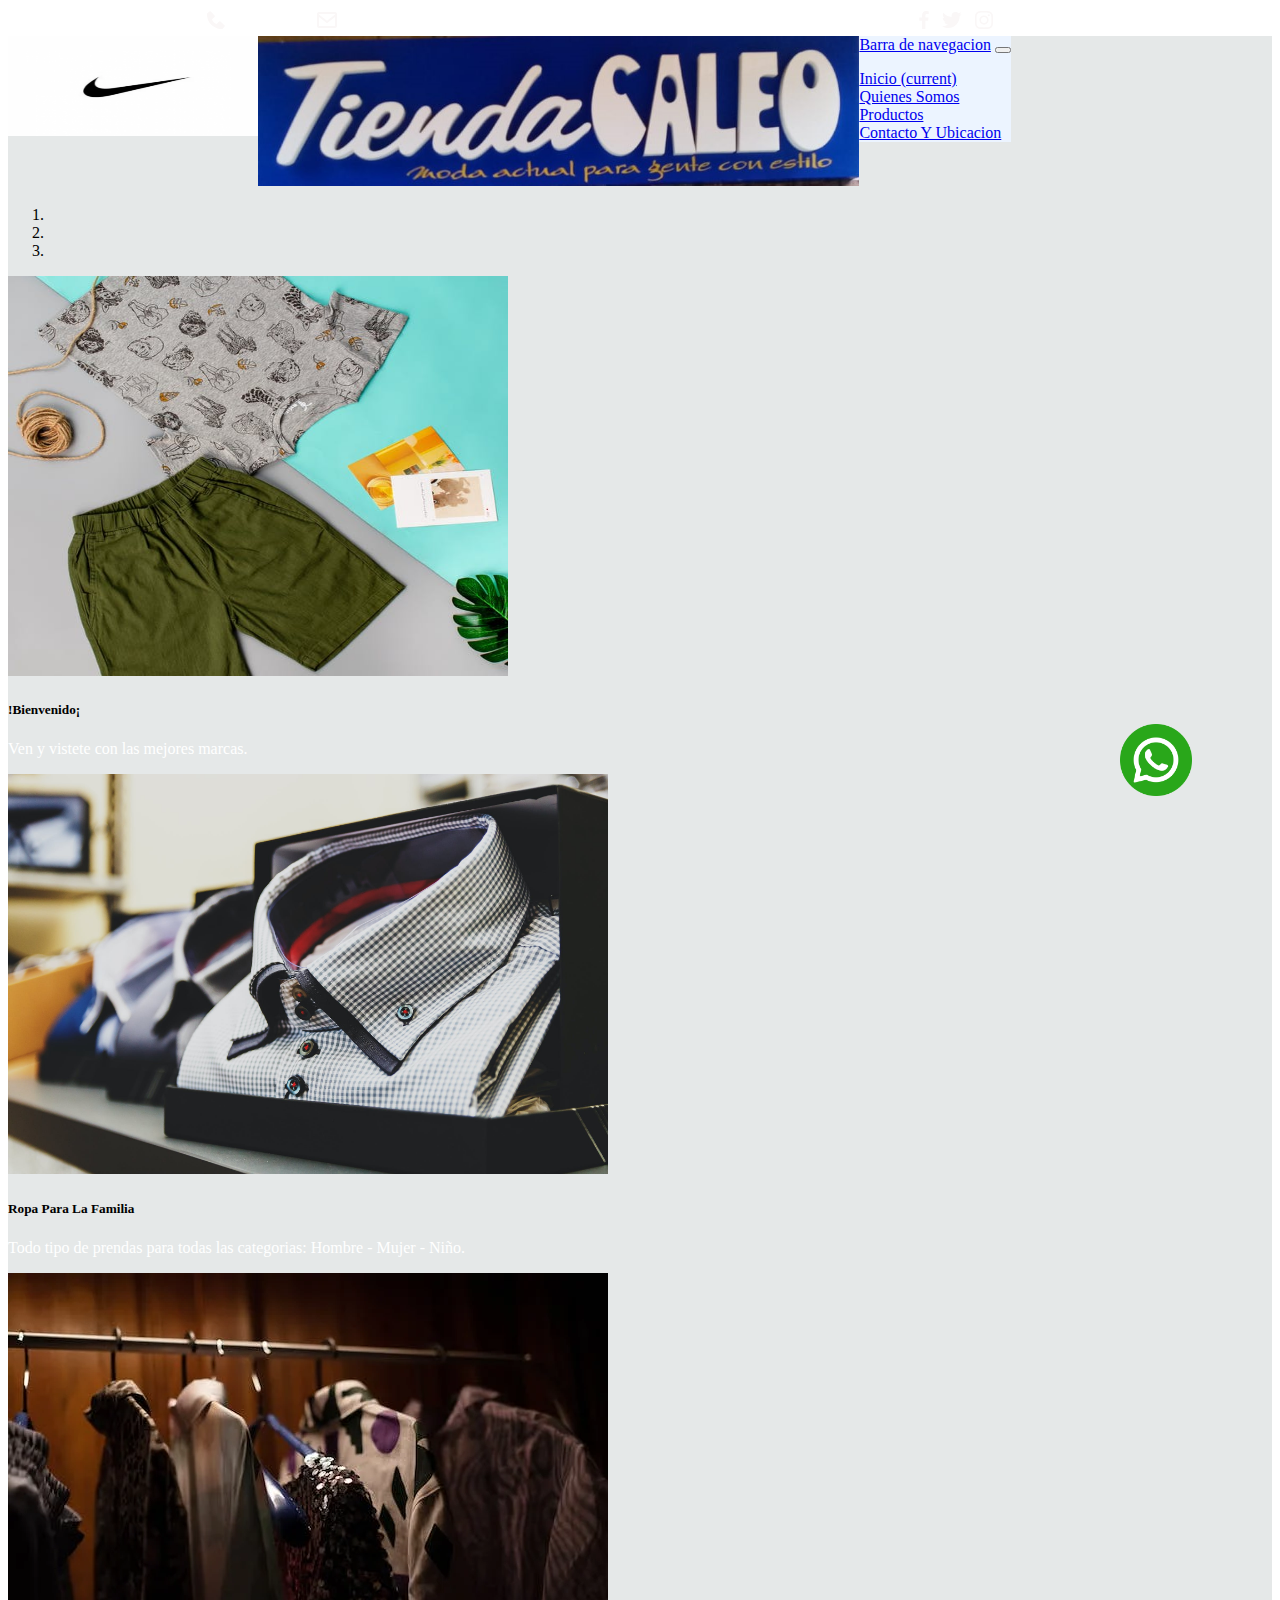
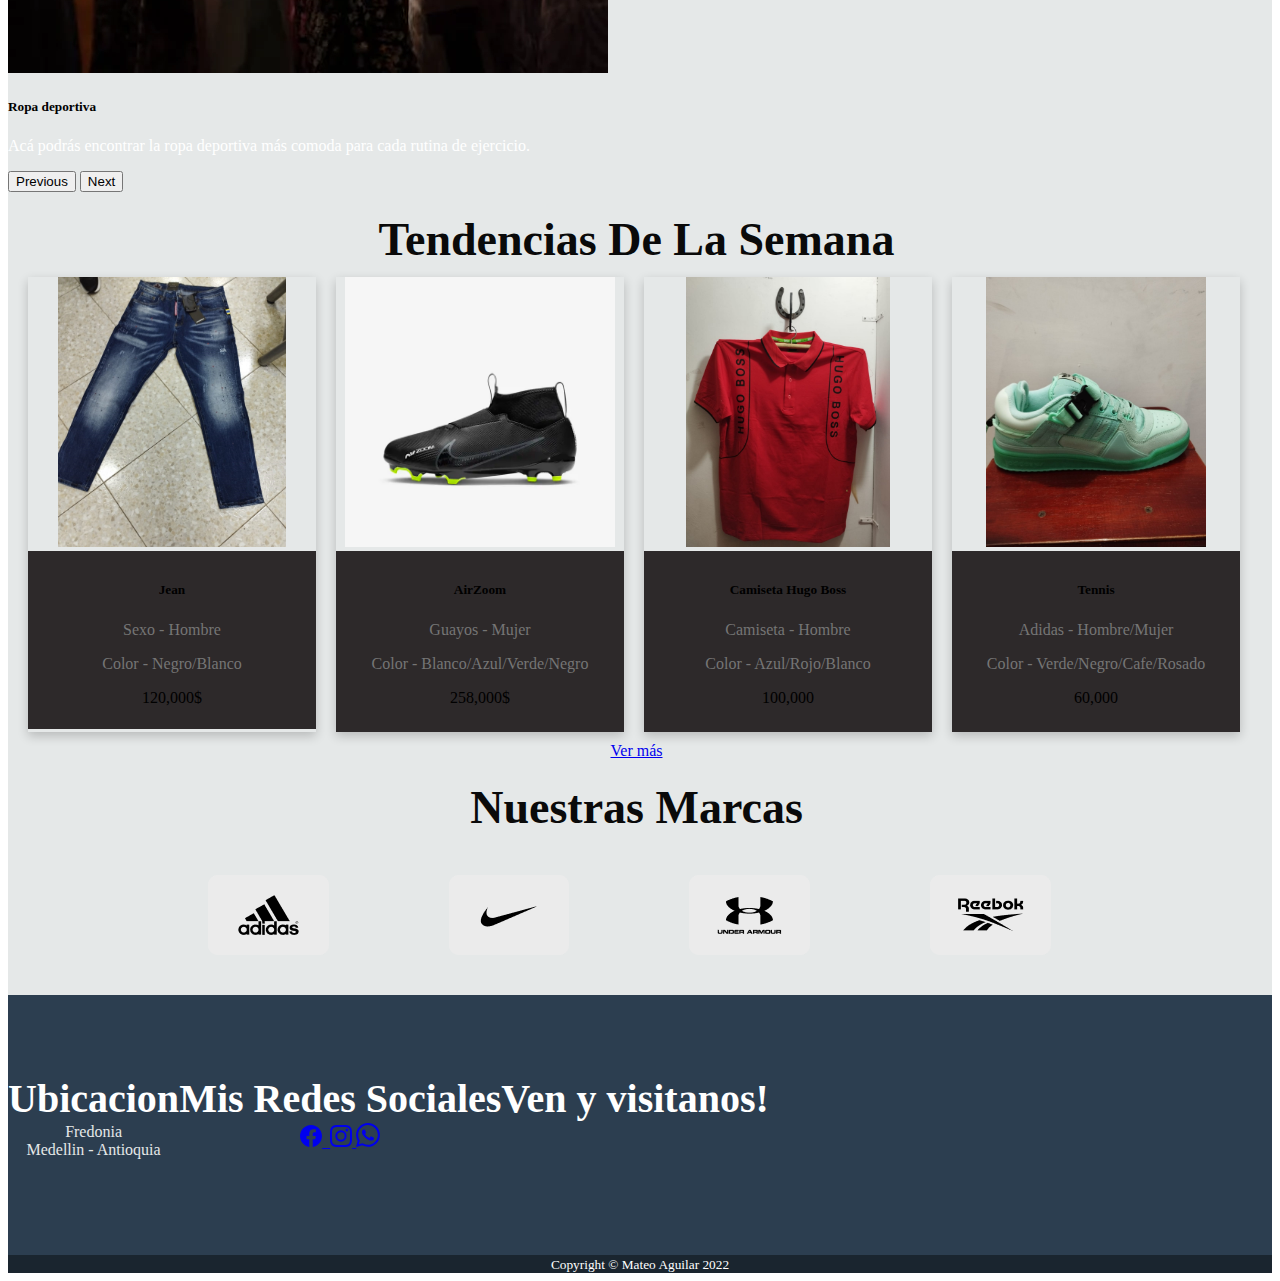
<file: index.html>
<!doctype html>
<html lang="es">
  <head>
    <!-- Required meta tags -->
    <meta charset="utf-8">
    <meta name="viewport" content="width=device-width, initial-scale=1, shrink-to-fit=no">

    <!-- Bootstrap CSS -->
    <link rel="stylesheet" href="https://cdn.jsdelivr.net/npm/bootstrap@4.6.2/dist/css/bootstrap.min.css" integrity="sha384-xOolHFLEh07PJGoPkLv1IbcEPTNtaed2xpHsD9ESMhqIYd0nLMwNLD69Npy4HI+N" crossorigin="anonymous">
    <link rel="stylesheet" type="text/css" href="css/estilo.css">
    <!-- <link rel="stylesheet" href="css/style.css"> -->

    <title>Almacen Caleo</title>
  </head>
  <body>
    <div class="container-fluid bg-dark">
      <div class="row py-2 px-lg-5">
          <div class="col-lg-6 text-center text-lg-left mb-2 mb-lg-0">
              <div class="d-inline-flex align-items-center text-white">
                  <small><i class="fa fa-phone-alt mr-2"><svg xmlns="http://www.w3.org/2000/svg" width="24" height="24" viewBox="0 0 24 24" style="fill: rgba(250, 247, 247, 1);transform: msFilter"><path d="m20.487 17.14-4.065-3.696a1.001 1.001 0 0 0-1.391.043l-2.393 2.461c-.576-.11-1.734-.471-2.926-1.66-1.192-1.193-1.553-2.354-1.66-2.926l2.459-2.394a1 1 0 0 0 .043-1.391L6.859 3.513a1 1 0 0 0-1.391-.087l-2.17 1.861a1 1 0 0 0-.29.649c-.015.25-.301 6.172 4.291 10.766C11.305 20.707 16.323 21 17.705 21c.202 0 .326-.006.359-.008a.992.992 0 0 0 .648-.291l1.86-2.171a.997.997 0 0 0-.085-1.39z"></path></svg></i>312 263 64 39</small>
                  <small class="px-3">|</small>
                  <small><i class="fa fa-envelope mr-2"><svg xmlns="http://www.w3.org/2000/svg" width="24" height="24" viewBox="0 0 24 24" style="fill: rgba(250, 247, 247, 1);transform: msFilter"><path d="M20 4H4c-1.103 0-2 .897-2 2v12c0 1.103.897 2 2 2h16c1.103 0 2-.897 2-2V6c0-1.103-.897-2-2-2zm0 2v.511l-8 6.223-8-6.222V6h16zM4 18V9.044l7.386 5.745a.994.994 0 0 0 1.228 0L20 9.044 20.002 18H4z"></path></svg></i>info@example.com</small>
              </div>
          </div>
          <div class="col-lg-6 text-center text-lg-right">
              <div class="d-inline-flex align-items-center">
                  <a class="text-white px-2" href="https://www.facebook.com/tiendas.caleo">
                      <i class="fab fa-facebook-f"><svg xmlns="http://www.w3.org/2000/svg" width="24" height="24" viewBox="0 0 24 24" style="fill: rgba(250, 247, 247, 1);transform: msFilter"><path d="M13.397 20.997v-8.196h2.765l.411-3.209h-3.176V7.548c0-.926.258-1.56 1.587-1.56h1.684V3.127A22.336 22.336 0 0 0 14.201 3c-2.444 0-4.122 1.492-4.122 4.231v2.355H7.332v3.209h2.753v8.202h3.312z"></path></svg></i>
                  </a>
                  <a class="text-white px-2" href="">
                      <i class="fab fa-twitter"><svg xmlns="http://www.w3.org/2000/svg" width="24" height="24" viewBox="0 0 24 24" style="fill: rgba(250, 247, 247, 1);transform: msFilter"><path d="M19.633 7.997c.013.175.013.349.013.523 0 5.325-4.053 11.461-11.46 11.461-2.282 0-4.402-.661-6.186-1.809.324.037.636.05.973.05a8.07 8.07 0 0 0 5.001-1.721 4.036 4.036 0 0 1-3.767-2.793c.249.037.499.062.761.062.361 0 .724-.05 1.061-.137a4.027 4.027 0 0 1-3.23-3.953v-.05c.537.299 1.16.486 1.82.511a4.022 4.022 0 0 1-1.796-3.354c0-.748.199-1.434.548-2.032a11.457 11.457 0 0 0 8.306 4.215c-.062-.3-.1-.611-.1-.923a4.026 4.026 0 0 1 4.028-4.028c1.16 0 2.207.486 2.943 1.272a7.957 7.957 0 0 0 2.556-.973 4.02 4.02 0 0 1-1.771 2.22 8.073 8.073 0 0 0 2.319-.624 8.645 8.645 0 0 1-2.019 2.083z"></path></svg></i>
                  </a>
                  <a class="text-white px-2" href="">
                      <i class="fab fa-linkedin-in"></i>
                  </a>
                  <a class="text-white px-2" href="">
                      <i class="fab fa-instagram"><svg xmlns="http://www.w3.org/2000/svg" width="24" height="24" viewBox="0 0 24 24" style="fill: rgba(250, 247, 247, 1);transform: msFilter"><path d="M11.999 7.377a4.623 4.623 0 1 0 0 9.248 4.623 4.623 0 0 0 0-9.248zm0 7.627a3.004 3.004 0 1 1 0-6.008 3.004 3.004 0 0 1 0 6.008z"></path><circle cx="16.806" cy="7.207" r="1.078"></circle><path d="M20.533 6.111A4.605 4.605 0 0 0 17.9 3.479a6.606 6.606 0 0 0-2.186-.42c-.963-.042-1.268-.054-3.71-.054s-2.755 0-3.71.054a6.554 6.554 0 0 0-2.184.42 4.6 4.6 0 0 0-2.633 2.632 6.585 6.585 0 0 0-.419 2.186c-.043.962-.056 1.267-.056 3.71 0 2.442 0 2.753.056 3.71.015.748.156 1.486.419 2.187a4.61 4.61 0 0 0 2.634 2.632 6.584 6.584 0 0 0 2.185.45c.963.042 1.268.055 3.71.055s2.755 0 3.71-.055a6.615 6.615 0 0 0 2.186-.419 4.613 4.613 0 0 0 2.633-2.633c.263-.7.404-1.438.419-2.186.043-.962.056-1.267.056-3.71s0-2.753-.056-3.71a6.581 6.581 0 0 0-.421-2.217zm-1.218 9.532a5.043 5.043 0 0 1-.311 1.688 2.987 2.987 0 0 1-1.712 1.711 4.985 4.985 0 0 1-1.67.311c-.95.044-1.218.055-3.654.055-2.438 0-2.687 0-3.655-.055a4.96 4.96 0 0 1-1.669-.311 2.985 2.985 0 0 1-1.719-1.711 5.08 5.08 0 0 1-.311-1.669c-.043-.95-.053-1.218-.053-3.654 0-2.437 0-2.686.053-3.655a5.038 5.038 0 0 1 .311-1.687c.305-.789.93-1.41 1.719-1.712a5.01 5.01 0 0 1 1.669-.311c.951-.043 1.218-.055 3.655-.055s2.687 0 3.654.055a4.96 4.96 0 0 1 1.67.311 2.991 2.991 0 0 1 1.712 1.712 5.08 5.08 0 0 1 .311 1.669c.043.951.054 1.218.054 3.655 0 2.436 0 2.698-.043 3.654h-.011z"></path></svg></i>
                  </a>
                  <a class="text-white pl-2" href="">
                      <i class="fab fa-youtube"></i>
                  </a>
              </div>
          </div>
      </div>
    </div>
    <header>
      <div>
        <img src="img/nike.png" alt="" width="250px" height="100px">
      </div>
      <div>
        <img src="img/CopiaTiendaCaleo.jpeg" alt="" height="150px">
      </div>
    <!-- barra de navegacion -->
    <nav class="container"> 
        <nav class="navbar navbar-expand-lg navbar-light bg-light">
          <a class="navbar-brand" href="index.html">Barra de navegacion</a>
          <button class="navbar-toggler" type="button" data-toggle="collapse" data-target="#navbarNavDropdown" aria-controls="    navbarNavDropdown" aria-expanded="false" aria-label="Toggle navigation">
          <span class="navbar-toggler-icon"></span>
          </button>
        </div>
      <div class="collapse navbar-collapse" id="navbarNavDropdown">
       <ul class="navbar-nav">
         <li class="nav-item active">
           <a class="nav-link" href="index.html">Inicio <span class="sr-only">(current)</span></a>
         </li>
        <li class="nav-item">
          <a class="nav-link" href="quienes_somos.html">Quienes Somos</a>
        </li>
        <li class="nav-item">
         <a class="nav-link" href="productos.html">Productos</a>
       </li>
       <!-- <li class="nav-item dropdown">
          <a class="nav-link dropdown-toggle" href="#" role="button" data-toggle="dropdown" aria-expanded="false">
            Categorias
          </a>
        <div class="dropdown-menu">
          <a class="dropdown-item" href="#">Mujer</a>
          <a class="dropdown-item" href="#">Hombre</a>
          <a class="dropdown-item" href="#">niños</a>
        </div>
        </li> -->
        <li class="nav-item">
          <a class="nav-link" href="Ubicacion.html">Contacto Y Ubicacion</a>
        </li>
       </ul>
      </div>
    </nav>
    </nav>

    <main>
      <section>
        <div id="carouselExampleCaptions" class="carousel slide" data-ride="carousel">
          <ol class="carousel-indicators">
           <li data-target="#carouselExampleCaptions" data-slide-to="0" class="active"></li>
           <li data-target="#carouselExampleCaptions" data-slide-to="1"></li>
           <li data-target="#carouselExampleCaptions" data-slide-to="2"></li>
          </ol>
        <div class="carousel-inner">
          <div class="carousel-item active">
           <img src="img/ropa3.jpeg" class="d-block w-100" alt="..." width="500px" height="400px">
          <div class="carousel-caption d-none d-md-block">
          <h5>!Bienvenido¡</h5>
          <p class="descripcion">Ven y vistete con las mejores marcas.</p>
         </div>
         </div>
        <div class="carousel-item">
          <img src="img/ropa2.jpeg" class="d-block w-100" alt="..."  height="400px">
      <div class="carousel-caption d-none d-md-block">
        <h5>Ropa Para La Familia</h5>
        <p class="descripcion">Todo tipo de prendas para todas las categorias: Hombre - Mujer - Niño.</p>
      </div>
      </div>
      <div class="carousel-item">
        <img src="img/ropa4.webp" class="d-block w-100" alt="..."  height="400px">
        <div class="carousel-caption d-none d-md-block">
        <h5>Ropa deportiva</h5>
        <p class="descripcion">Acá podrás encontrar la ropa deportiva más comoda para cada rutina de ejercicio.</p>
       </div>
      </div>
      </div>
  <button class="carousel-control-prev" type="button" data-target="#carouselExampleCaptions" data-slide="prev">
    <span class="carousel-control-prev-icon" aria-hidden="true"></span>
    <span class="sr-only">Previous</span>
  </button>
  <button class="carousel-control-next" type="button" data-target="#carouselExampleCaptions" data-slide="next">
    <span class="carousel-control-next-icon" aria-hidden="true"></span>
    <span class="sr-only">Next</span>
  </button>
  </div>
  </section>

    <section>
      <h2 class="subtitulo">Tendencias De La Semana</h2>
      <div class="tarjetas">
        <div class="card" style="width: 18rem;">
          <img src="img/jean2.jpeg" class="card-img-top" alt="..." height="270px">
          <div class="card-body" style="height: 10rem;">
            <h5 class="card-title">Jean</h5>
            <p class="card-text">Sexo - Hombre</p>
            <p class="card-text">Color - Negro/Blanco</p>
            <p class="precio">120,000$</p>
          </div>  
        </div>
          <div class="card" style="width: 18rem;">
            <img src="img/guayos.webp" class="card-img-top" alt="..." height="270px">
            <div class="card-body">
              <h5 class="card-title">AirZoom</h5>
              <p class="card-text">Guayos - Mujer</p>
              <p class="card-text">Color - Blanco/Azul/Verde/Negro</p>
              <p class="precio">258,000$</p>
            </div>
          </div>
          <div class="card" style="width: 18rem;">
            <img src="img/camisa-7.jpeg" class="card-img-top" alt="..." height="270px">
            <div class="card-body">
              <h5 class="card-title">Camiseta Hugo Boss</h5>
              <p class="card-text">Camiseta - Hombre</p>
              <p>Color - Azul/Rojo/Blanco</p>
              <p class="precio">100,000</p>
            </div>
          </div>
          <div class="card" style="width: 18rem;">
            <img src="img/zapatos-4.jpeg" class="card-img-top" alt="..." height="270px">
            <div class="card-body">
              <h5 class="card-title">Tennis</h5>
              <p class="card-text">Adidas - Hombre/Mujer</p>
              <p>Color - Verde/Negro/Cafe/Rosado</p>
              <p class="precio">60,000</p>
            </div>
          </div>
      </div>
      <center>
      <a href="productos.html">Ver más</a>
      </center>
    </section>

    <section>
      <h2 class="subtitulo">Nuestras Marcas</h2>
      <div class="marcas">
        <div class="row">
          <div class="marcas1">
            <img src="img/adidas.png" alt="">
          </div>
        </div>
        <div class="row">
          <div class="marcas2">
            <img src="img/brand-nike.png" alt="">
          </div>
        </div>

        <div class="row">
          <div class="marcas3">
            <img src="img/brand-UA.png" alt="">
          </div>
        </div>

        <div class="row">
          <div class="marcas4">
            <img src="img/brand-reebok.png" alt="">
          </div>
        </div>
      </div>
    </section>

 </main>
 <footer class="footer text-center">
    <div class="container">
        <div class="row">
            <!-- Footer Location-->
            <div class="col-lg-4 mb-5 mb-lg-0">
                <h4 class="text-uppercase mb-4">Ubicacion</h4>
                <p class="lead mb-0">
                    Fredonia
                    <br />
                    Medellin - Antioquia
                </p>
            </div>
            <!-- Footer Social Icons-->
            <div class="col-lg-4 mb-5 mb-lg-0">
                <h4 class="text-uppercase mb-4">Mis Redes Sociales</h4>
                <a class="btn btn-outline-light btn-social mx-1" href="https://www.facebook.com/tiendas.caleo"><svg xmlns="http://www.w3.org/2000/svg" width="22" height="22" fill="currentColor" class="bi bi-facebook" viewBox="0 0 16 16">
                    <path d="M16 8.049c0-4.446-3.582-8.05-8-8.05C3.58 0-.002 3.603-.002 8.05c0 4.017 2.926 7.347 6.75 7.951v-5.625h-2.03V8.05H6.75V6.275c0-2.017 1.195-3.131 3.022-3.131.876 0 1.791.157 1.791.157v1.98h-1.009c-.993 0-1.303.621-1.303 1.258v1.51h2.218l-.354 2.326H9.25V16c3.824-.604 6.75-3.934 6.75-7.951z"/>
                  </svg>
                  <i class="fab fa-fw fa-facebook-f"></i>
                </a>
                <!-- <a class="btn btn-outline-light btn-social mx-1" href="#!"><i class="fab fa-fw fa-twitter"></i></a> -->
                <a class="btn btn-outline-light btn-social mx-1" href="#!"><svg xmlns="http://www.w3.org/2000/svg" width="22" height="22" fill="currentColor" class="bi bi-instagram" viewBox="0 0 16 16">
                    <path d="M8 0C5.829 0 5.556.01 4.703.048 3.85.088 3.269.222 2.76.42a3.917 3.917 0 0 0-1.417.923A3.927 3.927 0 0 0 .42 2.76C.222 3.268.087 3.85.048 4.7.01 5.555 0 5.827 0 8.001c0 2.172.01 2.444.048 3.297.04.852.174 1.433.372 1.942.205.526.478.972.923 1.417.444.445.89.719 1.416.923.51.198 1.09.333 1.942.372C5.555 15.99 5.827 16 8 16s2.444-.01 3.298-.048c.851-.04 1.434-.174 1.943-.372a3.916 3.916 0 0 0 1.416-.923c.445-.445.718-.891.923-1.417.197-.509.332-1.09.372-1.942C15.99 10.445 16 10.173 16 8s-.01-2.445-.048-3.299c-.04-.851-.175-1.433-.372-1.941a3.926 3.926 0 0 0-.923-1.417A3.911 3.911 0 0 0 13.24.42c-.51-.198-1.092-.333-1.943-.372C10.443.01 10.172 0 7.998 0h.003zm-.717 1.442h.718c2.136 0 2.389.007 3.232.046.78.035 1.204.166 1.486.275.373.145.64.319.92.599.28.28.453.546.598.92.11.281.24.705.275 1.485.039.843.047 1.096.047 3.231s-.008 2.389-.047 3.232c-.035.78-.166 1.203-.275 1.485a2.47 2.47 0 0 1-.599.919c-.28.28-.546.453-.92.598-.28.11-.704.24-1.485.276-.843.038-1.096.047-3.232.047s-2.39-.009-3.233-.047c-.78-.036-1.203-.166-1.485-.276a2.478 2.478 0 0 1-.92-.598 2.48 2.48 0 0 1-.6-.92c-.109-.281-.24-.705-.275-1.485-.038-.843-.046-1.096-.046-3.233 0-2.136.008-2.388.046-3.231.036-.78.166-1.204.276-1.486.145-.373.319-.64.599-.92.28-.28.546-.453.92-.598.282-.11.705-.24 1.485-.276.738-.034 1.024-.044 2.515-.045v.002zm4.988 1.328a.96.96 0 1 0 0 1.92.96.96 0 0 0 0-1.92zm-4.27 1.122a4.109 4.109 0 1 0 0 8.217 4.109 4.109 0 0 0 0-8.217zm0 1.441a2.667 2.667 0 1 1 0 5.334 2.667 2.667 0 0 1 0-5.334z"/>
                  </svg>
                  <i class="bi bi-instagram"></i>
                </a>
                <a class="btn btn-outline-light btn-social mx-1" href="https://api.whatsapp.com/send?phone=573246717164&text=Hola"><svg xmlns="http://www.w3.org/2000/svg" width="24" height="24" fill="currentColor" class="bi bi-whatsapp" viewBox="0 0 16 16">
                    <path d="M13.601 2.326A7.854 7.854 0 0 0 7.994 0C3.627 0 .068 3.558.064 7.926c0 1.399.366 2.76 1.057 3.965L0 16l4.204-1.102a7.933 7.933 0 0 0 3.79.965h.004c4.368 0 7.926-3.558 7.93-7.93A7.898 7.898 0 0 0 13.6 2.326zM7.994 14.521a6.573 6.573 0 0 1-3.356-.92l-.24-.144-2.494.654.666-2.433-.156-.251a6.56 6.56 0 0 1-1.007-3.505c0-3.626 2.957-6.584 6.591-6.584a6.56 6.56 0 0 1 4.66 1.931 6.557 6.557 0 0 1 1.928 4.66c-.004 3.639-2.961 6.592-6.592 6.592zm3.615-4.934c-.197-.099-1.17-.578-1.353-.646-.182-.065-.315-.099-.445.099-.133.197-.513.646-.627.775-.114.133-.232.148-.43.05-.197-.1-.836-.308-1.592-.985-.59-.525-.985-1.175-1.103-1.372-.114-.198-.011-.304.088-.403.087-.088.197-.232.296-.346.1-.114.133-.198.198-.33.065-.134.034-.248-.015-.347-.05-.099-.445-1.076-.612-1.47-.16-.389-.323-.335-.445-.34-.114-.007-.247-.007-.38-.007a.729.729 0 0 0-.529.247c-.182.198-.691.677-.691 1.654 0 .977.71 1.916.81 2.049.098.133 1.394 2.132 3.383 2.992.47.205.84.326 1.129.418.475.152.904.129 1.246.08.38-.058 1.171-.48 1.338-.943.164-.464.164-.86.114-.943-.049-.084-.182-.133-.38-.232z"/>
                  </svg>
                  <i class="bi bi-whatsapp"></i>
                </a>  
            </div>
            <!-- Footer About Text-->
            <div class="col-lg-4">
                <h4 class="text-uppercase mb-4">Ven y visitanos!</h4>
                <p class="lead mb-0">
                </p>
            </div>
        </div>
    </div>
  </footer>
  <a class="whatsapp" target="_blank" href="https://api.whatsapp.com/send?phone=57324 6717164&text=hola">
    <img src="img/whatsapp.png" alt="">
  </a>
  <!-- Copyright Section-->
  <div class="copyright py-4 text-center text-white">
    <div class="container"><small>Copyright &copy; Mateo Aguilar 2022</small></div>
  </div>

      <!-- aca termina el mapa de navegacion -->
    

    <!-- Optional JavaScript; choose one of the two! -->

    <!-- Option 1: jQuery and Bootstrap Bundle (includes Popper) -->
    <script src="https://cdn.jsdelivr.net/npm/jquery@3.5.1/dist/jquery.slim.min.js" integrity="sha384-DfXdz2htPH0lsSSs5nCTpuj/zy4C+OGpamoFVy38MVBnE+IbbVYUew+OrCXaRkfj" crossorigin="anonymous"></script>
    <script src="https://cdn.jsdelivr.net/npm/bootstrap@4.6.2/dist/js/bootstrap.bundle.min.js" integrity="sha384-Fy6S3B9q64WdZWQUiU+q4/2Lc9npb8tCaSX9FK7E8HnRr0Jz8D6OP9dO5Vg3Q9ct" crossorigin="anonymous"></script>

    <!-- Option 2: Separate Popper and Bootstrap JS -->
    <!--
    <script src="https://cdn.jsdelivr.net/npm/jquery@3.5.1/dist/jquery.slim.min.js" integrity="sha384-DfXdz2htPH0lsSSs5nCTpuj/zy4C+OGpamoFVy38MVBnE+IbbVYUew+OrCXaRkfj" crossorigin="anonymous"></script>
    <script src="https://cdn.jsdelivr.net/npm/popper.js@1.16.1/dist/umd/popper.min.js" integrity="sha384-9/reFTGAW83EW2RDu2S0VKaIzap3H66lZH81PoYlFhbGU+6BZp6G7niu735Sk7lN" crossorigin="anonymous"></script>
    <script src="https://cdn.jsdelivr.net/npm/bootstrap@4.6.2/dist/js/bootstrap.min.js" integrity="sha384-+sLIOodYLS7CIrQpBjl+C7nPvqq+FbNUBDunl/OZv93DB7Ln/533i8e/mZXLi/P+" crossorigin="anonymous"></script>
    -->
  </body>
</html>
</file>
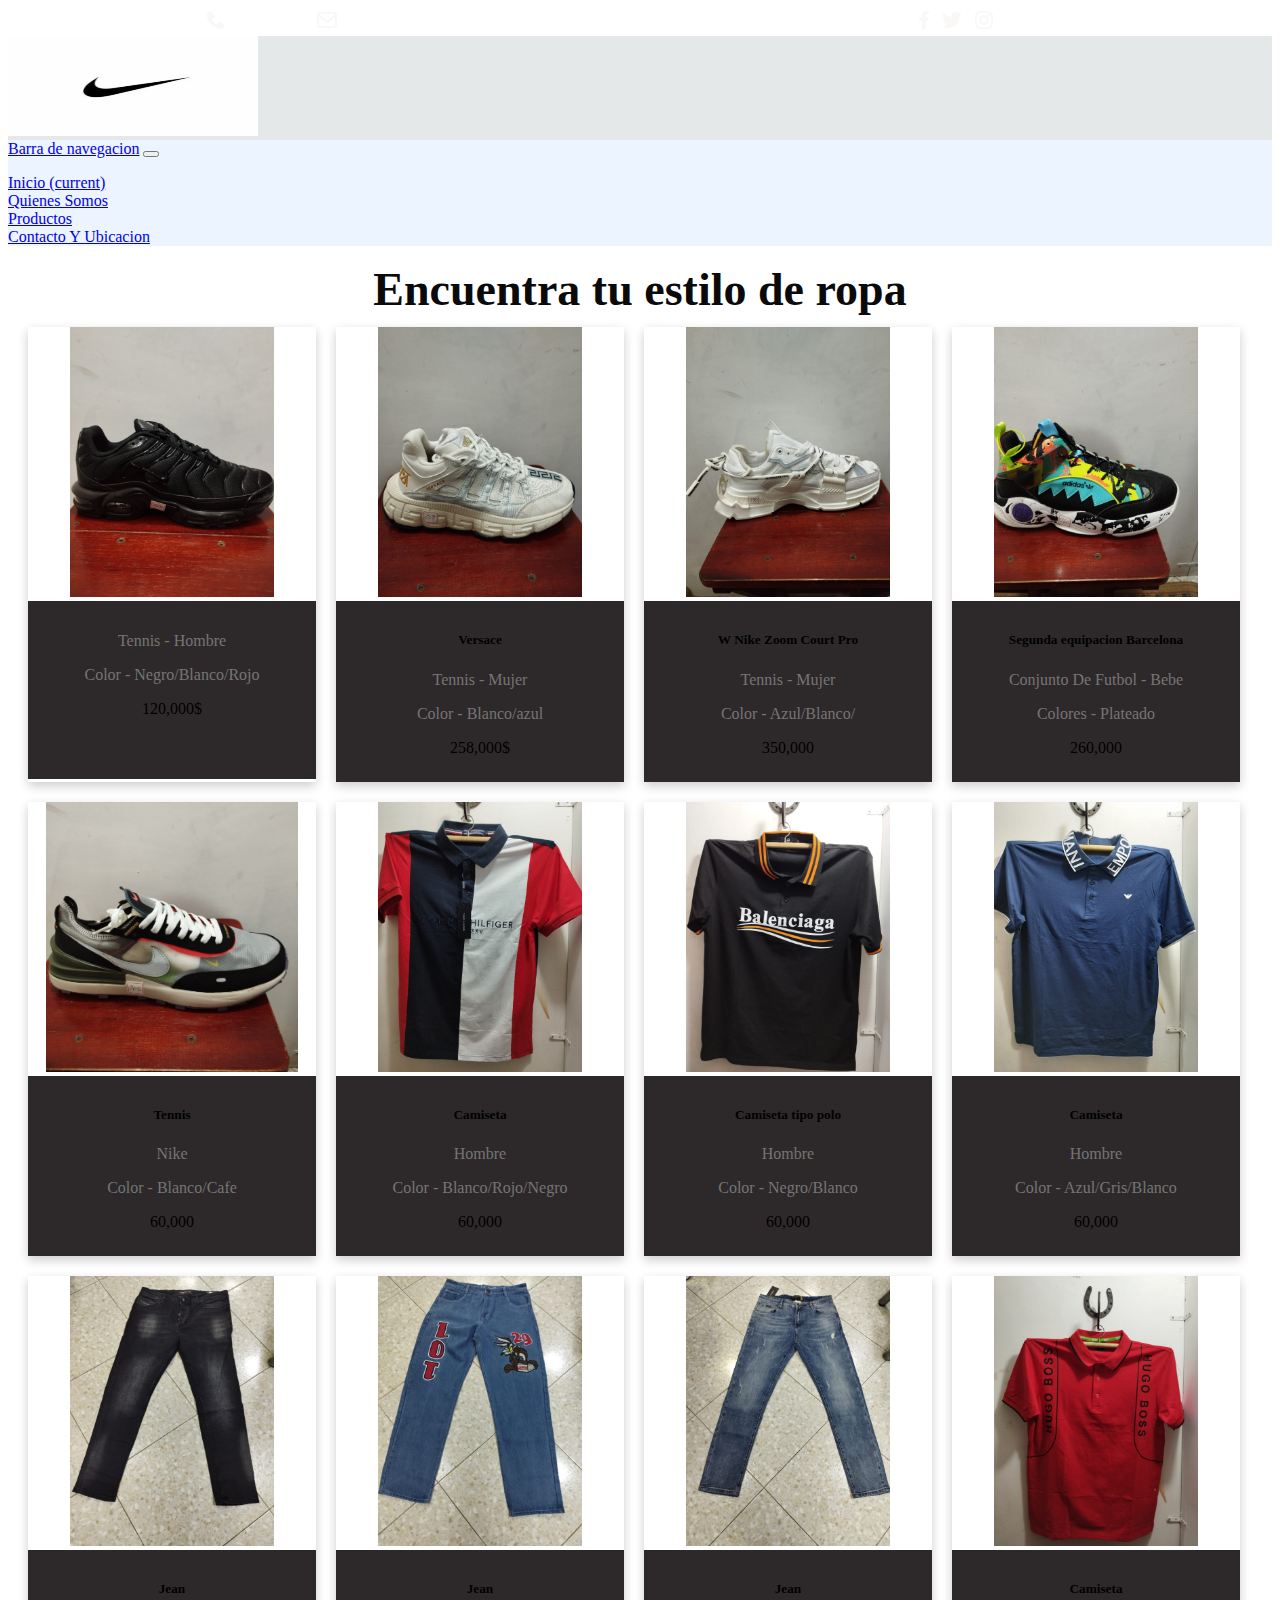
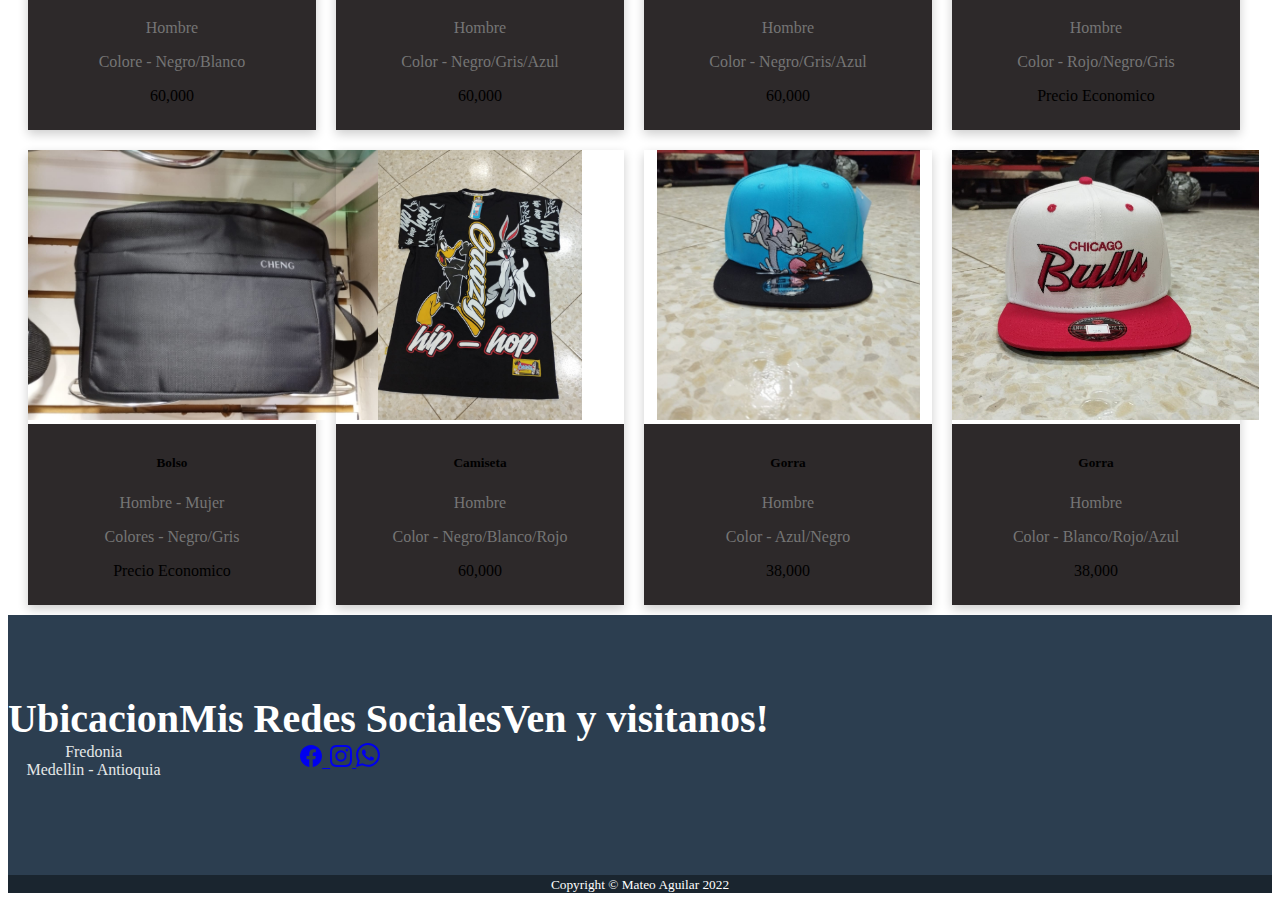
<file: productos.html>
<!DOCTYPE html>
<html lang="en">
<head>
    <meta charset="UTF-8">
    <meta http-equiv="X-UA-Compatible" content="IE=edge">
    <meta name="viewport" content="width=device-width, initial-scale=1.0">
    <title>Productos</title>
    <!-- Required meta tags -->
    <meta charset="utf-8">
    <meta name="viewport" content="width=device-width, initial-scale=1, shrink-to-fit=no">

    <!-- Bootstrap CSS -->
    <link rel="stylesheet" href="https://cdn.jsdelivr.net/npm/bootstrap@4.6.2/dist/css/bootstrap.min.css" integrity="sha384-xOolHFLEh07PJGoPkLv1IbcEPTNtaed2xpHsD9ESMhqIYd0nLMwNLD69Npy4HI+N" crossorigin="anonymous">
    <link rel="stylesheet" type="text/css" href="css/estilo.css">
  </head>
  <body>
    <div class="container-fluid bg-dark">
      <div class="row py-2 px-lg-5">
          <div class="col-lg-6 text-center text-lg-left mb-2 mb-lg-0">
              <div class="d-inline-flex align-items-center text-white">
                  <small><i class="fa fa-phone-alt mr-2"><svg xmlns="http://www.w3.org/2000/svg" width="24" height="24" viewBox="0 0 24 24" style="fill: rgba(250, 247, 247, 1);transform: msFilter"><path d="m20.487 17.14-4.065-3.696a1.001 1.001 0 0 0-1.391.043l-2.393 2.461c-.576-.11-1.734-.471-2.926-1.66-1.192-1.193-1.553-2.354-1.66-2.926l2.459-2.394a1 1 0 0 0 .043-1.391L6.859 3.513a1 1 0 0 0-1.391-.087l-2.17 1.861a1 1 0 0 0-.29.649c-.015.25-.301 6.172 4.291 10.766C11.305 20.707 16.323 21 17.705 21c.202 0 .326-.006.359-.008a.992.992 0 0 0 .648-.291l1.86-2.171a.997.997 0 0 0-.085-1.39z"></path></svg></i>312 263 64 39</small>
                  <small class="px-3">|</small>
                  <small><i class="fa fa-envelope mr-2"><svg xmlns="http://www.w3.org/2000/svg" width="24" height="24" viewBox="0 0 24 24" style="fill: rgba(250, 247, 247, 1);transform: msFilter"><path d="M20 4H4c-1.103 0-2 .897-2 2v12c0 1.103.897 2 2 2h16c1.103 0 2-.897 2-2V6c0-1.103-.897-2-2-2zm0 2v.511l-8 6.223-8-6.222V6h16zM4 18V9.044l7.386 5.745a.994.994 0 0 0 1.228 0L20 9.044 20.002 18H4z"></path></svg></i>info@example.com</small>
              </div>
          </div>
          <div class="col-lg-6 text-center text-lg-right">
              <div class="d-inline-flex align-items-center">
                  <a class="text-white px-2" href="https://www.facebook.com/tiendas.caleo">
                      <i class="fab fa-facebook-f"><svg xmlns="http://www.w3.org/2000/svg" width="24" height="24" viewBox="0 0 24 24" style="fill: rgba(250, 247, 247, 1);transform: msFilter"><path d="M13.397 20.997v-8.196h2.765l.411-3.209h-3.176V7.548c0-.926.258-1.56 1.587-1.56h1.684V3.127A22.336 22.336 0 0 0 14.201 3c-2.444 0-4.122 1.492-4.122 4.231v2.355H7.332v3.209h2.753v8.202h3.312z"></path></svg></i>
                  </a>
                  <a class="text-white px-2" href="">
                      <i class="fab fa-twitter"><svg xmlns="http://www.w3.org/2000/svg" width="24" height="24" viewBox="0 0 24 24" style="fill: rgba(250, 247, 247, 1);transform: msFilter"><path d="M19.633 7.997c.013.175.013.349.013.523 0 5.325-4.053 11.461-11.46 11.461-2.282 0-4.402-.661-6.186-1.809.324.037.636.05.973.05a8.07 8.07 0 0 0 5.001-1.721 4.036 4.036 0 0 1-3.767-2.793c.249.037.499.062.761.062.361 0 .724-.05 1.061-.137a4.027 4.027 0 0 1-3.23-3.953v-.05c.537.299 1.16.486 1.82.511a4.022 4.022 0 0 1-1.796-3.354c0-.748.199-1.434.548-2.032a11.457 11.457 0 0 0 8.306 4.215c-.062-.3-.1-.611-.1-.923a4.026 4.026 0 0 1 4.028-4.028c1.16 0 2.207.486 2.943 1.272a7.957 7.957 0 0 0 2.556-.973 4.02 4.02 0 0 1-1.771 2.22 8.073 8.073 0 0 0 2.319-.624 8.645 8.645 0 0 1-2.019 2.083z"></path></svg></i>
                  </a>
                  <a class="text-white px-2" href="">
                      <i class="fab fa-linkedin-in"></i>
                  </a>
                  <a class="text-white px-2" href="">
                      <i class="fab fa-instagram"><svg xmlns="http://www.w3.org/2000/svg" width="24" height="24" viewBox="0 0 24 24" style="fill: rgba(250, 247, 247, 1);transform: msFilter"><path d="M11.999 7.377a4.623 4.623 0 1 0 0 9.248 4.623 4.623 0 0 0 0-9.248zm0 7.627a3.004 3.004 0 1 1 0-6.008 3.004 3.004 0 0 1 0 6.008z"></path><circle cx="16.806" cy="7.207" r="1.078"></circle><path d="M20.533 6.111A4.605 4.605 0 0 0 17.9 3.479a6.606 6.606 0 0 0-2.186-.42c-.963-.042-1.268-.054-3.71-.054s-2.755 0-3.71.054a6.554 6.554 0 0 0-2.184.42 4.6 4.6 0 0 0-2.633 2.632 6.585 6.585 0 0 0-.419 2.186c-.043.962-.056 1.267-.056 3.71 0 2.442 0 2.753.056 3.71.015.748.156 1.486.419 2.187a4.61 4.61 0 0 0 2.634 2.632 6.584 6.584 0 0 0 2.185.45c.963.042 1.268.055 3.71.055s2.755 0 3.71-.055a6.615 6.615 0 0 0 2.186-.419 4.613 4.613 0 0 0 2.633-2.633c.263-.7.404-1.438.419-2.186.043-.962.056-1.267.056-3.71s0-2.753-.056-3.71a6.581 6.581 0 0 0-.421-2.217zm-1.218 9.532a5.043 5.043 0 0 1-.311 1.688 2.987 2.987 0 0 1-1.712 1.711 4.985 4.985 0 0 1-1.67.311c-.95.044-1.218.055-3.654.055-2.438 0-2.687 0-3.655-.055a4.96 4.96 0 0 1-1.669-.311 2.985 2.985 0 0 1-1.719-1.711 5.08 5.08 0 0 1-.311-1.669c-.043-.95-.053-1.218-.053-3.654 0-2.437 0-2.686.053-3.655a5.038 5.038 0 0 1 .311-1.687c.305-.789.93-1.41 1.719-1.712a5.01 5.01 0 0 1 1.669-.311c.951-.043 1.218-.055 3.655-.055s2.687 0 3.654.055a4.96 4.96 0 0 1 1.67.311 2.991 2.991 0 0 1 1.712 1.712 5.08 5.08 0 0 1 .311 1.669c.043.951.054 1.218.054 3.655 0 2.436 0 2.698-.043 3.654h-.011z"></path></svg></i>
                  </a>
                  <a class="text-white pl-2" href="">
                      <i class="fab fa-youtube"></i>
                  </a>
              </div>
          </div>
      </div>
    </div>
    <header>
        <div>
          <img src="img/nike.png" alt="" width="250px" height="100px">
        </div>
      </header>
      <!-- barra de navegacion -->
      <nav class="container"> 
          <nav class="navbar navbar-expand-lg navbar-light bg-light">
            <a class="navbar-brand" href="index.html">Barra de navegacion</a>
            <button class="navbar-toggler" type="button" data-toggle="collapse" data-target="#navbarNavDropdown" aria-controls="    navbarNavDropdown" aria-expanded="false" aria-label="Toggle navigation">
            <span class="navbar-toggler-icon"></span>
            </button>
          </div>
        <div class="collapse navbar-collapse" id="navbarNavDropdown">
         <ul class="navbar-nav">
           <li class="nav-item active">
             <a class="nav-link" href="index.html">Inicio <span class="sr-only">(current)</span></a>
           </li>
          <li class="nav-item">
            <a class="nav-link" href="quienes_somos.html">Quienes Somos</a>
          </li>
          <li class="nav-item">
           <a class="nav-link" href="#">Productos</a>
         </li>
          <li class="nav-item">
            <a class="nav-link" href="Ubicacion.html">Contacto Y Ubicacion</a>
          </li>
         </ul>
        </div>
      </nav>
     </nav>
     <main>
        <section>
            <h2>Encuentra tu estilo de ropa</h2>
        </section>

        <section>
          <div class="tarjetas">
            <div class="card" style="width: 18rem;">
              <img src="img/zapatos-1.jpeg" class="card-img-top" alt="..." height="270px">
              <div class="card-body" style="height: 10rem;">
                <h5 class="card-title"></h5>
                <p class="card-text">Tennis - Hombre</p>
                <p class="card-text">Color - Negro/Blanco/Rojo</p>
                <p class="precio">120,000$</p>
              </div>  
            </div>
              <div class="card" style="width: 18rem;">
                <img src="img/zapatos-2.jpeg" class="card-img-top" alt="..." height="270px">
                <div class="card-body">
                  <h5 class="card-title">Versace</h5>
                  <p class="card-text">Tennis - Mujer</p>
                  <p class="card-text">Color - Blanco/azul</p>
                  <p class="precio">258,000$</p>
                </div>
              </div>
              <div class="card" style="width: 18rem;">
                <img src="img/zapatos-3.jpeg" class="card-img-top" alt="..." height="270px">
                <div class="card-body">
                  <h5 class="card-title">W Nike Zoom Court Pro</h5>
                  <p class="card-text">Tennis - Mujer</p>
                  <p>Color - Azul/Blanco/</p>
                  <p class="precio">350,000</p>
                </div>
              </div>
              <div class="card" style="width: 18rem;">
                <img src="img/zapatos-5.jpeg" class="card-img-top" alt="..." height="270px">
                <div class="card-body">
                  <h5 class="card-title">Segunda equipacion Barcelona</h5>
                  <p class="card-text">Conjunto De Futbol - Bebe</p>
                  <p>Colores - Plateado</p>
                  <p class="precio">260,000</p>
                </div>
              </div>
              <div class="card" style="width: 18rem;">
                <img src="img/zapato-6.jpeg" class="card-img-top" alt="..." height="270px">
                <div class="card-body">
                  <h5 class="card-title">Tennis</h5>
                  <p class="card-text">Nike</p>
                  <p>Color - Blanco/Cafe</p>
                  <p class="precio">60,000</p>
                </div>
              </div>
              <div class="card" style="width: 18rem;">
                <img src="img/camisa-1.jpeg" class="card-img-top" alt="..." height="270px">
                <div class="card-body">
                  <h5 class="card-title">Camiseta</h5>
                  <p class="card-text">Hombre</p>
                  <p>Color - Blanco/Rojo/Negro</p>
                  <p class="precio">60,000</p>
                </div>
              </div>
              <div class="card" style="width: 18rem;">
                <img src="img/camisa-2.jpeg" class="card-img-top" alt="..." height="270px">
                <div class="card-body">
                  <h5 class="card-title">Camiseta tipo polo</h5>
                  <p class="card-text">Hombre</p>
                  <p>Color - Negro/Blanco</p>
                  <p class="precio">60,000</p>
                </div>
              </div>
              <div class="card" style="width: 18rem;">
                <img src="img/camisa-3.jpeg" class="card-img-top" alt="..." height="270px">
                <div class="card-body">
                  <h5 class="card-title">Camiseta</h5>
                  <p class="card-text">Hombre</p>
                  <p>Color - Azul/Gris/Blanco</p>
                  <p class="precio">60,000</p>
                </div>
              </div>
              <div class="card" style="width: 18rem;">
                <img src="img/jean1.jpeg" class="card-img-top" alt="..." height="270px">
                <div class="card-body">
                  <h5 class="card-title">Jean</h5>
                  <p class="card-text">Hombre</p>
                  <p>Colore - Negro/Blanco</p>
                  <p class="precio">60,000</p>
                </div>
              </div>
              <div class="card" style="width: 18rem;">
                <img src="img/jean3.jpeg" class="card-img-top" alt="..." height="270px">
                <div class="card-body">
                  <h5 class="card-title">Jean</h5>
                  <p class="card-text">Hombre</p>
                  <p>Color - Negro/Gris/Azul</p>
                  <p class="precio">60,000</p>
                </div>
              </div>
              <div class="card" style="width: 18rem;">
                <img src="img/jean4.jpeg" class="card-img-top" alt="..." height="270px">
                <div class="card-body">
                  <h5 class="card-title">Jean</h5>
                  <p class="card-text">Hombre</p>
                  <p>Color - Negro/Gris/Azul</p>
                  <p class="precio">60,000</p>
                </div>
              </div>
              <div class="card" style="width: 18rem;">
                <img src="img/camisa-7.jpeg" class="card-img-top" alt="..." height="270px">
                <div class="card-body">
                  <h5 class="card-title">Camiseta</h5>
                  <p class="card-text">Hombre</p>
                  <p>Color - Rojo/Negro/Gris</p>
                  <p class="precio">Precio Economico</p>
                </div>
              </div>
              <div class="card" style="width: 18rem;">
                <img src="img/bolso.jpeg" class="card-img-top" alt="..." height="270px">
                <div class="card-body">
                  <h5 class="card-title">Bolso</h5>
                  <p class="card-text">Hombre - Mujer</p>
                  <p>Colores - Negro/Gris</p>
                  <p class="precio">Precio Economico</p>
                </div>
              </div>
              <div class="card" style="width: 18rem;">
                <img src="img/camiseta5.jpeg" class="card-img-top" alt="..." height="270px">
                <div class="card-body">
                  <h5 class="card-title">Camiseta</h5>
                  <p class="card-text">Hombre</p>
                  <p>Color - Negro/Blanco/Rojo</p>
                  <p class="precio">60,000</p>
                </div>
              </div>
              <div class="card" style="width: 18rem;">
                <img src="img/gorra1.jpeg" class="card-img-top" alt="..." height="270px">
                <div class="card-body">
                  <h5 class="card-title">Gorra</h5>
                  <p class="card-text">Hombre</p>
                  <p>Color - Azul/Negro</p>
                  <p class="precio">38,000</p>
                </div>
              </div>
              <div class="card" style="width: 18rem;">
                <img src="img/gorra2.jpeg" class="card-img-top" alt="..." height="270px">
                <div class="card-body">
                  <h5 class="card-title">Gorra</h5>
                  <p class="card-text">Hombre</p>
                  <p>Color - Blanco/Rojo/Azul</p>
                  <p class="precio">38,000</p>
                </div>
              </div>
          </div>
        </section>
     </main>
     <footer class="footer text-center">
      <div class="container">
          <div class="row">
              <!-- Footer Location-->
              <div class="col-lg-4 mb-5 mb-lg-0">
                  <h4 class="text-uppercase mb-4">Ubicacion</h4>
                  <p class="lead mb-0">
                      Fredonia
                      <br />
                      Medellin - Antioquia
                  </p>
              </div>
              <!-- Footer Social Icons-->
              <div class="col-lg-4 mb-5 mb-lg-0">
                  <h4 class="text-uppercase mb-4">Mis Redes Sociales</h4>
                  <a class="btn btn-outline-light btn-social mx-1" href="https://www.facebook.com/tiendas.caleo"><svg xmlns="http://www.w3.org/2000/svg" width="22" height="22" fill="currentColor" class="bi bi-facebook" viewBox="0 0 16 16">
                      <path d="M16 8.049c0-4.446-3.582-8.05-8-8.05C3.58 0-.002 3.603-.002 8.05c0 4.017 2.926 7.347 6.75 7.951v-5.625h-2.03V8.05H6.75V6.275c0-2.017 1.195-3.131 3.022-3.131.876 0 1.791.157 1.791.157v1.98h-1.009c-.993 0-1.303.621-1.303 1.258v1.51h2.218l-.354 2.326H9.25V16c3.824-.604 6.75-3.934 6.75-7.951z"/>
                    </svg>
                    <i class="fab fa-fw fa-facebook-f"></i>
                  </a>
                  <!-- <a class="btn btn-outline-light btn-social mx-1" href="#!"><i class="fab fa-fw fa-twitter"></i></a> -->
                  <a class="btn btn-outline-light btn-social mx-1" href="#!"><svg xmlns="http://www.w3.org/2000/svg" width="22" height="22" fill="currentColor" class="bi bi-instagram" viewBox="0 0 16 16">
                      <path d="M8 0C5.829 0 5.556.01 4.703.048 3.85.088 3.269.222 2.76.42a3.917 3.917 0 0 0-1.417.923A3.927 3.927 0 0 0 .42 2.76C.222 3.268.087 3.85.048 4.7.01 5.555 0 5.827 0 8.001c0 2.172.01 2.444.048 3.297.04.852.174 1.433.372 1.942.205.526.478.972.923 1.417.444.445.89.719 1.416.923.51.198 1.09.333 1.942.372C5.555 15.99 5.827 16 8 16s2.444-.01 3.298-.048c.851-.04 1.434-.174 1.943-.372a3.916 3.916 0 0 0 1.416-.923c.445-.445.718-.891.923-1.417.197-.509.332-1.09.372-1.942C15.99 10.445 16 10.173 16 8s-.01-2.445-.048-3.299c-.04-.851-.175-1.433-.372-1.941a3.926 3.926 0 0 0-.923-1.417A3.911 3.911 0 0 0 13.24.42c-.51-.198-1.092-.333-1.943-.372C10.443.01 10.172 0 7.998 0h.003zm-.717 1.442h.718c2.136 0 2.389.007 3.232.046.78.035 1.204.166 1.486.275.373.145.64.319.92.599.28.28.453.546.598.92.11.281.24.705.275 1.485.039.843.047 1.096.047 3.231s-.008 2.389-.047 3.232c-.035.78-.166 1.203-.275 1.485a2.47 2.47 0 0 1-.599.919c-.28.28-.546.453-.92.598-.28.11-.704.24-1.485.276-.843.038-1.096.047-3.232.047s-2.39-.009-3.233-.047c-.78-.036-1.203-.166-1.485-.276a2.478 2.478 0 0 1-.92-.598 2.48 2.48 0 0 1-.6-.92c-.109-.281-.24-.705-.275-1.485-.038-.843-.046-1.096-.046-3.233 0-2.136.008-2.388.046-3.231.036-.78.166-1.204.276-1.486.145-.373.319-.64.599-.92.28-.28.546-.453.92-.598.282-.11.705-.24 1.485-.276.738-.034 1.024-.044 2.515-.045v.002zm4.988 1.328a.96.96 0 1 0 0 1.92.96.96 0 0 0 0-1.92zm-4.27 1.122a4.109 4.109 0 1 0 0 8.217 4.109 4.109 0 0 0 0-8.217zm0 1.441a2.667 2.667 0 1 1 0 5.334 2.667 2.667 0 0 1 0-5.334z"/>
                    </svg>
                    <i class="bi bi-instagram"></i>
                  </a>
                  <!-- <a class="btn btn-outline-light btn-social mx-1" href="#!"><i class="fab fa-fw fa-dribbble"></i></a> -->
                  <a class="btn btn-outline-light btn-social mx-1" href="https://api.whatsapp.com/send?phone=573246717164&text=Hola"><svg xmlns="http://www.w3.org/2000/svg" width="24" height="24" fill="currentColor" class="bi bi-whatsapp" viewBox="0 0 16 16">
                      <path d="M13.601 2.326A7.854 7.854 0 0 0 7.994 0C3.627 0 .068 3.558.064 7.926c0 1.399.366 2.76 1.057 3.965L0 16l4.204-1.102a7.933 7.933 0 0 0 3.79.965h.004c4.368 0 7.926-3.558 7.93-7.93A7.898 7.898 0 0 0 13.6 2.326zM7.994 14.521a6.573 6.573 0 0 1-3.356-.92l-.24-.144-2.494.654.666-2.433-.156-.251a6.56 6.56 0 0 1-1.007-3.505c0-3.626 2.957-6.584 6.591-6.584a6.56 6.56 0 0 1 4.66 1.931 6.557 6.557 0 0 1 1.928 4.66c-.004 3.639-2.961 6.592-6.592 6.592zm3.615-4.934c-.197-.099-1.17-.578-1.353-.646-.182-.065-.315-.099-.445.099-.133.197-.513.646-.627.775-.114.133-.232.148-.43.05-.197-.1-.836-.308-1.592-.985-.59-.525-.985-1.175-1.103-1.372-.114-.198-.011-.304.088-.403.087-.088.197-.232.296-.346.1-.114.133-.198.198-.33.065-.134.034-.248-.015-.347-.05-.099-.445-1.076-.612-1.47-.16-.389-.323-.335-.445-.34-.114-.007-.247-.007-.38-.007a.729.729 0 0 0-.529.247c-.182.198-.691.677-.691 1.654 0 .977.71 1.916.81 2.049.098.133 1.394 2.132 3.383 2.992.47.205.84.326 1.129.418.475.152.904.129 1.246.08.38-.058 1.171-.48 1.338-.943.164-.464.164-.86.114-.943-.049-.084-.182-.133-.38-.232z"/>
                    </svg>
                    <i class="bi bi-whatsapp"></i>
                  </a>  
              </div>
              <!-- Footer About Text-->
              <div class="col-lg-4">
                  <h4 class="text-uppercase mb-4">Ven y visitanos!</h4>
                  <p class="lead mb-0">
                  </p>
              </div>
          </div>
      </div>
      </footer>
      <!-- Copyright Section-->
      <div class="copyright py-4 text-center text-white">
        <div class="container"><small>Copyright &copy; Mateo Aguilar 2022</small></div>
      </div>



    <!-- Option 1: jQuery and Bootstrap Bundle (includes Popper) -->
    <script src="https://cdn.jsdelivr.net/npm/jquery@3.5.1/dist/jquery.slim.min.js" integrity="sha384-DfXdz2htPH0lsSSs5nCTpuj/zy4C+OGpamoFVy38MVBnE+IbbVYUew+OrCXaRkfj" crossorigin="anonymous"></script>
    <script src="https://cdn.jsdelivr.net/npm/bootstrap@4.6.2/dist/js/bootstrap.bundle.min.js" integrity="sha384-Fy6S3B9q64WdZWQUiU+q4/2Lc9npb8tCaSX9FK7E8HnRr0Jz8D6OP9dO5Vg3Q9ct" crossorigin="anonymous"></script>
</body>
</html>
</file>
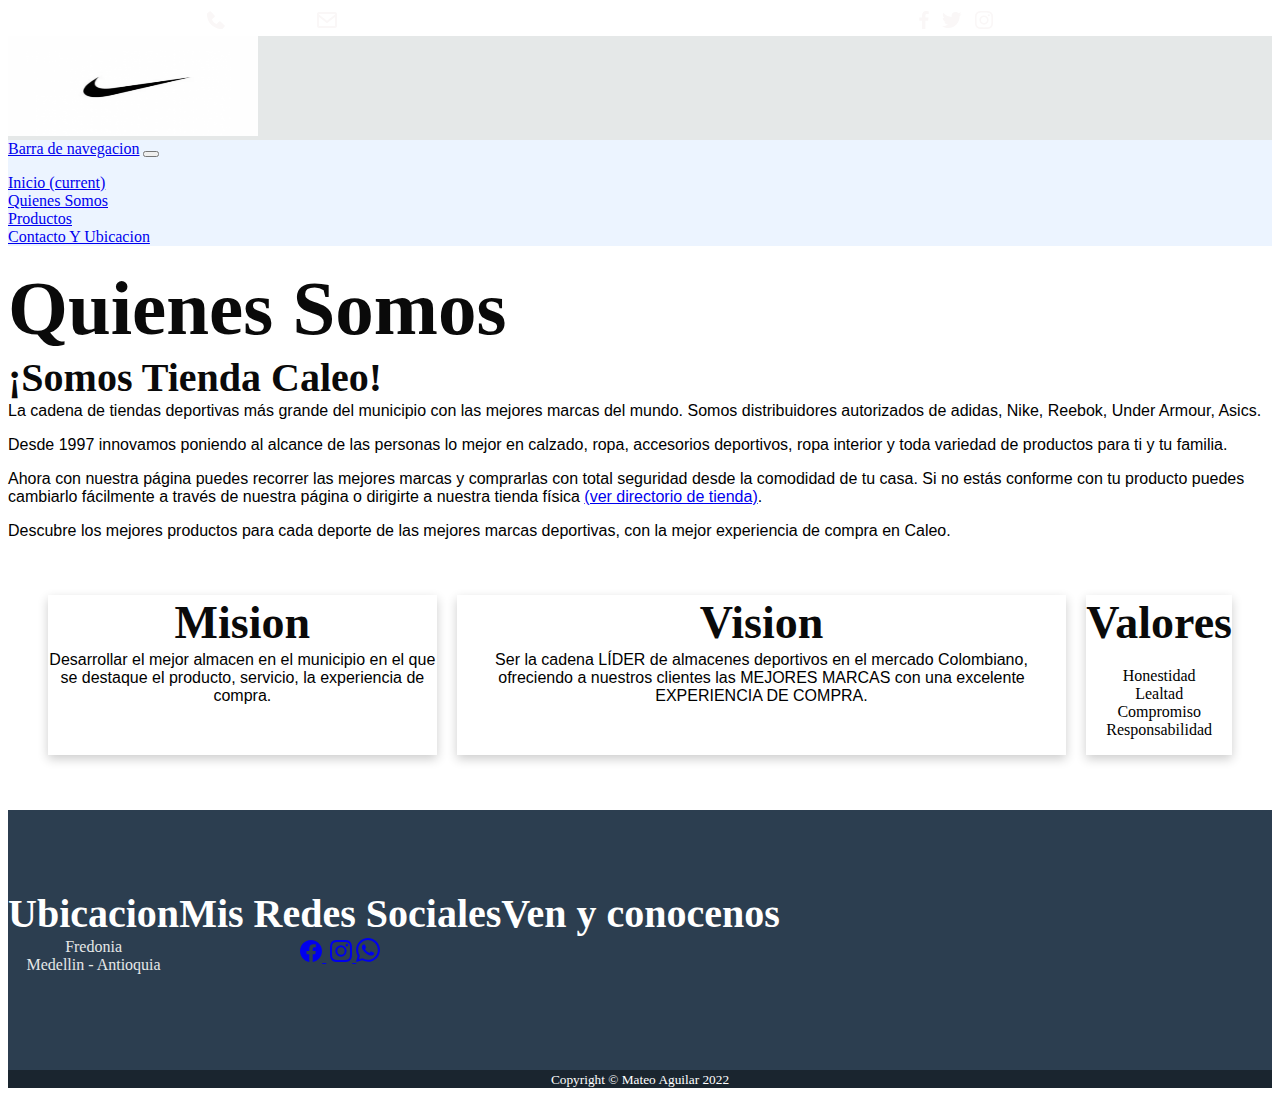
<file: quienes_somos.html>
<!doctype html>
<html lang="en">
  <head>
    <!-- Required meta tags -->
    <meta charset="utf-8">
    <meta name="viewport" content="width=device-width, initial-scale=1, shrink-to-fit=no">

    <!-- Bootstrap CSS -->
    <link rel="stylesheet" href="https://cdn.jsdelivr.net/npm/bootstrap@4.6.2/dist/css/bootstrap.min.css" integrity="sha384-xOolHFLEh07PJGoPkLv1IbcEPTNtaed2xpHsD9ESMhqIYd0nLMwNLD69Npy4HI+N" crossorigin="anonymous">
    <link rel="stylesheet" type="text/css" href="css/estilo.css">

    <title>Quienes Somos</title>
  </head>
  <body>
    <div class="container-fluid bg-dark">
      <div class="row py-2 px-lg-5">
          <div class="col-lg-6 text-center text-lg-left mb-2 mb-lg-0">
              <div class="d-inline-flex align-items-center text-white">
                  <small><i class="fa fa-phone-alt mr-2"><svg xmlns="http://www.w3.org/2000/svg" width="24" height="24" viewBox="0 0 24 24" style="fill: rgba(250, 247, 247, 1);transform: msFilter"><path d="m20.487 17.14-4.065-3.696a1.001 1.001 0 0 0-1.391.043l-2.393 2.461c-.576-.11-1.734-.471-2.926-1.66-1.192-1.193-1.553-2.354-1.66-2.926l2.459-2.394a1 1 0 0 0 .043-1.391L6.859 3.513a1 1 0 0 0-1.391-.087l-2.17 1.861a1 1 0 0 0-.29.649c-.015.25-.301 6.172 4.291 10.766C11.305 20.707 16.323 21 17.705 21c.202 0 .326-.006.359-.008a.992.992 0 0 0 .648-.291l1.86-2.171a.997.997 0 0 0-.085-1.39z"></path></svg></i>312 263 64 39</small>
                  <small class="px-3">|</small>
                  <small><i class="fa fa-envelope mr-2"><svg xmlns="http://www.w3.org/2000/svg" width="24" height="24" viewBox="0 0 24 24" style="fill: rgba(250, 247, 247, 1);transform: msFilter"><path d="M20 4H4c-1.103 0-2 .897-2 2v12c0 1.103.897 2 2 2h16c1.103 0 2-.897 2-2V6c0-1.103-.897-2-2-2zm0 2v.511l-8 6.223-8-6.222V6h16zM4 18V9.044l7.386 5.745a.994.994 0 0 0 1.228 0L20 9.044 20.002 18H4z"></path></svg></i>info@example.com</small>
              </div>
          </div>
          <div class="col-lg-6 text-center text-lg-right">
              <div class="d-inline-flex align-items-center">
                  <a class="text-white px-2" href="https://www.facebook.com/tiendas.caleo">
                      <i class="fab fa-facebook-f"><svg xmlns="http://www.w3.org/2000/svg" width="24" height="24" viewBox="0 0 24 24" style="fill: rgba(250, 247, 247, 1);transform: msFilter"><path d="M13.397 20.997v-8.196h2.765l.411-3.209h-3.176V7.548c0-.926.258-1.56 1.587-1.56h1.684V3.127A22.336 22.336 0 0 0 14.201 3c-2.444 0-4.122 1.492-4.122 4.231v2.355H7.332v3.209h2.753v8.202h3.312z"></path></svg></i>
                  </a>
                  <a class="text-white px-2" href="">
                      <i class="fab fa-twitter"><svg xmlns="http://www.w3.org/2000/svg" width="24" height="24" viewBox="0 0 24 24" style="fill: rgba(250, 247, 247, 1);transform: msFilter"><path d="M19.633 7.997c.013.175.013.349.013.523 0 5.325-4.053 11.461-11.46 11.461-2.282 0-4.402-.661-6.186-1.809.324.037.636.05.973.05a8.07 8.07 0 0 0 5.001-1.721 4.036 4.036 0 0 1-3.767-2.793c.249.037.499.062.761.062.361 0 .724-.05 1.061-.137a4.027 4.027 0 0 1-3.23-3.953v-.05c.537.299 1.16.486 1.82.511a4.022 4.022 0 0 1-1.796-3.354c0-.748.199-1.434.548-2.032a11.457 11.457 0 0 0 8.306 4.215c-.062-.3-.1-.611-.1-.923a4.026 4.026 0 0 1 4.028-4.028c1.16 0 2.207.486 2.943 1.272a7.957 7.957 0 0 0 2.556-.973 4.02 4.02 0 0 1-1.771 2.22 8.073 8.073 0 0 0 2.319-.624 8.645 8.645 0 0 1-2.019 2.083z"></path></svg></i>
                  </a>
                  <a class="text-white px-2" href="">
                      <i class="fab fa-linkedin-in"></i>
                  </a>
                  <a class="text-white px-2" href="">
                      <i class="fab fa-instagram"><svg xmlns="http://www.w3.org/2000/svg" width="24" height="24" viewBox="0 0 24 24" style="fill: rgba(250, 247, 247, 1);transform: msFilter"><path d="M11.999 7.377a4.623 4.623 0 1 0 0 9.248 4.623 4.623 0 0 0 0-9.248zm0 7.627a3.004 3.004 0 1 1 0-6.008 3.004 3.004 0 0 1 0 6.008z"></path><circle cx="16.806" cy="7.207" r="1.078"></circle><path d="M20.533 6.111A4.605 4.605 0 0 0 17.9 3.479a6.606 6.606 0 0 0-2.186-.42c-.963-.042-1.268-.054-3.71-.054s-2.755 0-3.71.054a6.554 6.554 0 0 0-2.184.42 4.6 4.6 0 0 0-2.633 2.632 6.585 6.585 0 0 0-.419 2.186c-.043.962-.056 1.267-.056 3.71 0 2.442 0 2.753.056 3.71.015.748.156 1.486.419 2.187a4.61 4.61 0 0 0 2.634 2.632 6.584 6.584 0 0 0 2.185.45c.963.042 1.268.055 3.71.055s2.755 0 3.71-.055a6.615 6.615 0 0 0 2.186-.419 4.613 4.613 0 0 0 2.633-2.633c.263-.7.404-1.438.419-2.186.043-.962.056-1.267.056-3.71s0-2.753-.056-3.71a6.581 6.581 0 0 0-.421-2.217zm-1.218 9.532a5.043 5.043 0 0 1-.311 1.688 2.987 2.987 0 0 1-1.712 1.711 4.985 4.985 0 0 1-1.67.311c-.95.044-1.218.055-3.654.055-2.438 0-2.687 0-3.655-.055a4.96 4.96 0 0 1-1.669-.311 2.985 2.985 0 0 1-1.719-1.711 5.08 5.08 0 0 1-.311-1.669c-.043-.95-.053-1.218-.053-3.654 0-2.437 0-2.686.053-3.655a5.038 5.038 0 0 1 .311-1.687c.305-.789.93-1.41 1.719-1.712a5.01 5.01 0 0 1 1.669-.311c.951-.043 1.218-.055 3.655-.055s2.687 0 3.654.055a4.96 4.96 0 0 1 1.67.311 2.991 2.991 0 0 1 1.712 1.712 5.08 5.08 0 0 1 .311 1.669c.043.951.054 1.218.054 3.655 0 2.436 0 2.698-.043 3.654h-.011z"></path></svg></i>
                  </a>
                  <a class="text-white pl-2" href="">
                      <i class="fab fa-youtube"></i>
                  </a>
              </div>
          </div>
      </div>
    </div>
    <header>
      <div>
        <img src="img/nike.png" alt="" width="250px" height="100px">
      </div>
    </header>
      <!-- barra de navegacion -->
      <nav class="container"> 
        <nav class="navbar navbar-expand-lg navbar-light bg-light">
          <a class="navbar-brand" href="index.html">Barra de navegacion</a>
            <button class="navbar-toggler" type="button" data-toggle="collapse" data-target="#navbarNavDropdown" aria-controls="    navbarNavDropdown" aria-expanded="false" aria-label="Toggle navigation">
              <span class="navbar-toggler-icon"></span>
            </button>
     <div class="collapse navbar-collapse" id="navbarNavDropdown">
       <ul class="navbar-nav">
        <li class="nav-item active">
        <a class="nav-link" href="index.html">Inicio <span class="sr-only">(current)</span></a>
      </li>
      <li class="nav-item">
        <a class="nav-link" href="quienes_somos.html">Quienes Somos</a>
      </li>
      <li class="nav-item">
        <a class="nav-link" href="productos.html">Productos</a>
      </li>
        <li class="nav-item">
          <a class="nav-link" href="Ubicacion.html">Contacto Y Ubicacion</a>
        </li>
    </div>
  </nav>

  <main>
    <section class="somos">
      <h1>Quienes Somos</h1>
      <h4>¡Somos Tienda Caleo!</h4>
      <div class="quienesS">
        <p class="parrafo">La cadena de tiendas deportivas más grande del municipio con las mejores marcas del mundo. Somos distribuidores autorizados de adidas, Nike, Reebok, Under Armour, Asics.</p>
        <p class="parrafo">Desde 1997 innovamos poniendo al alcance de las personas lo mejor en calzado, ropa, accesorios deportivos, ropa interior y toda variedad de productos para ti y tu familia.</p>
        <p class="parrafo">Ahora con nuestra página puedes recorrer las mejores marcas y comprarlas con total seguridad desde la comodidad de tu casa. Si no estás conforme con tu producto puedes cambiarlo fácilmente a través de nuestra página o dirigirte a nuestra tienda física <a href="https://goo.gl/maps/1g66NFWxrTVLrVdJ6">(ver directorio de tienda)</a>.</p>
        <p class="parrafo">Descubre los mejores productos para cada deporte de las mejores marcas deportivas, con la mejor experiencia de compra en Caleo.</p>
      </div>
    </section>
    <section>
      <div class="grid">
        <div class="card col-sm-12 col-md-3">
          <h2>Mision</h2>
          <p class="parrafo">Desarrollar el mejor almacen en el municipio en el que se destaque el producto, servicio, la experiencia de compra.
          </p>
        </div>
        <div class="card col-sm-12 col-md-3">
          <h2>Vision</h2>
          <p class="parrafo">Ser la cadena LÍDER de almacenes deportivos en el mercado Colombiano, ofreciendo a nuestros clientes las MEJORES MARCAS con una excelente EXPERIENCIA DE COMPRA.</p>
        </div>
        <div class="card col-sm-12 col-md-3">
          <h2>Valores</h2>
          <ul>
            <li>Honestidad</li>
            <li>Lealtad</li>
            <li>Compromiso</li>
            <li>Responsabilidad</li>
          </ul>
        </div>
      </div>
    </section>
  </main>
<footer class="footer text-center">
    <div class="container">
        <div class="row">
            <!-- Footer Location-->
            <div class="col-lg-4 mb-5 mb-lg-0">
                <h4 class="text-uppercase mb-4">Ubicacion</h4>
                <p class="lead mb-0">
                    Fredonia
                    <br />
                    Medellin - Antioquia
                </p>
            </div>
            <!-- Footer Social Icons-->
            <div class="col-lg-4 mb-5 mb-lg-0">
                <h4 class="text-uppercase mb-4">Mis Redes Sociales</h4>
                <a class="btn btn-outline-light btn-social mx-1" href="https://www.facebook.com/tiendas.caleo"><svg xmlns="http://www.w3.org/2000/svg" width="22" height="22" fill="currentColor" class="bi bi-facebook" viewBox="0 0 16 16">
                  <path d="M16 8.049c0-4.446-3.582-8.05-8-8.05C3.58 0-.002 3.603-.002 8.05c0 4.017 2.926 7.347 6.75 7.951v-5.625h-2.03V8.05H6.75V6.275c0-2.017 1.195-3.131 3.022-3.131.876 0 1.791.157 1.791.157v1.98h-1.009c-.993 0-1.303.621-1.303 1.258v1.51h2.218l-.354 2.326H9.25V16c3.824-.604 6.75-3.934 6.75-7.951z"/>
                  </svg>
                  <i class="fab fa-fw fa-facebook-f"></i></a>
                <!-- <a class="btn btn-outline-light btn-social mx-1" href="#!"><i class="fab fa-fw fa-twitter"></i></a> -->
                <a class="btn btn-outline-light btn-social mx-1" href="#!"><svg xmlns="http://www.w3.org/2000/svg" width="22" height="22" fill="currentColor" class="bi bi-instagram" viewBox="0 0 16 16">
                    <path d="M8 0C5.829 0 5.556.01 4.703.048 3.85.088 3.269.222 2.76.42a3.917 3.917 0 0 0-1.417.923A3.927 3.927 0 0 0 .42 2.76C.222 3.268.087 3.85.048 4.7.01 5.555 0 5.827 0 8.001c0 2.172.01 2.444.048 3.297.04.852.174 1.433.372 1.942.205.526.478.972.923 1.417.444.445.89.719 1.416.923.51.198 1.09.333 1.942.372C5.555 15.99 5.827 16 8 16s2.444-.01 3.298-.048c.851-.04 1.434-.174 1.943-.372a3.916 3.916 0 0 0 1.416-.923c.445-.445.718-.891.923-1.417.197-.509.332-1.09.372-1.942C15.99 10.445 16 10.173 16 8s-.01-2.445-.048-3.299c-.04-.851-.175-1.433-.372-1.941a3.926 3.926 0 0 0-.923-1.417A3.911 3.911 0 0 0 13.24.42c-.51-.198-1.092-.333-1.943-.372C10.443.01 10.172 0 7.998 0h.003zm-.717 1.442h.718c2.136 0 2.389.007 3.232.046.78.035 1.204.166 1.486.275.373.145.64.319.92.599.28.28.453.546.598.92.11.281.24.705.275 1.485.039.843.047 1.096.047 3.231s-.008 2.389-.047 3.232c-.035.78-.166 1.203-.275 1.485a2.47 2.47 0 0 1-.599.919c-.28.28-.546.453-.92.598-.28.11-.704.24-1.485.276-.843.038-1.096.047-3.232.047s-2.39-.009-3.233-.047c-.78-.036-1.203-.166-1.485-.276a2.478 2.478 0 0 1-.92-.598 2.48 2.48 0 0 1-.6-.92c-.109-.281-.24-.705-.275-1.485-.038-.843-.046-1.096-.046-3.233 0-2.136.008-2.388.046-3.231.036-.78.166-1.204.276-1.486.145-.373.319-.64.599-.92.28-.28.546-.453.92-.598.282-.11.705-.24 1.485-.276.738-.034 1.024-.044 2.515-.045v.002zm4.988 1.328a.96.96 0 1 0 0 1.92.96.96 0 0 0 0-1.92zm-4.27 1.122a4.109 4.109 0 1 0 0 8.217 4.109 4.109 0 0 0 0-8.217zm0 1.441a2.667 2.667 0 1 1 0 5.334 2.667 2.667 0 0 1 0-5.334z"/>
                  </svg>
                  <i class="bi bi-instagram"></i>
                </a>
                <!-- <a class="btn btn-outline-light btn-social mx-1" href="#!"><i class="fab fa-fw fa-dribbble"></i></a> -->
                <a class="btn btn-outline-light btn-social mx-1" href="https://api.whatsapp.com/send?phone=573246717164&text=Hola"><svg xmlns="http://www.w3.org/2000/svg" width="24" height="24" fill="currentColor" class="bi bi-whatsapp" viewBox="0 0 16 16">
                    <path d="M13.601 2.326A7.854 7.854 0 0 0 7.994 0C3.627 0 .068 3.558.064 7.926c0 1.399.366 2.76 1.057 3.965L0 16l4.204-1.102a7.933 7.933 0 0 0 3.79.965h.004c4.368 0 7.926-3.558 7.93-7.93A7.898 7.898 0 0 0 13.6 2.326zM7.994 14.521a6.573 6.573 0 0 1-3.356-.92l-.24-.144-2.494.654.666-2.433-.156-.251a6.56 6.56 0 0 1-1.007-3.505c0-3.626 2.957-6.584 6.591-6.584a6.56 6.56 0 0 1 4.66 1.931 6.557 6.557 0 0 1 1.928 4.66c-.004 3.639-2.961 6.592-6.592 6.592zm3.615-4.934c-.197-.099-1.17-.578-1.353-.646-.182-.065-.315-.099-.445.099-.133.197-.513.646-.627.775-.114.133-.232.148-.43.05-.197-.1-.836-.308-1.592-.985-.59-.525-.985-1.175-1.103-1.372-.114-.198-.011-.304.088-.403.087-.088.197-.232.296-.346.1-.114.133-.198.198-.33.065-.134.034-.248-.015-.347-.05-.099-.445-1.076-.612-1.47-.16-.389-.323-.335-.445-.34-.114-.007-.247-.007-.38-.007a.729.729 0 0 0-.529.247c-.182.198-.691.677-.691 1.654 0 .977.71 1.916.81 2.049.098.133 1.394 2.132 3.383 2.992.47.205.84.326 1.129.418.475.152.904.129 1.246.08.38-.058 1.171-.48 1.338-.943.164-.464.164-.86.114-.943-.049-.084-.182-.133-.38-.232z"/>
                  </svg>
                  <i class="bi bi-whatsapp"></i>
                </a>  
            </div>
            <!-- Footer About Text-->
            <div class="col-lg-4">
                <h4 class="text-uppercase mb-4">Ven y conocenos</h4>
                <p class="lead mb-0">
                    <a href="http://startbootstrap.com"></a>
                </p>
            </div>
        </div>
    </div>
</footer>
<div class="copyright py-4 text-center text-white">
    <div class="container"><small>Copyright &copy; Mateo Aguilar 2022</small></div>
</div>
    

      <!-- Optional JavaScript; choose one of the two! -->

    <!-- Option 1: jQuery and Bootstrap Bundle (includes Popper) -->
    <script src="https://cdn.jsdelivr.net/npm/jquery@3.5.1/dist/jquery.slim.min.js" integrity="sha384-DfXdz2htPH0lsSSs5nCTpuj/zy4C+OGpamoFVy38MVBnE+IbbVYUew+OrCXaRkfj" crossorigin="anonymous"></script>
    <script src="https://cdn.jsdelivr.net/npm/bootstrap@4.6.2/dist/js/bootstrap.bundle.min.js" integrity="sha384-Fy6S3B9q64WdZWQUiU+q4/2Lc9npb8tCaSX9FK7E8HnRr0Jz8D6OP9dO5Vg3Q9ct" crossorigin="anonymous"></script>

    <!-- Option 2: Separate Popper and Bootstrap JS -->
    <!--
    <script src="https://cdn.jsdelivr.net/npm/jquery@3.5.1/dist/jquery.slim.min.js" integrity="sha384-DfXdz2htPH0lsSSs5nCTpuj/zy4C+OGpamoFVy38MVBnE+IbbVYUew+OrCXaRkfj" crossorigin="anonymous"></script>
    <script src="https://cdn.jsdelivr.net/npm/popper.js@1.16.1/dist/umd/popper.min.js" integrity="sha384-9/reFTGAW83EW2RDu2S0VKaIzap3H66lZH81PoYlFhbGU+6BZp6G7niu735Sk7lN" crossorigin="anonymous"></script>
    <script src="https://cdn.jsdelivr.net/npm/bootstrap@4.6.2/dist/js/bootstrap.min.js" integrity="sha384-+sLIOodYLS7CIrQpBjl+C7nPvqq+FbNUBDunl/OZv93DB7Ln/533i8e/mZXLi/P+" crossorigin="anonymous"></script>
    -->
  </body>
</html>
</file>
<file: css/estilo.css>
/*index.html*/
@media (min-width: 1200px) {
	h1, .h1 {
	  font-size: 2.5rem;
	}
}
a{
	text-align: center;
}
body{
	flex-wrap: wrap;
}
.btn-busqueda{
	padding-top: 50px;
	margin-left: 180px;
}
p{
	color: #757575;
	margin-top: 0px;
}
header{
	display: flex;
	flex-wrap: wrap;
	background-color: #E5E8E8 ;
}
@media (min-width: 1200px) {
	header .iconos{
	  font-size: 2.5rem;
	}
  }

.iconos{
	display: flex;
	margin-left: 250px;
	margin-top: 30px;
}
#face{
	padding: 0px;
	margin: 0px;
	margin-left: 7px;
}
#whatsapp{
	margin-left: 58px;
}
.tarjetas{
	display: flex;
	margin-left: 10px;
	margin-right: 15px;
	flex-wrap: wrap;
	text-align: center;
}
.card{
	margin: 10px;
	justify-content: space-around;
}
.card-body{
	background-color: #2D292A;
	padding: 9px;
}
.subtitulo{
	text-align: center;
	margin-top: 20px;
	font-family: Futura Std Bold Condensed;
}
.card-title{
	color: black;
}
.precio{
	color: black;
}

.marcas, .marcas1, .marcas2, .marcas3, .marcas4 { 
	display: inline-flex;
	margin: 20px;
	padding-left: 80px;
	text-align: center;
	flex-wrap: wrap;	
}
.row{
	display: flex;
}


/*index.html*/

/*Quienes Somos*/
h1{
	font-family: Futura Std Extra Bold Condensed;
	display: block;
	font-size: 4.8125rem;
	margin-block-start: 0.67em;
    margin-block-end: 0.67em;
    margin-inline-start: 0px;
    margin-inline-end: 0px;
    font-weight: bold;
}
h4{
	font-size: 2.5rem;
	font-weight: bold;
}
h1,h2,h4{
	font-family: Futura Std Extra Bold Condesend;
	line-height: 1.2em;
	margin: 0;
	color: #0a0a0a;
}
h2{
	font-size: 2.875rem;;
}
.grid{
	display: flex;
	border-radius: 10px;
	margin: 30px 15px;
	padding: 15px;
	text-align: center;
}
.card{
	box-shadow: 0 4px 10px 0 rgb(0 0 0 / 20%);
}
ul{
	list-style: none;
	padding: 0;
}
.somos{
	align-items: center!important;
}
.parrafo{
	font-size: 1rem;
	font-family: Futura Std Book,sans-serif;
	color: black;
}
/* estilo de productos */
h2{
	text-align: center;
}
.img-fluid{
 	max-width: 100%;
	height: auto;
	padding-left: 5px;
}
.imag{
	padding: 10px;
}
/* estilo de contacto y ubicacion*/
#nuestraubicacion{
	font-size: larger;
	font-family: "Jost", sans-serif;
	line-height: 1.2;
}
.text-secondary {
    color: #F14D5D !important;
}
.bg-light{
	background-color: #ECF4FF !important;
}
h6{
	font-size: 1rem;
}
.display-4{
	font-family: "Jost", sans-serif;
}
.was-validated .form-control:valid, .form-control.is-valid {
	border-color: #28a745;
	padding-right: calc(1.5em + 0.75rem);
	background-image: url("data:image/svg+xml,%3csvg xmlns='http://www.w3.org/2000/svg' width='8' height='8' viewBox='0 0 8 8'%3e%3cpath fill='%2328a745' d='M2.3 6.73L.6 4.53c-.4-1.04.46-1.4 1.1-.8l1.1 1.4 3.4-3.8c.6-.63 1.6-.27 1.2.7l-4 4.6c-.43.5-.8.4-1.1.1z'/%3e%3c/svg%3e");
	background-repeat: no-repeat;
	background-position: right calc(0.375em + 0.1875rem) center;
	background-size: calc(0.75em + 0.375rem) calc(0.75em + 0.375rem);
}
.btn-icon{
	width: 77px;
    height: 77px;
    display: flex;
    align-items: center;
    justify-content: center;
    flex-shrink: 0;
}
.text-white{
	color: #fff !important;
}
.fa, .fas {
    font-weight: 900;
}
.fa, .far, .fas{
    font-family: "Font Awesome 5 Free";
}
.fa-2x {
    font-size: 2em;
}
.a-2x {
    font-size: 2em;
}
.fa, .fab, .fad, .fal, .far, .fas {
    -moz-osx-font-smoothing: grayscale;
    -webkit-font-smoothing: antialiased;
    display: inline-block;
    font-style: normal;
    font-variant: normal;
    text-rendering: auto;
    line-height: 1;
}
.footer{
	padding-top: 5rem;
	padding-bottom: 5rem;
	background-color: #2c3e50;
	color: #fff;
	width: 100%;
}
.text-center {
    text-align: center !important;
}
.copyright {
    background-color: #1a252f;
}
.lead{
	color: #E5E8E8;
}
.text-uppercase{
	color: white;
}
.fab{
	color: white;
	font-family: "Font Awesome 5 Brands";
}
.fa-facebook-f{
	color: white;
}
.text-white{
	color: white;
}
footer{
	width: 100%;
}
.text-center{
	width: 100%;
}
.descripcion{
	color: white;
}
.whatsapp{
	position: fixed;
	right: 100px;
	bottom: 100px;
	width: 60px;
	z-index: 1000;
}
  
.whatsapp img{
	width: 120%;
	height: auto;
}
</file>
<file: css/style.css>
/******* Bootstrap Theming ********/
/*!
 * Bootstrap v4.5.3 (https://getbootstrap.com/)
 * Copyright 2011-2020 The Bootstrap Authors
 * Copyright 2011-2020 Twitter, Inc.
 * Licensed under MIT (https://github.com/twbs/bootstrap/blob/main/LICENSE)
 */
:root {
  --blue: #007bff;
  --indigo: #6610f2;
  --purple: #6f42c1;
  --pink: #e83e8c;
  --red: #dc3545;
  --orange: #fd7e14;
  --yellow: #ffc107;
  --green: #28a745;
  --teal: #20c997;
  --cyan: #17a2b8;
  --white: #fff;
  --gray: #6c757d;
  --gray-dark: #343a40;
  --primary: #2878EB;
  --secondary: #F14D5D;
  --success: #28a745;
  --info: #17a2b8;
  --warning: #ffc107;
  --danger: #dc3545;
  --light: #ECF4FF;
  --dark: #120F2D;
  --breakpoint-xs: 0;
  --breakpoint-sm: 576px;
  --breakpoint-md: 768px;
  --breakpoint-lg: 992px;
  --breakpoint-xl: 1200px;
  --font-family-sans-serif: -apple-system, BlinkMacSystemFont, "Segoe UI", Roboto, "Helvetica Neue", Arial, "Noto Sans", sans-serif, "Apple Color Emoji", "Segoe UI Emoji", "Segoe UI Symbol", "Noto Color Emoji";
  --font-family-monospace: SFMono-Regular, Menlo, Monaco, Consolas, "Liberation Mono", "Courier New", monospace;
}

*,
*::before,
*::after {
  box-sizing: border-box;
}

html {
  font-family: sans-serif;
  line-height: 1.15;
  -webkit-text-size-adjust: 100%;
  -webkit-tap-highlight-color: rgba(0, 0, 0, 0);
}

article, aside, figcaption, figure, footer, header, hgroup, main, nav, section {
  display: block;
}

body {
  margin: 0;
  font-family: "Open Sans", sans-serif;
  font-size: 1rem;
  font-weight: 400;
  line-height: 1.5;
  color: #6B6A75;
  text-align: left;
  background-color: #FFFFFF;
}

[tabindex="-1"]:focus:not(:focus-visible) {
  outline: 0 !important;
}

hr {
  box-sizing: content-box;
  height: 0;
  overflow: visible;
}

h1, h2, h3, h4, h5, h6 {
  margin-top: 0;
  margin-bottom: 0.5rem;
}

p {
  margin-top: 0;
  margin-bottom: 1rem;
}

abbr[title],
abbr[data-original-title] {
  text-decoration: underline;
  text-decoration: underline dotted;
  cursor: help;
  border-bottom: 0;
  text-decoration-skip-ink: none;
}

address {
  margin-bottom: 1rem;
  font-style: normal;
  line-height: inherit;
}

ol,
ul,
dl {
  margin-top: 0;
  margin-bottom: 1rem;
}

ol ol,
ul ul,
ol ul,
ul ol {
  margin-bottom: 0;
}

dt {
  font-weight: 700;
}

dd {
  margin-bottom: .5rem;
  margin-left: 0;
}

blockquote {
  margin: 0 0 1rem;
}

b,
strong {
  font-weight: bolder;
}

small {
  font-size: 80%;
}

sub,
sup {
  position: relative;
  font-size: 75%;
  line-height: 0;
  vertical-align: baseline;
}

sub {
  bottom: -.25em;
}

sup {
  top: -.5em;
}

a {
  color: #2878EB;
  text-decoration: none;
  background-color: transparent;
}

a:hover {
  color: #1154b6;
  text-decoration: underline;
}

a:not([href]):not([class]) {
  color: inherit;
  text-decoration: none;
}

a:not([href]):not([class]):hover {
  color: inherit;
  text-decoration: none;
}

pre,
code,
kbd,
samp {
  font-family: SFMono-Regular, Menlo, Monaco, Consolas, "Liberation Mono", "Courier New", monospace;
  font-size: 1em;
}

pre {
  margin-top: 0;
  margin-bottom: 1rem;
  overflow: auto;
  -ms-overflow-style: scrollbar;
}

figure {
  margin: 0 0 1rem;
}

img {
  vertical-align: middle;
  border-style: none;
}

svg {
  overflow: hidden;
  vertical-align: middle;
}

table {
  border-collapse: collapse;
}

caption {
  padding-top: 0.75rem;
  padding-bottom: 0.75rem;
  color: #6c757d;
  text-align: left;
  caption-side: bottom;
}

th {
  text-align: inherit;
  text-align: -webkit-match-parent;
}

label {
  display: inline-block;
  margin-bottom: 0.5rem;
}

button {
  border-radius: 0;
}

button:focus {
  outline: 1px dotted;
  outline: 5px auto -webkit-focus-ring-color;
}

input,
button,
select,
optgroup,
textarea {
  margin: 0;
  font-family: inherit;
  font-size: inherit;
  line-height: inherit;
}

button,
input {
  overflow: visible;
}

button,
select {
  text-transform: none;
}

[role="button"] {
  cursor: pointer;
}

select {
  word-wrap: normal;
}

button,
[type="button"],
[type="reset"],
[type="submit"] {
  -webkit-appearance: button;
}

button:not(:disabled),
[type="button"]:not(:disabled),
[type="reset"]:not(:disabled),
[type="submit"]:not(:disabled) {
  cursor: pointer;
}

button::-moz-focus-inner,
[type="button"]::-moz-focus-inner,
[type="reset"]::-moz-focus-inner,
[type="submit"]::-moz-focus-inner {
  padding: 0;
  border-style: none;
}

input[type="radio"],
input[type="checkbox"] {
  box-sizing: border-box;
  padding: 0;
}

textarea {
  overflow: auto;
  resize: vertical;
}

fieldset {
  min-width: 0;
  padding: 0;
  margin: 0;
  border: 0;
}

legend {
  display: block;
  width: 100%;
  max-width: 100%;
  padding: 0;
  margin-bottom: .5rem;
  font-size: 1.5rem;
  line-height: inherit;
  color: inherit;
  white-space: normal;
}

@media (max-width: 1200px) {
  legend {
    font-size: calc(1.275rem + 0.3vw) ;
  }
}

progress {
  vertical-align: baseline;
}

[type="number"]::-webkit-inner-spin-button,
[type="number"]::-webkit-outer-spin-button {
  height: auto;
}

[type="search"] {
  outline-offset: -2px;
  -webkit-appearance: none;
}

[type="search"]::-webkit-search-decoration {
  -webkit-appearance: none;
}

::-webkit-file-upload-button {
  font: inherit;
  -webkit-appearance: button;
}

output {
  display: inline-block;
}

summary {
  display: list-item;
  cursor: pointer;
}

template {
  display: none;
}

[hidden] {
  display: none !important;
}

h1, h2, h3, h4, h5, h6,
.h1, .h2, .h3, .h4, .h5, .h6 {
  margin-bottom: 0.5rem;
  font-family: "Jost", sans-serif;
  font-weight: 500;
  line-height: 1.2;
  color: #120F2D;
}

h1, .h1 {
  font-size: 2.5rem;
}

@media (max-width: 1200px) {
  h1, .h1 {
    font-size: calc(1.375rem + 1.5vw) ;
  }
}

h2, .h2 {
  font-size: 2rem;
}

@media (max-width: 1200px) {
  h2, .h2 {
    font-size: calc(1.325rem + 0.9vw) ;
  }
}

h3, .h3 {
  font-size: 1.75rem;
}

@media (max-width: 1200px) {
  h3, .h3 {
    font-size: calc(1.3rem + 0.6vw) ;
  }
}

h4, .h4 {
  font-size: 1.5rem;
}

@media (max-width: 1200px) {
  h4, .h4 {
    font-size: calc(1.275rem + 0.3vw) ;
  }
}

h5, .h5 {
  font-size: 1.25rem;
}

h6, .h6 {
  font-size: 1rem;
}

.lead {
  font-size: 1.25rem;
  font-weight: 300;
}

.display-1 {
  font-size: 6rem;
  font-weight: 300;
  line-height: 1.2;
}

@media (max-width: 1200px) {
  .display-1 {
    font-size: calc(1.725rem + 5.7vw) ;
  }
}

.display-2 {
  font-size: 5.5rem;
  font-weight: 300;
  line-height: 1.2;
}

@media (max-width: 1200px) {
  .display-2 {
    font-size: calc(1.675rem + 5.1vw) ;
  }
}

.display-3 {
  font-size: 4.5rem;
  font-weight: 300;
  line-height: 1.2;
}

@media (max-width: 1200px) {
  .display-3 {
    font-size: calc(1.575rem + 3.9vw) ;
  }
}

.display-4 {
  font-size: 3.5rem;
  font-weight: 300;
  line-height: 1.2;
}

@media (max-width: 1200px) {
  .display-4 {
    font-size: calc(1.475rem + 2.7vw) ;
  }
}

hr {
  margin-top: 1rem;
  margin-bottom: 1rem;
  border: 0;
  border-top: 1px solid rgba(0, 0, 0, 0.1);
}

small,
.small {
  font-size: 80%;
  font-weight: 400;
}

mark,
.mark {
  padding: 0.2em;
  background-color: #fcf8e3;
}

.list-unstyled {
  padding-left: 0;
  list-style: none;
}

.list-inline {
  padding-left: 0;
  list-style: none;
}

.list-inline-item {
  display: inline-block;
}

.list-inline-item:not(:last-child) {
  margin-right: 0.5rem;
}

.initialism {
  font-size: 90%;
  text-transform: uppercase;
}

.blockquote {
  margin-bottom: 1rem;
  font-size: 1.25rem;
}

.blockquote-footer {
  display: block;
  font-size: 80%;
  color: #6c757d;
}

.blockquote-footer::before {
  content: "\2014\00A0";
}

.img-fluid {
  max-width: 100%;
  height: auto;
}

.img-thumbnail {
  padding: 0.25rem;
  background-color: #FFFFFF;
  border: 1px solid #dee2e6;
  border-radius: false;
  max-width: 100%;
  height: auto;
}

.figure {
  display: inline-block;
}

.figure-img {
  margin-bottom: 0.5rem;
  line-height: 1;
}

.figure-caption {
  font-size: 90%;
  color: #6c757d;
}

code {
  font-size: 87.5%;
  color: #e83e8c;
  word-wrap: break-word;
}

a > code {
  color: inherit;
}

kbd {
  padding: 0.2rem 0.4rem;
  font-size: 87.5%;
  color: #fff;
  background-color: #212529;
  border-radius: 0.2rem;
}

kbd kbd {
  padding: 0;
  font-size: 100%;
  font-weight: 700;
}

pre {
  display: block;
  font-size: 87.5%;
  color: #212529;
}

pre code {
  font-size: inherit;
  color: inherit;
  word-break: normal;
}

.pre-scrollable {
  max-height: 340px;
  overflow-y: scroll;
}

.container,
.container-fluid,
.container-sm,
.container-md,
.container-lg,
.container-xl {
  width: 100%;
  padding-right: 15px;
  padding-left: 15px;
  margin-right: auto;
  margin-left: auto;
}

@media (min-width: 576px) {
  .container, .container-sm {
    max-width: 540px;
  }
}

@media (min-width: 768px) {
  .container, .container-sm, .container-md {
    max-width: 720px;
  }
}

@media (min-width: 992px) {
  .container, .container-sm, .container-md, .container-lg {
    max-width: 960px;
  }
}

@media (min-width: 1200px) {
  .container, .container-sm, .container-md, .container-lg, .container-xl {
    max-width: 1140px;
  }
}

.row {
  display: flex;
  flex-wrap: wrap;
  margin-right: -15px;
  margin-left: -15px;
}

.no-gutters {
  margin-right: 0;
  margin-left: 0;
}

.no-gutters > .col,
.no-gutters > [class*="col-"] {
  padding-right: 0;
  padding-left: 0;
}

.col-1, .col-2, .col-3, .col-4, .col-5, .col-6, .col-7, .col-8, .col-9, .col-10, .col-11, .col-12, .col,
.col-auto, .col-sm-1, .col-sm-2, .col-sm-3, .col-sm-4, .col-sm-5, .col-sm-6, .col-sm-7, .col-sm-8, .col-sm-9, .col-sm-10, .col-sm-11, .col-sm-12, .col-sm,
.col-sm-auto, .col-md-1, .col-md-2, .col-md-3, .col-md-4, .col-md-5, .col-md-6, .col-md-7, .col-md-8, .col-md-9, .col-md-10, .col-md-11, .col-md-12, .col-md,
.col-md-auto, .col-lg-1, .col-lg-2, .col-lg-3, .col-lg-4, .col-lg-5, .col-lg-6, .col-lg-7, .col-lg-8, .col-lg-9, .col-lg-10, .col-lg-11, .col-lg-12, .col-lg,
.col-lg-auto, .col-xl-1, .col-xl-2, .col-xl-3, .col-xl-4, .col-xl-5, .col-xl-6, .col-xl-7, .col-xl-8, .col-xl-9, .col-xl-10, .col-xl-11, .col-xl-12, .col-xl,
.col-xl-auto {
  position: relative;
  width: 100%;
  padding-right: 15px;
  padding-left: 15px;
}

.col {
  flex-basis: 0;
  flex-grow: 1;
  max-width: 100%;
}

.row-cols-1 > * {
  flex: 0 0 100%;
  max-width: 100%;
}

.row-cols-2 > * {
  flex: 0 0 50%;
  max-width: 50%;
}

.row-cols-3 > * {
  flex: 0 0 33.33333%;
  max-width: 33.33333%;
}

.row-cols-4 > * {
  flex: 0 0 25%;
  max-width: 25%;
}

.row-cols-5 > * {
  flex: 0 0 20%;
  max-width: 20%;
}

.row-cols-6 > * {
  flex: 0 0 16.66667%;
  max-width: 16.66667%;
}

.col-auto {
  flex: 0 0 auto;
  width: auto;
  max-width: 100%;
}

.col-1 {
  flex: 0 0 8.33333%;
  max-width: 8.33333%;
}

.col-2 {
  flex: 0 0 16.66667%;
  max-width: 16.66667%;
}

.col-3 {
  flex: 0 0 25%;
  max-width: 25%;
}

.col-4 {
  flex: 0 0 33.33333%;
  max-width: 33.33333%;
}

.col-5 {
  flex: 0 0 41.66667%;
  max-width: 41.66667%;
}

.col-6 {
  flex: 0 0 50%;
  max-width: 50%;
}

.col-7 {
  flex: 0 0 58.33333%;
  max-width: 58.33333%;
}

.col-8 {
  flex: 0 0 66.66667%;
  max-width: 66.66667%;
}

.col-9 {
  flex: 0 0 75%;
  max-width: 75%;
}

.col-10 {
  flex: 0 0 83.33333%;
  max-width: 83.33333%;
}

.col-11 {
  flex: 0 0 91.66667%;
  max-width: 91.66667%;
}

.col-12 {
  flex: 0 0 100%;
  max-width: 100%;
}

.order-first {
  order: -1;
}

.order-last {
  order: 13;
}

.order-0 {
  order: 0;
}

.order-1 {
  order: 1;
}

.order-2 {
  order: 2;
}

.order-3 {
  order: 3;
}

.order-4 {
  order: 4;
}

.order-5 {
  order: 5;
}

.order-6 {
  order: 6;
}

.order-7 {
  order: 7;
}

.order-8 {
  order: 8;
}

.order-9 {
  order: 9;
}

.order-10 {
  order: 10;
}

.order-11 {
  order: 11;
}

.order-12 {
  order: 12;
}

.offset-1 {
  margin-left: 8.33333%;
}

.offset-2 {
  margin-left: 16.66667%;
}

.offset-3 {
  margin-left: 25%;
}

.offset-4 {
  margin-left: 33.33333%;
}

.offset-5 {
  margin-left: 41.66667%;
}

.offset-6 {
  margin-left: 50%;
}

.offset-7 {
  margin-left: 58.33333%;
}

.offset-8 {
  margin-left: 66.66667%;
}

.offset-9 {
  margin-left: 75%;
}

.offset-10 {
  margin-left: 83.33333%;
}

.offset-11 {
  margin-left: 91.66667%;
}

@media (min-width: 576px) {
  .col-sm {
    flex-basis: 0;
    flex-grow: 1;
    max-width: 100%;
  }
  .row-cols-sm-1 > * {
    flex: 0 0 100%;
    max-width: 100%;
  }
  .row-cols-sm-2 > * {
    flex: 0 0 50%;
    max-width: 50%;
  }
  .row-cols-sm-3 > * {
    flex: 0 0 33.33333%;
    max-width: 33.33333%;
  }
  .row-cols-sm-4 > * {
    flex: 0 0 25%;
    max-width: 25%;
  }
  .row-cols-sm-5 > * {
    flex: 0 0 20%;
    max-width: 20%;
  }
  .row-cols-sm-6 > * {
    flex: 0 0 16.66667%;
    max-width: 16.66667%;
  }
  .col-sm-auto {
    flex: 0 0 auto;
    width: auto;
    max-width: 100%;
  }
  .col-sm-1 {
    flex: 0 0 8.33333%;
    max-width: 8.33333%;
  }
  .col-sm-2 {
    flex: 0 0 16.66667%;
    max-width: 16.66667%;
  }
  .col-sm-3 {
    flex: 0 0 25%;
    max-width: 25%;
  }
  .col-sm-4 {
    flex: 0 0 33.33333%;
    max-width: 33.33333%;
  }
  .col-sm-5 {
    flex: 0 0 41.66667%;
    max-width: 41.66667%;
  }
  .col-sm-6 {
    flex: 0 0 50%;
    max-width: 50%;
  }
  .col-sm-7 {
    flex: 0 0 58.33333%;
    max-width: 58.33333%;
  }
  .col-sm-8 {
    flex: 0 0 66.66667%;
    max-width: 66.66667%;
  }
  .col-sm-9 {
    flex: 0 0 75%;
    max-width: 75%;
  }
  .col-sm-10 {
    flex: 0 0 83.33333%;
    max-width: 83.33333%;
  }
  .col-sm-11 {
    flex: 0 0 91.66667%;
    max-width: 91.66667%;
  }
  .col-sm-12 {
    flex: 0 0 100%;
    max-width: 100%;
  }
  .order-sm-first {
    order: -1;
  }
  .order-sm-last {
    order: 13;
  }
  .order-sm-0 {
    order: 0;
  }
  .order-sm-1 {
    order: 1;
  }
  .order-sm-2 {
    order: 2;
  }
  .order-sm-3 {
    order: 3;
  }
  .order-sm-4 {
    order: 4;
  }
  .order-sm-5 {
    order: 5;
  }
  .order-sm-6 {
    order: 6;
  }
  .order-sm-7 {
    order: 7;
  }
  .order-sm-8 {
    order: 8;
  }
  .order-sm-9 {
    order: 9;
  }
  .order-sm-10 {
    order: 10;
  }
  .order-sm-11 {
    order: 11;
  }
  .order-sm-12 {
    order: 12;
  }
  .offset-sm-0 {
    margin-left: 0;
  }
  .offset-sm-1 {
    margin-left: 8.33333%;
  }
  .offset-sm-2 {
    margin-left: 16.66667%;
  }
  .offset-sm-3 {
    margin-left: 25%;
  }
  .offset-sm-4 {
    margin-left: 33.33333%;
  }
  .offset-sm-5 {
    margin-left: 41.66667%;
  }
  .offset-sm-6 {
    margin-left: 50%;
  }
  .offset-sm-7 {
    margin-left: 58.33333%;
  }
  .offset-sm-8 {
    margin-left: 66.66667%;
  }
  .offset-sm-9 {
    margin-left: 75%;
  }
  .offset-sm-10 {
    margin-left: 83.33333%;
  }
  .offset-sm-11 {
    margin-left: 91.66667%;
  }
}

@media (min-width: 768px) {
  .col-md {
    flex-basis: 0;
    flex-grow: 1;
    max-width: 100%;
  }
  .row-cols-md-1 > * {
    flex: 0 0 100%;
    max-width: 100%;
  }
  .row-cols-md-2 > * {
    flex: 0 0 50%;
    max-width: 50%;
  }
  .row-cols-md-3 > * {
    flex: 0 0 33.33333%;
    max-width: 33.33333%;
  }
  .row-cols-md-4 > * {
    flex: 0 0 25%;
    max-width: 25%;
  }
  .row-cols-md-5 > * {
    flex: 0 0 20%;
    max-width: 20%;
  }
  .row-cols-md-6 > * {
    flex: 0 0 16.66667%;
    max-width: 16.66667%;
  }
  .col-md-auto {
    flex: 0 0 auto;
    width: auto;
    max-width: 100%;
  }
  .col-md-1 {
    flex: 0 0 8.33333%;
    max-width: 8.33333%;
  }
  .col-md-2 {
    flex: 0 0 16.66667%;
    max-width: 16.66667%;
  }
  .col-md-3 {
    flex: 0 0 25%;
    max-width: 25%;
  }
  .col-md-4 {
    flex: 0 0 33.33333%;
    max-width: 33.33333%;
  }
  .col-md-5 {
    flex: 0 0 41.66667%;
    max-width: 41.66667%;
  }
  .col-md-6 {
    flex: 0 0 50%;
    max-width: 50%;
  }
  .col-md-7 {
    flex: 0 0 58.33333%;
    max-width: 58.33333%;
  }
  .col-md-8 {
    flex: 0 0 66.66667%;
    max-width: 66.66667%;
  }
  .col-md-9 {
    flex: 0 0 75%;
    max-width: 75%;
  }
  .col-md-10 {
    flex: 0 0 83.33333%;
    max-width: 83.33333%;
  }
  .col-md-11 {
    flex: 0 0 91.66667%;
    max-width: 91.66667%;
  }
  .col-md-12 {
    flex: 0 0 100%;
    max-width: 100%;
  }
  .order-md-first {
    order: -1;
  }
  .order-md-last {
    order: 13;
  }
  .order-md-0 {
    order: 0;
  }
  .order-md-1 {
    order: 1;
  }
  .order-md-2 {
    order: 2;
  }
  .order-md-3 {
    order: 3;
  }
  .order-md-4 {
    order: 4;
  }
  .order-md-5 {
    order: 5;
  }
  .order-md-6 {
    order: 6;
  }
  .order-md-7 {
    order: 7;
  }
  .order-md-8 {
    order: 8;
  }
  .order-md-9 {
    order: 9;
  }
  .order-md-10 {
    order: 10;
  }
  .order-md-11 {
    order: 11;
  }
  .order-md-12 {
    order: 12;
  }
  .offset-md-0 {
    margin-left: 0;
  }
  .offset-md-1 {
    margin-left: 8.33333%;
  }
  .offset-md-2 {
    margin-left: 16.66667%;
  }
  .offset-md-3 {
    margin-left: 25%;
  }
  .offset-md-4 {
    margin-left: 33.33333%;
  }
  .offset-md-5 {
    margin-left: 41.66667%;
  }
  .offset-md-6 {
    margin-left: 50%;
  }
  .offset-md-7 {
    margin-left: 58.33333%;
  }
  .offset-md-8 {
    margin-left: 66.66667%;
  }
  .offset-md-9 {
    margin-left: 75%;
  }
  .offset-md-10 {
    margin-left: 83.33333%;
  }
  .offset-md-11 {
    margin-left: 91.66667%;
  }
}

@media (min-width: 992px) {
  .col-lg {
    flex-basis: 0;
    flex-grow: 1;
    max-width: 100%;
  }
  .row-cols-lg-1 > * {
    flex: 0 0 100%;
    max-width: 100%;
  }
  .row-cols-lg-2 > * {
    flex: 0 0 50%;
    max-width: 50%;
  }
  .row-cols-lg-3 > * {
    flex: 0 0 33.33333%;
    max-width: 33.33333%;
  }
  .row-cols-lg-4 > * {
    flex: 0 0 25%;
    max-width: 25%;
  }
  .row-cols-lg-5 > * {
    flex: 0 0 20%;
    max-width: 20%;
  }
  .row-cols-lg-6 > * {
    flex: 0 0 16.66667%;
    max-width: 16.66667%;
  }
  .col-lg-auto {
    flex: 0 0 auto;
    width: auto;
    max-width: 100%;
  }
  .col-lg-1 {
    flex: 0 0 8.33333%;
    max-width: 8.33333%;
  }
  .col-lg-2 {
    flex: 0 0 16.66667%;
    max-width: 16.66667%;
  }
  .col-lg-3 {
    flex: 0 0 25%;
    max-width: 25%;
  }
  .col-lg-4 {
    flex: 0 0 33.33333%;
    max-width: 33.33333%;
  }
  .col-lg-5 {
    flex: 0 0 41.66667%;
    max-width: 41.66667%;
  }
  .col-lg-6 {
    flex: 0 0 50%;
    max-width: 50%;
  }
  .col-lg-7 {
    flex: 0 0 58.33333%;
    max-width: 58.33333%;
  }
  .col-lg-8 {
    flex: 0 0 66.66667%;
    max-width: 66.66667%;
  }
  .col-lg-9 {
    flex: 0 0 75%;
    max-width: 75%;
  }
  .col-lg-10 {
    flex: 0 0 83.33333%;
    max-width: 83.33333%;
  }
  .col-lg-11 {
    flex: 0 0 91.66667%;
    max-width: 91.66667%;
  }
  .col-lg-12 {
    flex: 0 0 100%;
    max-width: 100%;
  }
  .order-lg-first {
    order: -1;
  }
  .order-lg-last {
    order: 13;
  }
  .order-lg-0 {
    order: 0;
  }
  .order-lg-1 {
    order: 1;
  }
  .order-lg-2 {
    order: 2;
  }
  .order-lg-3 {
    order: 3;
  }
  .order-lg-4 {
    order: 4;
  }
  .order-lg-5 {
    order: 5;
  }
  .order-lg-6 {
    order: 6;
  }
  .order-lg-7 {
    order: 7;
  }
  .order-lg-8 {
    order: 8;
  }
  .order-lg-9 {
    order: 9;
  }
  .order-lg-10 {
    order: 10;
  }
  .order-lg-11 {
    order: 11;
  }
  .order-lg-12 {
    order: 12;
  }
  .offset-lg-0 {
    margin-left: 0;
  }
  .offset-lg-1 {
    margin-left: 8.33333%;
  }
  .offset-lg-2 {
    margin-left: 16.66667%;
  }
  .offset-lg-3 {
    margin-left: 25%;
  }
  .offset-lg-4 {
    margin-left: 33.33333%;
  }
  .offset-lg-5 {
    margin-left: 41.66667%;
  }
  .offset-lg-6 {
    margin-left: 50%;
  }
  .offset-lg-7 {
    margin-left: 58.33333%;
  }
  .offset-lg-8 {
    margin-left: 66.66667%;
  }
  .offset-lg-9 {
    margin-left: 75%;
  }
  .offset-lg-10 {
    margin-left: 83.33333%;
  }
  .offset-lg-11 {
    margin-left: 91.66667%;
  }
}

@media (min-width: 1200px) {
  .col-xl {
    flex-basis: 0;
    flex-grow: 1;
    max-width: 100%;
  }
  .row-cols-xl-1 > * {
    flex: 0 0 100%;
    max-width: 100%;
  }
  .row-cols-xl-2 > * {
    flex: 0 0 50%;
    max-width: 50%;
  }
  .row-cols-xl-3 > * {
    flex: 0 0 33.33333%;
    max-width: 33.33333%;
  }
  .row-cols-xl-4 > * {
    flex: 0 0 25%;
    max-width: 25%;
  }
  .row-cols-xl-5 > * {
    flex: 0 0 20%;
    max-width: 20%;
  }
  .row-cols-xl-6 > * {
    flex: 0 0 16.66667%;
    max-width: 16.66667%;
  }
  .col-xl-auto {
    flex: 0 0 auto;
    width: auto;
    max-width: 100%;
  }
  .col-xl-1 {
    flex: 0 0 8.33333%;
    max-width: 8.33333%;
  }
  .col-xl-2 {
    flex: 0 0 16.66667%;
    max-width: 16.66667%;
  }
  .col-xl-3 {
    flex: 0 0 25%;
    max-width: 25%;
  }
  .col-xl-4 {
    flex: 0 0 33.33333%;
    max-width: 33.33333%;
  }
  .col-xl-5 {
    flex: 0 0 41.66667%;
    max-width: 41.66667%;
  }
  .col-xl-6 {
    flex: 0 0 50%;
    max-width: 50%;
  }
  .col-xl-7 {
    flex: 0 0 58.33333%;
    max-width: 58.33333%;
  }
  .col-xl-8 {
    flex: 0 0 66.66667%;
    max-width: 66.66667%;
  }
  .col-xl-9 {
    flex: 0 0 75%;
    max-width: 75%;
  }
  .col-xl-10 {
    flex: 0 0 83.33333%;
    max-width: 83.33333%;
  }
  .col-xl-11 {
    flex: 0 0 91.66667%;
    max-width: 91.66667%;
  }
  .col-xl-12 {
    flex: 0 0 100%;
    max-width: 100%;
  }
  .order-xl-first {
    order: -1;
  }
  .order-xl-last {
    order: 13;
  }
  .order-xl-0 {
    order: 0;
  }
  .order-xl-1 {
    order: 1;
  }
  .order-xl-2 {
    order: 2;
  }
  .order-xl-3 {
    order: 3;
  }
  .order-xl-4 {
    order: 4;
  }
  .order-xl-5 {
    order: 5;
  }
  .order-xl-6 {
    order: 6;
  }
  .order-xl-7 {
    order: 7;
  }
  .order-xl-8 {
    order: 8;
  }
  .order-xl-9 {
    order: 9;
  }
  .order-xl-10 {
    order: 10;
  }
  .order-xl-11 {
    order: 11;
  }
  .order-xl-12 {
    order: 12;
  }
  .offset-xl-0 {
    margin-left: 0;
  }
  .offset-xl-1 {
    margin-left: 8.33333%;
  }
  .offset-xl-2 {
    margin-left: 16.66667%;
  }
  .offset-xl-3 {
    margin-left: 25%;
  }
  .offset-xl-4 {
    margin-left: 33.33333%;
  }
  .offset-xl-5 {
    margin-left: 41.66667%;
  }
  .offset-xl-6 {
    margin-left: 50%;
  }
  .offset-xl-7 {
    margin-left: 58.33333%;
  }
  .offset-xl-8 {
    margin-left: 66.66667%;
  }
  .offset-xl-9 {
    margin-left: 75%;
  }
  .offset-xl-10 {
    margin-left: 83.33333%;
  }
  .offset-xl-11 {
    margin-left: 91.66667%;
  }
}

.table {
  width: 100%;
  margin-bottom: 1rem;
  color: #6B6A75;
}

.table th,
.table td {
  padding: 0.75rem;
  vertical-align: top;
  border-top: 1px solid #dee2e6;
}

.table thead th {
  vertical-align: bottom;
  border-bottom: 2px solid #dee2e6;
}

.table tbody + tbody {
  border-top: 2px solid #dee2e6;
}

.table-sm th,
.table-sm td {
  padding: 0.3rem;
}

.table-bordered {
  border: 1px solid #dee2e6;
}

.table-bordered th,
.table-bordered td {
  border: 1px solid #dee2e6;
}

.table-bordered thead th,
.table-bordered thead td {
  border-bottom-width: 2px;
}

.table-borderless th,
.table-borderless td,
.table-borderless thead th,
.table-borderless tbody + tbody {
  border: 0;
}

.table-striped tbody tr:nth-of-type(odd) {
  background-color: rgba(0, 0, 0, 0.05);
}

.table-hover tbody tr:hover {
  color: #6B6A75;
  background-color: rgba(0, 0, 0, 0.075);
}

.table-primary,
.table-primary > th,
.table-primary > td {
  background-color: #c3d9f9;
}

.table-primary th,
.table-primary td,
.table-primary thead th,
.table-primary tbody + tbody {
  border-color: #8fb9f5;
}

.table-hover .table-primary:hover {
  background-color: #accaf7;
}

.table-hover .table-primary:hover > td,
.table-hover .table-primary:hover > th {
  background-color: #accaf7;
}

.table-secondary,
.table-secondary > th,
.table-secondary > td {
  background-color: #fbcdd2;
}

.table-secondary th,
.table-secondary td,
.table-secondary thead th,
.table-secondary tbody + tbody {
  border-color: #f8a2ab;
}

.table-hover .table-secondary:hover {
  background-color: #f9b5bd;
}

.table-hover .table-secondary:hover > td,
.table-hover .table-secondary:hover > th {
  background-color: #f9b5bd;
}

.table-success,
.table-success > th,
.table-success > td {
  background-color: #c3e6cb;
}

.table-success th,
.table-success td,
.table-success thead th,
.table-success tbody + tbody {
  border-color: #8fd19e;
}

.table-hover .table-success:hover {
  background-color: #b1dfbb;
}

.table-hover .table-success:hover > td,
.table-hover .table-success:hover > th {
  background-color: #b1dfbb;
}

.table-info,
.table-info > th,
.table-info > td {
  background-color: #bee5eb;
}

.table-info th,
.table-info td,
.table-info thead th,
.table-info tbody + tbody {
  border-color: #86cfda;
}

.table-hover .table-info:hover {
  background-color: #abdde5;
}

.table-hover .table-info:hover > td,
.table-hover .table-info:hover > th {
  background-color: #abdde5;
}

.table-warning,
.table-warning > th,
.table-warning > td {
  background-color: #ffeeba;
}

.table-warning th,
.table-warning td,
.table-warning thead th,
.table-warning tbody + tbody {
  border-color: #ffdf7e;
}

.table-hover .table-warning:hover {
  background-color: #ffe8a1;
}

.table-hover .table-warning:hover > td,
.table-hover .table-warning:hover > th {
  background-color: #ffe8a1;
}

.table-danger,
.table-danger > th,
.table-danger > td {
  background-color: #f5c6cb;
}

.table-danger th,
.table-danger td,
.table-danger thead th,
.table-danger tbody + tbody {
  border-color: #ed969e;
}

.table-hover .table-danger:hover {
  background-color: #f1b0b7;
}

.table-hover .table-danger:hover > td,
.table-hover .table-danger:hover > th {
  background-color: #f1b0b7;
}

.table-light,
.table-light > th,
.table-light > td {
  background-color: #fafcff;
}

.table-light th,
.table-light td,
.table-light thead th,
.table-light tbody + tbody {
  border-color: #f5f9ff;
}

.table-hover .table-light:hover {
  background-color: #e1edff;
}

.table-hover .table-light:hover > td,
.table-hover .table-light:hover > th {
  background-color: #e1edff;
}

.table-dark,
.table-dark > th,
.table-dark > td {
  background-color: #bdbcc4;
}

.table-dark th,
.table-dark td,
.table-dark thead th,
.table-dark tbody + tbody {
  border-color: #848292;
}

.table-hover .table-dark:hover {
  background-color: #b0aeb8;
}

.table-hover .table-dark:hover > td,
.table-hover .table-dark:hover > th {
  background-color: #b0aeb8;
}

.table-active,
.table-active > th,
.table-active > td {
  background-color: rgba(0, 0, 0, 0.075);
}

.table-hover .table-active:hover {
  background-color: rgba(0, 0, 0, 0.075);
}

.table-hover .table-active:hover > td,
.table-hover .table-active:hover > th {
  background-color: rgba(0, 0, 0, 0.075);
}

.table .thead-dark th {
  color: #fff;
  background-color: #343a40;
  border-color: #454d55;
}

.table .thead-light th {
  color: #495057;
  background-color: #e9ecef;
  border-color: #dee2e6;
}

.table-dark {
  color: #fff;
  background-color: #343a40;
}

.table-dark th,
.table-dark td,
.table-dark thead th {
  border-color: #454d55;
}

.table-dark.table-bordered {
  border: 0;
}

.table-dark.table-striped tbody tr:nth-of-type(odd) {
  background-color: rgba(255, 255, 255, 0.05);
}

.table-dark.table-hover tbody tr:hover {
  color: #fff;
  background-color: rgba(255, 255, 255, 0.075);
}

@media (max-width: 575.98px) {
  .table-responsive-sm {
    display: block;
    width: 100%;
    overflow-x: auto;
    -webkit-overflow-scrolling: touch;
  }
  .table-responsive-sm > .table-bordered {
    border: 0;
  }
}

@media (max-width: 767.98px) {
  .table-responsive-md {
    display: block;
    width: 100%;
    overflow-x: auto;
    -webkit-overflow-scrolling: touch;
  }
  .table-responsive-md > .table-bordered {
    border: 0;
  }
}

@media (max-width: 991.98px) {
  .table-responsive-lg {
    display: block;
    width: 100%;
    overflow-x: auto;
    -webkit-overflow-scrolling: touch;
  }
  .table-responsive-lg > .table-bordered {
    border: 0;
  }
}

@media (max-width: 1199.98px) {
  .table-responsive-xl {
    display: block;
    width: 100%;
    overflow-x: auto;
    -webkit-overflow-scrolling: touch;
  }
  .table-responsive-xl > .table-bordered {
    border: 0;
  }
}

.table-responsive {
  display: block;
  width: 100%;
  overflow-x: auto;
  -webkit-overflow-scrolling: touch;
}

.table-responsive > .table-bordered {
  border: 0;
}

.form-control {
  display: block;
  width: 100%;
  height: calc(1.5em + 0.75rem + 2px);
  padding: 0.375rem 0.75rem;
  font-size: 1rem;
  font-weight: 400;
  line-height: 1.5;
  color: #495057;
  background-color: #fff;
  background-clip: padding-box;
  border: 1px solid #ced4da;
  border-radius: false;
  transition: border-color 0.15s ease-in-out, box-shadow 0.15s ease-in-out;
}

@media (prefers-reduced-motion: reduce) {
  .form-control {
    transition: none;
  }
}

.form-control::-ms-expand {
  background-color: transparent;
  border: 0;
}

.form-control:-moz-focusring {
  color: transparent;
  text-shadow: 0 0 0 #495057;
}

.form-control:focus {
  color: #495057;
  background-color: #fff;
  border-color: #9dc1f6;
  outline: 0;
  box-shadow: 0 0 0 0.2rem rgba(40, 120, 235, 0.25);
}

.form-control::placeholder {
  color: #6c757d;
  opacity: 1;
}

.form-control:disabled, .form-control[readonly] {
  background-color: #e9ecef;
  opacity: 1;
}

input[type="date"].form-control,
input[type="time"].form-control,
input[type="datetime-local"].form-control,
input[type="month"].form-control {
  appearance: none;
}

select.form-control:focus::-ms-value {
  color: #495057;
  background-color: #fff;
}

.form-control-file,
.form-control-range {
  display: block;
  width: 100%;
}

.col-form-label {
  padding-top: calc(0.375rem + 1px);
  padding-bottom: calc(0.375rem + 1px);
  margin-bottom: 0;
  font-size: inherit;
  line-height: 1.5;
}

.col-form-label-lg {
  padding-top: calc(0.5rem + 1px);
  padding-bottom: calc(0.5rem + 1px);
  font-size: 1.25rem;
  line-height: 1.5;
}

.col-form-label-sm {
  padding-top: calc(0.25rem + 1px);
  padding-bottom: calc(0.25rem + 1px);
  font-size: 0.875rem;
  line-height: 1.5;
}

.form-control-plaintext {
  display: block;
  width: 100%;
  padding: 0.375rem 0;
  margin-bottom: 0;
  font-size: 1rem;
  line-height: 1.5;
  color: #6B6A75;
  background-color: transparent;
  border: solid transparent;
  border-width: 1px 0;
}

.form-control-plaintext.form-control-sm, .form-control-plaintext.form-control-lg {
  padding-right: 0;
  padding-left: 0;
}

.form-control-sm {
  height: calc(1.5em + 0.5rem + 2px);
  padding: 0.25rem 0.5rem;
  font-size: 0.875rem;
  line-height: 1.5;
  border-radius: 0.2rem;
}

.form-control-lg {
  height: calc(1.5em + 1rem + 2px);
  padding: 0.5rem 1rem;
  font-size: 1.25rem;
  line-height: 1.5;
  border-radius: 0.3rem;
}

select.form-control[size], select.form-control[multiple] {
  height: auto;
}

textarea.form-control {
  height: auto;
}

.form-group {
  margin-bottom: 1rem;
}

.form-text {
  display: block;
  margin-top: 0.25rem;
}

.form-row {
  display: flex;
  flex-wrap: wrap;
  margin-right: -5px;
  margin-left: -5px;
}

.form-row > .col,
.form-row > [class*="col-"] {
  padding-right: 5px;
  padding-left: 5px;
}

.form-check {
  position: relative;
  display: block;
  padding-left: 1.25rem;
}

.form-check-input {
  position: absolute;
  margin-top: 0.3rem;
  margin-left: -1.25rem;
}

.form-check-input[disabled] ~ .form-check-label,
.form-check-input:disabled ~ .form-check-label {
  color: #6c757d;
}

.form-check-label {
  margin-bottom: 0;
}

.form-check-inline {
  display: inline-flex;
  align-items: center;
  padding-left: 0;
  margin-right: 0.75rem;
}

.form-check-inline .form-check-input {
  position: static;
  margin-top: 0;
  margin-right: 0.3125rem;
  margin-left: 0;
}

.valid-feedback {
  display: none;
  width: 100%;
  margin-top: 0.25rem;
  font-size: 80%;
  color: #28a745;
}

.valid-tooltip {
  position: absolute;
  top: 100%;
  left: 0;
  z-index: 5;
  display: none;
  max-width: 100%;
  padding: 0.25rem 0.5rem;
  margin-top: .1rem;
  font-size: 0.875rem;
  line-height: 1.5;
  color: #fff;
  background-color: rgba(40, 167, 69, 0.9);
  border-radius: false;
}

.was-validated :valid ~ .valid-feedback,
.was-validated :valid ~ .valid-tooltip,
.is-valid ~ .valid-feedback,
.is-valid ~ .valid-tooltip {
  display: block;
}

.was-validated .form-control:valid, .form-control.is-valid {
  border-color: #28a745;
  padding-right: calc(1.5em + 0.75rem);
  background-image: url("data:image/svg+xml,%3csvg xmlns='http://www.w3.org/2000/svg' width='8' height='8' viewBox='0 0 8 8'%3e%3cpath fill='%2328a745' d='M2.3 6.73L.6 4.53c-.4-1.04.46-1.4 1.1-.8l1.1 1.4 3.4-3.8c.6-.63 1.6-.27 1.2.7l-4 4.6c-.43.5-.8.4-1.1.1z'/%3e%3c/svg%3e");
  background-repeat: no-repeat;
  background-position: right calc(0.375em + 0.1875rem) center;
  background-size: calc(0.75em + 0.375rem) calc(0.75em + 0.375rem);
}

.was-validated .form-control:valid:focus, .form-control.is-valid:focus {
  border-color: #28a745;
  box-shadow: 0 0 0 0.2rem rgba(40, 167, 69, 0.25);
}

.was-validated textarea.form-control:valid, textarea.form-control.is-valid {
  padding-right: calc(1.5em + 0.75rem);
  background-position: top calc(0.375em + 0.1875rem) right calc(0.375em + 0.1875rem);
}

.was-validated .custom-select:valid, .custom-select.is-valid {
  border-color: #28a745;
  padding-right: calc(0.75em + 2.3125rem);
  background: url("data:image/svg+xml,%3csvg xmlns='http://www.w3.org/2000/svg' width='4' height='5' viewBox='0 0 4 5'%3e%3cpath fill='%23343a40' d='M2 0L0 2h4zm0 5L0 3h4z'/%3e%3c/svg%3e") no-repeat right 0.75rem center/8px 10px, url("data:image/svg+xml,%3csvg xmlns='http://www.w3.org/2000/svg' width='8' height='8' viewBox='0 0 8 8'%3e%3cpath fill='%2328a745' d='M2.3 6.73L.6 4.53c-.4-1.04.46-1.4 1.1-.8l1.1 1.4 3.4-3.8c.6-.63 1.6-.27 1.2.7l-4 4.6c-.43.5-.8.4-1.1.1z'/%3e%3c/svg%3e") #fff no-repeat center right 1.75rem/calc(0.75em + 0.375rem) calc(0.75em + 0.375rem);
}

.was-validated .custom-select:valid:focus, .custom-select.is-valid:focus {
  border-color: #28a745;
  box-shadow: 0 0 0 0.2rem rgba(40, 167, 69, 0.25);
}

.was-validated .form-check-input:valid ~ .form-check-label, .form-check-input.is-valid ~ .form-check-label {
  color: #28a745;
}

.was-validated .form-check-input:valid ~ .valid-feedback,
.was-validated .form-check-input:valid ~ .valid-tooltip, .form-check-input.is-valid ~ .valid-feedback,
.form-check-input.is-valid ~ .valid-tooltip {
  display: block;
}

.was-validated .custom-control-input:valid ~ .custom-control-label, .custom-control-input.is-valid ~ .custom-control-label {
  color: #28a745;
}

.was-validated .custom-control-input:valid ~ .custom-control-label::before, .custom-control-input.is-valid ~ .custom-control-label::before {
  border-color: #28a745;
}

.was-validated .custom-control-input:valid:checked ~ .custom-control-label::before, .custom-control-input.is-valid:checked ~ .custom-control-label::before {
  border-color: #34ce57;
  background-color: #34ce57;
}

.was-validated .custom-control-input:valid:focus ~ .custom-control-label::before, .custom-control-input.is-valid:focus ~ .custom-control-label::before {
  box-shadow: 0 0 0 0.2rem rgba(40, 167, 69, 0.25);
}

.was-validated .custom-control-input:valid:focus:not(:checked) ~ .custom-control-label::before, .custom-control-input.is-valid:focus:not(:checked) ~ .custom-control-label::before {
  border-color: #28a745;
}

.was-validated .custom-file-input:valid ~ .custom-file-label, .custom-file-input.is-valid ~ .custom-file-label {
  border-color: #28a745;
}

.was-validated .custom-file-input:valid:focus ~ .custom-file-label, .custom-file-input.is-valid:focus ~ .custom-file-label {
  border-color: #28a745;
  box-shadow: 0 0 0 0.2rem rgba(40, 167, 69, 0.25);
}

.invalid-feedback {
  display: none;
  width: 100%;
  margin-top: 0.25rem;
  font-size: 80%;
  color: #dc3545;
}

.invalid-tooltip {
  position: absolute;
  top: 100%;
  left: 0;
  z-index: 5;
  display: none;
  max-width: 100%;
  padding: 0.25rem 0.5rem;
  margin-top: .1rem;
  font-size: 0.875rem;
  line-height: 1.5;
  color: #fff;
  background-color: rgba(220, 53, 69, 0.9);
  border-radius: false;
}

.was-validated :invalid ~ .invalid-feedback,
.was-validated :invalid ~ .invalid-tooltip,
.is-invalid ~ .invalid-feedback,
.is-invalid ~ .invalid-tooltip {
  display: block;
}

.was-validated .form-control:invalid, .form-control.is-invalid {
  border-color: #dc3545;
  padding-right: calc(1.5em + 0.75rem);
  background-image: url("data:image/svg+xml,%3csvg xmlns='http://www.w3.org/2000/svg' width='12' height='12' fill='none' stroke='%23dc3545' viewBox='0 0 12 12'%3e%3ccircle cx='6' cy='6' r='4.5'/%3e%3cpath stroke-linejoin='round' d='M5.8 3.6h.4L6 6.5z'/%3e%3ccircle cx='6' cy='8.2' r='.6' fill='%23dc3545' stroke='none'/%3e%3c/svg%3e");
  background-repeat: no-repeat;
  background-position: right calc(0.375em + 0.1875rem) center;
  background-size: calc(0.75em + 0.375rem) calc(0.75em + 0.375rem);
}

.was-validated .form-control:invalid:focus, .form-control.is-invalid:focus {
  border-color: #dc3545;
  box-shadow: 0 0 0 0.2rem rgba(220, 53, 69, 0.25);
}

.was-validated textarea.form-control:invalid, textarea.form-control.is-invalid {
  padding-right: calc(1.5em + 0.75rem);
  background-position: top calc(0.375em + 0.1875rem) right calc(0.375em + 0.1875rem);
}

.was-validated .custom-select:invalid, .custom-select.is-invalid {
  border-color: #dc3545;
  padding-right: calc(0.75em + 2.3125rem);
  background: url("data:image/svg+xml,%3csvg xmlns='http://www.w3.org/2000/svg' width='4' height='5' viewBox='0 0 4 5'%3e%3cpath fill='%23343a40' d='M2 0L0 2h4zm0 5L0 3h4z'/%3e%3c/svg%3e") no-repeat right 0.75rem center/8px 10px, url("data:image/svg+xml,%3csvg xmlns='http://www.w3.org/2000/svg' width='12' height='12' fill='none' stroke='%23dc3545' viewBox='0 0 12 12'%3e%3ccircle cx='6' cy='6' r='4.5'/%3e%3cpath stroke-linejoin='round' d='M5.8 3.6h.4L6 6.5z'/%3e%3ccircle cx='6' cy='8.2' r='.6' fill='%23dc3545' stroke='none'/%3e%3c/svg%3e") #fff no-repeat center right 1.75rem/calc(0.75em + 0.375rem) calc(0.75em + 0.375rem);
}

.was-validated .custom-select:invalid:focus, .custom-select.is-invalid:focus {
  border-color: #dc3545;
  box-shadow: 0 0 0 0.2rem rgba(220, 53, 69, 0.25);
}

.was-validated .form-check-input:invalid ~ .form-check-label, .form-check-input.is-invalid ~ .form-check-label {
  color: #dc3545;
}

.was-validated .form-check-input:invalid ~ .invalid-feedback,
.was-validated .form-check-input:invalid ~ .invalid-tooltip, .form-check-input.is-invalid ~ .invalid-feedback,
.form-check-input.is-invalid ~ .invalid-tooltip {
  display: block;
}

.was-validated .custom-control-input:invalid ~ .custom-control-label, .custom-control-input.is-invalid ~ .custom-control-label {
  color: #dc3545;
}

.was-validated .custom-control-input:invalid ~ .custom-control-label::before, .custom-control-input.is-invalid ~ .custom-control-label::before {
  border-color: #dc3545;
}

.was-validated .custom-control-input:invalid:checked ~ .custom-control-label::before, .custom-control-input.is-invalid:checked ~ .custom-control-label::before {
  border-color: #e4606d;
  background-color: #e4606d;
}

.was-validated .custom-control-input:invalid:focus ~ .custom-control-label::before, .custom-control-input.is-invalid:focus ~ .custom-control-label::before {
  box-shadow: 0 0 0 0.2rem rgba(220, 53, 69, 0.25);
}

.was-validated .custom-control-input:invalid:focus:not(:checked) ~ .custom-control-label::before, .custom-control-input.is-invalid:focus:not(:checked) ~ .custom-control-label::before {
  border-color: #dc3545;
}

.was-validated .custom-file-input:invalid ~ .custom-file-label, .custom-file-input.is-invalid ~ .custom-file-label {
  border-color: #dc3545;
}

.was-validated .custom-file-input:invalid:focus ~ .custom-file-label, .custom-file-input.is-invalid:focus ~ .custom-file-label {
  border-color: #dc3545;
  box-shadow: 0 0 0 0.2rem rgba(220, 53, 69, 0.25);
}

.form-inline {
  display: flex;
  flex-flow: row wrap;
  align-items: center;
}

.form-inline .form-check {
  width: 100%;
}

@media (min-width: 576px) {
  .form-inline label {
    display: flex;
    align-items: center;
    justify-content: center;
    margin-bottom: 0;
  }
  .form-inline .form-group {
    display: flex;
    flex: 0 0 auto;
    flex-flow: row wrap;
    align-items: center;
    margin-bottom: 0;
  }
  .form-inline .form-control {
    display: inline-block;
    width: auto;
    vertical-align: middle;
  }
  .form-inline .form-control-plaintext {
    display: inline-block;
  }
  .form-inline .input-group,
  .form-inline .custom-select {
    width: auto;
  }
  .form-inline .form-check {
    display: flex;
    align-items: center;
    justify-content: center;
    width: auto;
    padding-left: 0;
  }
  .form-inline .form-check-input {
    position: relative;
    flex-shrink: 0;
    margin-top: 0;
    margin-right: 0.25rem;
    margin-left: 0;
  }
  .form-inline .custom-control {
    align-items: center;
    justify-content: center;
  }
  .form-inline .custom-control-label {
    margin-bottom: 0;
  }
}

.btn {
  display: inline-block;
  font-weight: 400;
  color: #6B6A75;
  text-align: center;
  vertical-align: middle;
  user-select: none;
  background-color: transparent;
  border: 1px solid transparent;
  padding: 0.375rem 0.75rem;
  font-size: 1rem;
  line-height: 1.5;
  border-radius: false;
  transition: color 0.15s ease-in-out, background-color 0.15s ease-in-out, border-color 0.15s ease-in-out, box-shadow 0.15s ease-in-out;
}

@media (prefers-reduced-motion: reduce) {
  .btn {
    transition: none;
  }
}

.btn:hover {
  color: #6B6A75;
  text-decoration: none;
}

.btn:focus, .btn.focus {
  outline: 0;
  box-shadow: 0 0 0 0.2rem rgba(40, 120, 235, 0.25);
}

.btn.disabled, .btn:disabled {
  opacity: 0.65;
}

.btn:not(:disabled):not(.disabled) {
  cursor: pointer;
}

a.btn.disabled,
fieldset:disabled a.btn {
  pointer-events: none;
}

.btn-primary {
  color: #fff;
  background-color: #2878EB;
  border-color: #2878EB;
}

.btn-primary:hover {
  color: #fff;
  background-color: #1465d9;
  border-color: #135fcd;
}

.btn-primary:focus, .btn-primary.focus {
  color: #fff;
  background-color: #1465d9;
  border-color: #135fcd;
  box-shadow: 0 0 0 0.2rem rgba(72, 140, 238, 0.5);
}

.btn-primary.disabled, .btn-primary:disabled {
  color: #fff;
  background-color: #2878EB;
  border-color: #2878EB;
}

.btn-primary:not(:disabled):not(.disabled):active, .btn-primary:not(:disabled):not(.disabled).active,
.show > .btn-primary.dropdown-toggle {
  color: #fff;
  background-color: #135fcd;
  border-color: #125ac1;
}

.btn-primary:not(:disabled):not(.disabled):active:focus, .btn-primary:not(:disabled):not(.disabled).active:focus,
.show > .btn-primary.dropdown-toggle:focus {
  box-shadow: 0 0 0 0.2rem rgba(72, 140, 238, 0.5);
}

.btn-secondary {
  color: #fff;
  background-color: #F14D5D;
  border-color: #F14D5D;
}

.btn-secondary:hover {
  color: #fff;
  background-color: #ee2a3d;
  border-color: #ed1e32;
}

.btn-secondary:focus, .btn-secondary.focus {
  color: #fff;
  background-color: #ee2a3d;
  border-color: #ed1e32;
  box-shadow: 0 0 0 0.2rem rgba(243, 104, 117, 0.5);
}

.btn-secondary.disabled, .btn-secondary:disabled {
  color: #fff;
  background-color: #F14D5D;
  border-color: #F14D5D;
}

.btn-secondary:not(:disabled):not(.disabled):active, .btn-secondary:not(:disabled):not(.disabled).active,
.show > .btn-secondary.dropdown-toggle {
  color: #fff;
  background-color: #ed1e32;
  border-color: #ec1328;
}

.btn-secondary:not(:disabled):not(.disabled):active:focus, .btn-secondary:not(:disabled):not(.disabled).active:focus,
.show > .btn-secondary.dropdown-toggle:focus {
  box-shadow: 0 0 0 0.2rem rgba(243, 104, 117, 0.5);
}

.btn-success {
  color: #fff;
  background-color: #28a745;
  border-color: #28a745;
}

.btn-success:hover {
  color: #fff;
  background-color: #218838;
  border-color: #1e7e34;
}

.btn-success:focus, .btn-success.focus {
  color: #fff;
  background-color: #218838;
  border-color: #1e7e34;
  box-shadow: 0 0 0 0.2rem rgba(72, 180, 97, 0.5);
}

.btn-success.disabled, .btn-success:disabled {
  color: #fff;
  background-color: #28a745;
  border-color: #28a745;
}

.btn-success:not(:disabled):not(.disabled):active, .btn-success:not(:disabled):not(.disabled).active,
.show > .btn-success.dropdown-toggle {
  color: #fff;
  background-color: #1e7e34;
  border-color: #1c7430;
}

.btn-success:not(:disabled):not(.disabled):active:focus, .btn-success:not(:disabled):not(.disabled).active:focus,
.show > .btn-success.dropdown-toggle:focus {
  box-shadow: 0 0 0 0.2rem rgba(72, 180, 97, 0.5);
}

.btn-info {
  color: #fff;
  background-color: #17a2b8;
  border-color: #17a2b8;
}

.btn-info:hover {
  color: #fff;
  background-color: #138496;
  border-color: #117a8b;
}

.btn-info:focus, .btn-info.focus {
  color: #fff;
  background-color: #138496;
  border-color: #117a8b;
  box-shadow: 0 0 0 0.2rem rgba(58, 176, 195, 0.5);
}

.btn-info.disabled, .btn-info:disabled {
  color: #fff;
  background-color: #17a2b8;
  border-color: #17a2b8;
}

.btn-info:not(:disabled):not(.disabled):active, .btn-info:not(:disabled):not(.disabled).active,
.show > .btn-info.dropdown-toggle {
  color: #fff;
  background-color: #117a8b;
  border-color: #10707f;
}

.btn-info:not(:disabled):not(.disabled):active:focus, .btn-info:not(:disabled):not(.disabled).active:focus,
.show > .btn-info.dropdown-toggle:focus {
  box-shadow: 0 0 0 0.2rem rgba(58, 176, 195, 0.5);
}

.btn-warning {
  color: #212529;
  background-color: #ffc107;
  border-color: #ffc107;
}

.btn-warning:hover {
  color: #212529;
  background-color: #e0a800;
  border-color: #d39e00;
}

.btn-warning:focus, .btn-warning.focus {
  color: #212529;
  background-color: #e0a800;
  border-color: #d39e00;
  box-shadow: 0 0 0 0.2rem rgba(222, 170, 12, 0.5);
}

.btn-warning.disabled, .btn-warning:disabled {
  color: #212529;
  background-color: #ffc107;
  border-color: #ffc107;
}

.btn-warning:not(:disabled):not(.disabled):active, .btn-warning:not(:disabled):not(.disabled).active,
.show > .btn-warning.dropdown-toggle {
  color: #212529;
  background-color: #d39e00;
  border-color: #c69500;
}

.btn-warning:not(:disabled):not(.disabled):active:focus, .btn-warning:not(:disabled):not(.disabled).active:focus,
.show > .btn-warning.dropdown-toggle:focus {
  box-shadow: 0 0 0 0.2rem rgba(222, 170, 12, 0.5);
}

.btn-danger {
  color: #fff;
  background-color: #dc3545;
  border-color: #dc3545;
}

.btn-danger:hover {
  color: #fff;
  background-color: #c82333;
  border-color: #bd2130;
}

.btn-danger:focus, .btn-danger.focus {
  color: #fff;
  background-color: #c82333;
  border-color: #bd2130;
  box-shadow: 0 0 0 0.2rem rgba(225, 83, 97, 0.5);
}

.btn-danger.disabled, .btn-danger:disabled {
  color: #fff;
  background-color: #dc3545;
  border-color: #dc3545;
}

.btn-danger:not(:disabled):not(.disabled):active, .btn-danger:not(:disabled):not(.disabled).active,
.show > .btn-danger.dropdown-toggle {
  color: #fff;
  background-color: #bd2130;
  border-color: #b21f2d;
}

.btn-danger:not(:disabled):not(.disabled):active:focus, .btn-danger:not(:disabled):not(.disabled).active:focus,
.show > .btn-danger.dropdown-toggle:focus {
  box-shadow: 0 0 0 0.2rem rgba(225, 83, 97, 0.5);
}

.btn-light {
  color: #212529;
  background-color: #ECF4FF;
  border-color: #ECF4FF;
}

.btn-light:hover {
  color: #212529;
  background-color: #c6deff;
  border-color: #b9d6ff;
}

.btn-light:focus, .btn-light.focus {
  color: #212529;
  background-color: #c6deff;
  border-color: #b9d6ff;
  box-shadow: 0 0 0 0.2rem rgba(206, 213, 223, 0.5);
}

.btn-light.disabled, .btn-light:disabled {
  color: #212529;
  background-color: #ECF4FF;
  border-color: #ECF4FF;
}

.btn-light:not(:disabled):not(.disabled):active, .btn-light:not(:disabled):not(.disabled).active,
.show > .btn-light.dropdown-toggle {
  color: #212529;
  background-color: #b9d6ff;
  border-color: #accfff;
}

.btn-light:not(:disabled):not(.disabled):active:focus, .btn-light:not(:disabled):not(.disabled).active:focus,
.show > .btn-light.dropdown-toggle:focus {
  box-shadow: 0 0 0 0.2rem rgba(206, 213, 223, 0.5);
}

.btn-dark {
  color: #fff;
  background-color: #120F2D;
  border-color: #120F2D;
}

.btn-dark:hover {
  color: #fff;
  background-color: #070510;
  border-color: #030207;
}

.btn-dark:focus, .btn-dark.focus {
  color: #fff;
  background-color: #070510;
  border-color: #030207;
  box-shadow: 0 0 0 0.2rem rgba(54, 51, 77, 0.5);
}

.btn-dark.disabled, .btn-dark:disabled {
  color: #fff;
  background-color: #120F2D;
  border-color: #120F2D;
}

.btn-dark:not(:disabled):not(.disabled):active, .btn-dark:not(:disabled):not(.disabled).active,
.show > .btn-dark.dropdown-toggle {
  color: #fff;
  background-color: #030207;
  border-color: black;
}

.btn-dark:not(:disabled):not(.disabled):active:focus, .btn-dark:not(:disabled):not(.disabled).active:focus,
.show > .btn-dark.dropdown-toggle:focus {
  box-shadow: 0 0 0 0.2rem rgba(54, 51, 77, 0.5);
}

.btn-outline-primary {
  color: #2878EB;
  border-color: #2878EB;
}

.btn-outline-primary:hover {
  color: #fff;
  background-color: #2878EB;
  border-color: #2878EB;
}

.btn-outline-primary:focus, .btn-outline-primary.focus {
  box-shadow: 0 0 0 0.2rem rgba(40, 120, 235, 0.5);
}

.btn-outline-primary.disabled, .btn-outline-primary:disabled {
  color: #2878EB;
  background-color: transparent;
}

.btn-outline-primary:not(:disabled):not(.disabled):active, .btn-outline-primary:not(:disabled):not(.disabled).active,
.show > .btn-outline-primary.dropdown-toggle {
  color: #fff;
  background-color: #2878EB;
  border-color: #2878EB;
}

.btn-outline-primary:not(:disabled):not(.disabled):active:focus, .btn-outline-primary:not(:disabled):not(.disabled).active:focus,
.show > .btn-outline-primary.dropdown-toggle:focus {
  box-shadow: 0 0 0 0.2rem rgba(40, 120, 235, 0.5);
}

.btn-outline-secondary {
  color: #F14D5D;
  border-color: #F14D5D;
}

.btn-outline-secondary:hover {
  color: #fff;
  background-color: #F14D5D;
  border-color: #F14D5D;
}

.btn-outline-secondary:focus, .btn-outline-secondary.focus {
  box-shadow: 0 0 0 0.2rem rgba(241, 77, 93, 0.5);
}

.btn-outline-secondary.disabled, .btn-outline-secondary:disabled {
  color: #F14D5D;
  background-color: transparent;
}

.btn-outline-secondary:not(:disabled):not(.disabled):active, .btn-outline-secondary:not(:disabled):not(.disabled).active,
.show > .btn-outline-secondary.dropdown-toggle {
  color: #fff;
  background-color: #F14D5D;
  border-color: #F14D5D;
}

.btn-outline-secondary:not(:disabled):not(.disabled):active:focus, .btn-outline-secondary:not(:disabled):not(.disabled).active:focus,
.show > .btn-outline-secondary.dropdown-toggle:focus {
  box-shadow: 0 0 0 0.2rem rgba(241, 77, 93, 0.5);
}

.btn-outline-success {
  color: #28a745;
  border-color: #28a745;
}

.btn-outline-success:hover {
  color: #fff;
  background-color: #28a745;
  border-color: #28a745;
}

.btn-outline-success:focus, .btn-outline-success.focus {
  box-shadow: 0 0 0 0.2rem rgba(40, 167, 69, 0.5);
}

.btn-outline-success.disabled, .btn-outline-success:disabled {
  color: #28a745;
  background-color: transparent;
}

.btn-outline-success:not(:disabled):not(.disabled):active, .btn-outline-success:not(:disabled):not(.disabled).active,
.show > .btn-outline-success.dropdown-toggle {
  color: #fff;
  background-color: #28a745;
  border-color: #28a745;
}

.btn-outline-success:not(:disabled):not(.disabled):active:focus, .btn-outline-success:not(:disabled):not(.disabled).active:focus,
.show > .btn-outline-success.dropdown-toggle:focus {
  box-shadow: 0 0 0 0.2rem rgba(40, 167, 69, 0.5);
}

.btn-outline-info {
  color: #17a2b8;
  border-color: #17a2b8;
}

.btn-outline-info:hover {
  color: #fff;
  background-color: #17a2b8;
  border-color: #17a2b8;
}

.btn-outline-info:focus, .btn-outline-info.focus {
  box-shadow: 0 0 0 0.2rem rgba(23, 162, 184, 0.5);
}

.btn-outline-info.disabled, .btn-outline-info:disabled {
  color: #17a2b8;
  background-color: transparent;
}

.btn-outline-info:not(:disabled):not(.disabled):active, .btn-outline-info:not(:disabled):not(.disabled).active,
.show > .btn-outline-info.dropdown-toggle {
  color: #fff;
  background-color: #17a2b8;
  border-color: #17a2b8;
}

.btn-outline-info:not(:disabled):not(.disabled):active:focus, .btn-outline-info:not(:disabled):not(.disabled).active:focus,
.show > .btn-outline-info.dropdown-toggle:focus {
  box-shadow: 0 0 0 0.2rem rgba(23, 162, 184, 0.5);
}

.btn-outline-warning {
  color: #ffc107;
  border-color: #ffc107;
}

.btn-outline-warning:hover {
  color: #212529;
  background-color: #ffc107;
  border-color: #ffc107;
}

.btn-outline-warning:focus, .btn-outline-warning.focus {
  box-shadow: 0 0 0 0.2rem rgba(255, 193, 7, 0.5);
}

.btn-outline-warning.disabled, .btn-outline-warning:disabled {
  color: #ffc107;
  background-color: transparent;
}

.btn-outline-warning:not(:disabled):not(.disabled):active, .btn-outline-warning:not(:disabled):not(.disabled).active,
.show > .btn-outline-warning.dropdown-toggle {
  color: #212529;
  background-color: #ffc107;
  border-color: #ffc107;
}

.btn-outline-warning:not(:disabled):not(.disabled):active:focus, .btn-outline-warning:not(:disabled):not(.disabled).active:focus,
.show > .btn-outline-warning.dropdown-toggle:focus {
  box-shadow: 0 0 0 0.2rem rgba(255, 193, 7, 0.5);
}

.btn-outline-danger {
  color: #dc3545;
  border-color: #dc3545;
}

.btn-outline-danger:hover {
  color: #fff;
  background-color: #dc3545;
  border-color: #dc3545;
}

.btn-outline-danger:focus, .btn-outline-danger.focus {
  box-shadow: 0 0 0 0.2rem rgba(220, 53, 69, 0.5);
}

.btn-outline-danger.disabled, .btn-outline-danger:disabled {
  color: #dc3545;
  background-color: transparent;
}

.btn-outline-danger:not(:disabled):not(.disabled):active, .btn-outline-danger:not(:disabled):not(.disabled).active,
.show > .btn-outline-danger.dropdown-toggle {
  color: #fff;
  background-color: #dc3545;
  border-color: #dc3545;
}

.btn-outline-danger:not(:disabled):not(.disabled):active:focus, .btn-outline-danger:not(:disabled):not(.disabled).active:focus,
.show > .btn-outline-danger.dropdown-toggle:focus {
  box-shadow: 0 0 0 0.2rem rgba(220, 53, 69, 0.5);
}

.btn-outline-light {
  color: #ECF4FF;
  border-color: #ECF4FF;
}

.btn-outline-light:hover {
  color: #212529;
  background-color: #ECF4FF;
  border-color: #ECF4FF;
}

.btn-outline-light:focus, .btn-outline-light.focus {
  box-shadow: 0 0 0 0.2rem rgba(236, 244, 255, 0.5);
}

.btn-outline-light.disabled, .btn-outline-light:disabled {
  color: #ECF4FF;
  background-color: transparent;
}

.btn-outline-light:not(:disabled):not(.disabled):active, .btn-outline-light:not(:disabled):not(.disabled).active,
.show > .btn-outline-light.dropdown-toggle {
  color: #212529;
  background-color: #ECF4FF;
  border-color: #ECF4FF;
}

.btn-outline-light:not(:disabled):not(.disabled):active:focus, .btn-outline-light:not(:disabled):not(.disabled).active:focus,
.show > .btn-outline-light.dropdown-toggle:focus {
  box-shadow: 0 0 0 0.2rem rgba(236, 244, 255, 0.5);
}

.btn-outline-dark {
  color: #120F2D;
  border-color: #120F2D;
}

.btn-outline-dark:hover {
  color: #fff;
  background-color: #120F2D;
  border-color: #120F2D;
}

.btn-outline-dark:focus, .btn-outline-dark.focus {
  box-shadow: 0 0 0 0.2rem rgba(18, 15, 45, 0.5);
}

.btn-outline-dark.disabled, .btn-outline-dark:disabled {
  color: #120F2D;
  background-color: transparent;
}

.btn-outline-dark:not(:disabled):not(.disabled):active, .btn-outline-dark:not(:disabled):not(.disabled).active,
.show > .btn-outline-dark.dropdown-toggle {
  color: #fff;
  background-color: #120F2D;
  border-color: #120F2D;
}

.btn-outline-dark:not(:disabled):not(.disabled):active:focus, .btn-outline-dark:not(:disabled):not(.disabled).active:focus,
.show > .btn-outline-dark.dropdown-toggle:focus {
  box-shadow: 0 0 0 0.2rem rgba(18, 15, 45, 0.5);
}

.btn-link {
  font-weight: 400;
  color: #2878EB;
  text-decoration: none;
}

.btn-link:hover {
  color: #1154b6;
  text-decoration: underline;
}

.btn-link:focus, .btn-link.focus {
  text-decoration: underline;
}

.btn-link:disabled, .btn-link.disabled {
  color: #6c757d;
  pointer-events: none;
}

.btn-lg, .btn-group-lg > .btn {
  padding: 0.5rem 1rem;
  font-size: 1.25rem;
  line-height: 1.5;
  border-radius: 0.3rem;
}

.btn-sm, .btn-group-sm > .btn {
  padding: 0.25rem 0.5rem;
  font-size: 0.875rem;
  line-height: 1.5;
  border-radius: 0.2rem;
}

.btn-block {
  display: block;
  width: 100%;
}

.btn-block + .btn-block {
  margin-top: 0.5rem;
}

input[type="submit"].btn-block,
input[type="reset"].btn-block,
input[type="button"].btn-block {
  width: 100%;
}

.fade {
  transition: opacity 0.15s linear;
}

@media (prefers-reduced-motion: reduce) {
  .fade {
    transition: none;
  }
}

.fade:not(.show) {
  opacity: 0;
}

.collapse:not(.show) {
  display: none;
}

.collapsing {
  position: relative;
  height: 0;
  overflow: hidden;
  transition: height 0.35s ease;
}

@media (prefers-reduced-motion: reduce) {
  .collapsing {
    transition: none;
  }
}

.dropup,
.dropright,
.dropdown,
.dropleft {
  position: relative;
}

.dropdown-toggle {
  white-space: nowrap;
}

.dropdown-toggle::after {
  display: inline-block;
  margin-left: 0.255em;
  vertical-align: 0.255em;
  content: "";
  border-top: 0.3em solid;
  border-right: 0.3em solid transparent;
  border-bottom: 0;
  border-left: 0.3em solid transparent;
}

.dropdown-toggle:empty::after {
  margin-left: 0;
}

.dropdown-menu {
  position: absolute;
  top: 100%;
  left: 0;
  z-index: 1000;
  display: none;
  float: left;
  min-width: 10rem;
  padding: 0.5rem 0;
  margin: 0.125rem 0 0;
  font-size: 1rem;
  color: #6B6A75;
  text-align: left;
  list-style: none;
  background-color: #fff;
  background-clip: padding-box;
  border: 1px solid rgba(0, 0, 0, 0.15);
  border-radius: false;
}

.dropdown-menu-left {
  right: auto;
  left: 0;
}

.dropdown-menu-right {
  right: 0;
  left: auto;
}

@media (min-width: 576px) {
  .dropdown-menu-sm-left {
    right: auto;
    left: 0;
  }
  .dropdown-menu-sm-right {
    right: 0;
    left: auto;
  }
}

@media (min-width: 768px) {
  .dropdown-menu-md-left {
    right: auto;
    left: 0;
  }
  .dropdown-menu-md-right {
    right: 0;
    left: auto;
  }
}

@media (min-width: 992px) {
  .dropdown-menu-lg-left {
    right: auto;
    left: 0;
  }
  .dropdown-menu-lg-right {
    right: 0;
    left: auto;
  }
}

@media (min-width: 1200px) {
  .dropdown-menu-xl-left {
    right: auto;
    left: 0;
  }
  .dropdown-menu-xl-right {
    right: 0;
    left: auto;
  }
}

.dropup .dropdown-menu {
  top: auto;
  bottom: 100%;
  margin-top: 0;
  margin-bottom: 0.125rem;
}

.dropup .dropdown-toggle::after {
  display: inline-block;
  margin-left: 0.255em;
  vertical-align: 0.255em;
  content: "";
  border-top: 0;
  border-right: 0.3em solid transparent;
  border-bottom: 0.3em solid;
  border-left: 0.3em solid transparent;
}

.dropup .dropdown-toggle:empty::after {
  margin-left: 0;
}

.dropright .dropdown-menu {
  top: 0;
  right: auto;
  left: 100%;
  margin-top: 0;
  margin-left: 0.125rem;
}

.dropright .dropdown-toggle::after {
  display: inline-block;
  margin-left: 0.255em;
  vertical-align: 0.255em;
  content: "";
  border-top: 0.3em solid transparent;
  border-right: 0;
  border-bottom: 0.3em solid transparent;
  border-left: 0.3em solid;
}

.dropright .dropdown-toggle:empty::after {
  margin-left: 0;
}

.dropright .dropdown-toggle::after {
  vertical-align: 0;
}

.dropleft .dropdown-menu {
  top: 0;
  right: 100%;
  left: auto;
  margin-top: 0;
  margin-right: 0.125rem;
}

.dropleft .dropdown-toggle::after {
  display: inline-block;
  margin-left: 0.255em;
  vertical-align: 0.255em;
  content: "";
}

.dropleft .dropdown-toggle::after {
  display: none;
}

.dropleft .dropdown-toggle::before {
  display: inline-block;
  margin-right: 0.255em;
  vertical-align: 0.255em;
  content: "";
  border-top: 0.3em solid transparent;
  border-right: 0.3em solid;
  border-bottom: 0.3em solid transparent;
}

.dropleft .dropdown-toggle:empty::after {
  margin-left: 0;
}

.dropleft .dropdown-toggle::before {
  vertical-align: 0;
}

.dropdown-menu[x-placement^="top"], .dropdown-menu[x-placement^="right"], .dropdown-menu[x-placement^="bottom"], .dropdown-menu[x-placement^="left"] {
  right: auto;
  bottom: auto;
}

.dropdown-divider {
  height: 0;
  margin: 0.5rem 0;
  overflow: hidden;
  border-top: 1px solid #e9ecef;
}

.dropdown-item {
  display: block;
  width: 100%;
  padding: 0.25rem 1.5rem;
  clear: both;
  font-weight: 400;
  color: #212529;
  text-align: inherit;
  white-space: nowrap;
  background-color: transparent;
  border: 0;
}

.dropdown-item:hover, .dropdown-item:focus {
  color: #16181b;
  text-decoration: none;
  background-color: #f8f9fa;
}

.dropdown-item.active, .dropdown-item:active {
  color: #fff;
  text-decoration: none;
  background-color: #2878EB;
}

.dropdown-item.disabled, .dropdown-item:disabled {
  color: #6c757d;
  pointer-events: none;
  background-color: transparent;
}

.dropdown-menu.show {
  display: block;
}

.dropdown-header {
  display: block;
  padding: 0.5rem 1.5rem;
  margin-bottom: 0;
  font-size: 0.875rem;
  color: #6c757d;
  white-space: nowrap;
}

.dropdown-item-text {
  display: block;
  padding: 0.25rem 1.5rem;
  color: #212529;
}

.btn-group,
.btn-group-vertical {
  position: relative;
  display: inline-flex;
  vertical-align: middle;
}

.btn-group > .btn,
.btn-group-vertical > .btn {
  position: relative;
  flex: 1 1 auto;
}

.btn-group > .btn:hover,
.btn-group-vertical > .btn:hover {
  z-index: 1;
}

.btn-group > .btn:focus, .btn-group > .btn:active, .btn-group > .btn.active,
.btn-group-vertical > .btn:focus,
.btn-group-vertical > .btn:active,
.btn-group-vertical > .btn.active {
  z-index: 1;
}

.btn-toolbar {
  display: flex;
  flex-wrap: wrap;
  justify-content: flex-start;
}

.btn-toolbar .input-group {
  width: auto;
}

.btn-group > .btn:not(:first-child),
.btn-group > .btn-group:not(:first-child) {
  margin-left: -1px;
}

.btn-group > .btn:not(:last-child):not(.dropdown-toggle),
.btn-group > .btn-group:not(:last-child) > .btn {
  border-top-right-radius: 0;
  border-bottom-right-radius: 0;
}

.btn-group > .btn:not(:first-child),
.btn-group > .btn-group:not(:first-child) > .btn {
  border-top-left-radius: 0;
  border-bottom-left-radius: 0;
}

.dropdown-toggle-split {
  padding-right: 0.5625rem;
  padding-left: 0.5625rem;
}

.dropdown-toggle-split::after,
.dropup .dropdown-toggle-split::after,
.dropright .dropdown-toggle-split::after {
  margin-left: 0;
}

.dropleft .dropdown-toggle-split::before {
  margin-right: 0;
}

.btn-sm + .dropdown-toggle-split, .btn-group-sm > .btn + .dropdown-toggle-split {
  padding-right: 0.375rem;
  padding-left: 0.375rem;
}

.btn-lg + .dropdown-toggle-split, .btn-group-lg > .btn + .dropdown-toggle-split {
  padding-right: 0.75rem;
  padding-left: 0.75rem;
}

.btn-group-vertical {
  flex-direction: column;
  align-items: flex-start;
  justify-content: center;
}

.btn-group-vertical > .btn,
.btn-group-vertical > .btn-group {
  width: 100%;
}

.btn-group-vertical > .btn:not(:first-child),
.btn-group-vertical > .btn-group:not(:first-child) {
  margin-top: -1px;
}

.btn-group-vertical > .btn:not(:last-child):not(.dropdown-toggle),
.btn-group-vertical > .btn-group:not(:last-child) > .btn {
  border-bottom-right-radius: 0;
  border-bottom-left-radius: 0;
}

.btn-group-vertical > .btn:not(:first-child),
.btn-group-vertical > .btn-group:not(:first-child) > .btn {
  border-top-left-radius: 0;
  border-top-right-radius: 0;
}

.btn-group-toggle > .btn,
.btn-group-toggle > .btn-group > .btn {
  margin-bottom: 0;
}

.btn-group-toggle > .btn input[type="radio"],
.btn-group-toggle > .btn input[type="checkbox"],
.btn-group-toggle > .btn-group > .btn input[type="radio"],
.btn-group-toggle > .btn-group > .btn input[type="checkbox"] {
  position: absolute;
  clip: rect(0, 0, 0, 0);
  pointer-events: none;
}

.input-group {
  position: relative;
  display: flex;
  flex-wrap: wrap;
  align-items: stretch;
  width: 100%;
}

.input-group > .form-control,
.input-group > .form-control-plaintext,
.input-group > .custom-select,
.input-group > .custom-file {
  position: relative;
  flex: 1 1 auto;
  width: 1%;
  min-width: 0;
  margin-bottom: 0;
}

.input-group > .form-control + .form-control,
.input-group > .form-control + .custom-select,
.input-group > .form-control + .custom-file,
.input-group > .form-control-plaintext + .form-control,
.input-group > .form-control-plaintext + .custom-select,
.input-group > .form-control-plaintext + .custom-file,
.input-group > .custom-select + .form-control,
.input-group > .custom-select + .custom-select,
.input-group > .custom-select + .custom-file,
.input-group > .custom-file + .form-control,
.input-group > .custom-file + .custom-select,
.input-group > .custom-file + .custom-file {
  margin-left: -1px;
}

.input-group > .form-control:focus,
.input-group > .custom-select:focus,
.input-group > .custom-file .custom-file-input:focus ~ .custom-file-label {
  z-index: 3;
}

.input-group > .custom-file .custom-file-input:focus {
  z-index: 4;
}

.input-group > .form-control:not(:last-child),
.input-group > .custom-select:not(:last-child) {
  border-top-right-radius: 0;
  border-bottom-right-radius: 0;
}

.input-group > .form-control:not(:first-child),
.input-group > .custom-select:not(:first-child) {
  border-top-left-radius: 0;
  border-bottom-left-radius: 0;
}

.input-group > .custom-file {
  display: flex;
  align-items: center;
}

.input-group > .custom-file:not(:last-child) .custom-file-label,
.input-group > .custom-file:not(:last-child) .custom-file-label::after {
  border-top-right-radius: 0;
  border-bottom-right-radius: 0;
}

.input-group > .custom-file:not(:first-child) .custom-file-label {
  border-top-left-radius: 0;
  border-bottom-left-radius: 0;
}

.input-group-prepend,
.input-group-append {
  display: flex;
}

.input-group-prepend .btn,
.input-group-append .btn {
  position: relative;
  z-index: 2;
}

.input-group-prepend .btn:focus,
.input-group-append .btn:focus {
  z-index: 3;
}

.input-group-prepend .btn + .btn,
.input-group-prepend .btn + .input-group-text,
.input-group-prepend .input-group-text + .input-group-text,
.input-group-prepend .input-group-text + .btn,
.input-group-append .btn + .btn,
.input-group-append .btn + .input-group-text,
.input-group-append .input-group-text + .input-group-text,
.input-group-append .input-group-text + .btn {
  margin-left: -1px;
}

.input-group-prepend {
  margin-right: -1px;
}

.input-group-append {
  margin-left: -1px;
}

.input-group-text {
  display: flex;
  align-items: center;
  padding: 0.375rem 0.75rem;
  margin-bottom: 0;
  font-size: 1rem;
  font-weight: 400;
  line-height: 1.5;
  color: #495057;
  text-align: center;
  white-space: nowrap;
  background-color: #e9ecef;
  border: 1px solid #ced4da;
  border-radius: false;
}

.input-group-text input[type="radio"],
.input-group-text input[type="checkbox"] {
  margin-top: 0;
}

.input-group-lg > .form-control:not(textarea),
.input-group-lg > .custom-select {
  height: calc(1.5em + 1rem + 2px);
}

.input-group-lg > .form-control,
.input-group-lg > .custom-select,
.input-group-lg > .input-group-prepend > .input-group-text,
.input-group-lg > .input-group-append > .input-group-text,
.input-group-lg > .input-group-prepend > .btn,
.input-group-lg > .input-group-append > .btn {
  padding: 0.5rem 1rem;
  font-size: 1.25rem;
  line-height: 1.5;
  border-radius: 0.3rem;
}

.input-group-sm > .form-control:not(textarea),
.input-group-sm > .custom-select {
  height: calc(1.5em + 0.5rem + 2px);
}

.input-group-sm > .form-control,
.input-group-sm > .custom-select,
.input-group-sm > .input-group-prepend > .input-group-text,
.input-group-sm > .input-group-append > .input-group-text,
.input-group-sm > .input-group-prepend > .btn,
.input-group-sm > .input-group-append > .btn {
  padding: 0.25rem 0.5rem;
  font-size: 0.875rem;
  line-height: 1.5;
  border-radius: 0.2rem;
}

.input-group-lg > .custom-select,
.input-group-sm > .custom-select {
  padding-right: 1.75rem;
}

.input-group > .input-group-prepend > .btn,
.input-group > .input-group-prepend > .input-group-text,
.input-group > .input-group-append:not(:last-child) > .btn,
.input-group > .input-group-append:not(:last-child) > .input-group-text,
.input-group > .input-group-append:last-child > .btn:not(:last-child):not(.dropdown-toggle),
.input-group > .input-group-append:last-child > .input-group-text:not(:last-child) {
  border-top-right-radius: 0;
  border-bottom-right-radius: 0;
}

.input-group > .input-group-append > .btn,
.input-group > .input-group-append > .input-group-text,
.input-group > .input-group-prepend:not(:first-child) > .btn,
.input-group > .input-group-prepend:not(:first-child) > .input-group-text,
.input-group > .input-group-prepend:first-child > .btn:not(:first-child),
.input-group > .input-group-prepend:first-child > .input-group-text:not(:first-child) {
  border-top-left-radius: 0;
  border-bottom-left-radius: 0;
}

.custom-control {
  position: relative;
  z-index: 1;
  display: block;
  min-height: 1.5rem;
  padding-left: 1.5rem;
  color-adjust: exact;
}

.custom-control-inline {
  display: inline-flex;
  margin-right: 1rem;
}

.custom-control-input {
  position: absolute;
  left: 0;
  z-index: -1;
  width: 1rem;
  height: 1.25rem;
  opacity: 0;
}

.custom-control-input:checked ~ .custom-control-label::before {
  color: #fff;
  border-color: #2878EB;
  background-color: #2878EB;
}

.custom-control-input:focus ~ .custom-control-label::before {
  box-shadow: 0 0 0 0.2rem rgba(40, 120, 235, 0.25);
}

.custom-control-input:focus:not(:checked) ~ .custom-control-label::before {
  border-color: #9dc1f6;
}

.custom-control-input:not(:disabled):active ~ .custom-control-label::before {
  color: #fff;
  background-color: #cbdffa;
  border-color: #cbdffa;
}

.custom-control-input[disabled] ~ .custom-control-label, .custom-control-input:disabled ~ .custom-control-label {
  color: #6c757d;
}

.custom-control-input[disabled] ~ .custom-control-label::before, .custom-control-input:disabled ~ .custom-control-label::before {
  background-color: #e9ecef;
}

.custom-control-label {
  position: relative;
  margin-bottom: 0;
  vertical-align: top;
}

.custom-control-label::before {
  position: absolute;
  top: 0.25rem;
  left: -1.5rem;
  display: block;
  width: 1rem;
  height: 1rem;
  pointer-events: none;
  content: "";
  background-color: #fff;
  border: #adb5bd solid 1px;
}

.custom-control-label::after {
  position: absolute;
  top: 0.25rem;
  left: -1.5rem;
  display: block;
  width: 1rem;
  height: 1rem;
  content: "";
  background: no-repeat 50% / 50% 50%;
}

.custom-checkbox .custom-control-label::before {
  border-radius: false;
}

.custom-checkbox .custom-control-input:checked ~ .custom-control-label::after {
  background-image: url("data:image/svg+xml,%3csvg xmlns='http://www.w3.org/2000/svg' width='8' height='8' viewBox='0 0 8 8'%3e%3cpath fill='%23fff' d='M6.564.75l-3.59 3.612-1.538-1.55L0 4.26l2.974 2.99L8 2.193z'/%3e%3c/svg%3e");
}

.custom-checkbox .custom-control-input:indeterminate ~ .custom-control-label::before {
  border-color: #2878EB;
  background-color: #2878EB;
}

.custom-checkbox .custom-control-input:indeterminate ~ .custom-control-label::after {
  background-image: url("data:image/svg+xml,%3csvg xmlns='http://www.w3.org/2000/svg' width='4' height='4' viewBox='0 0 4 4'%3e%3cpath stroke='%23fff' d='M0 2h4'/%3e%3c/svg%3e");
}

.custom-checkbox .custom-control-input:disabled:checked ~ .custom-control-label::before {
  background-color: rgba(40, 120, 235, 0.5);
}

.custom-checkbox .custom-control-input:disabled:indeterminate ~ .custom-control-label::before {
  background-color: rgba(40, 120, 235, 0.5);
}

.custom-radio .custom-control-label::before {
  border-radius: 50%;
}

.custom-radio .custom-control-input:checked ~ .custom-control-label::after {
  background-image: url("data:image/svg+xml,%3csvg xmlns='http://www.w3.org/2000/svg' width='12' height='12' viewBox='-4 -4 8 8'%3e%3ccircle r='3' fill='%23fff'/%3e%3c/svg%3e");
}

.custom-radio .custom-control-input:disabled:checked ~ .custom-control-label::before {
  background-color: rgba(40, 120, 235, 0.5);
}

.custom-switch {
  padding-left: 2.25rem;
}

.custom-switch .custom-control-label::before {
  left: -2.25rem;
  width: 1.75rem;
  pointer-events: all;
  border-radius: 0.5rem;
}

.custom-switch .custom-control-label::after {
  top: calc(0.25rem + 2px);
  left: calc(-2.25rem + 2px);
  width: calc(1rem - 4px);
  height: calc(1rem - 4px);
  background-color: #adb5bd;
  border-radius: 0.5rem;
  transition: transform 0.15s ease-in-out, background-color 0.15s ease-in-out, border-color 0.15s ease-in-out, box-shadow 0.15s ease-in-out;
}

@media (prefers-reduced-motion: reduce) {
  .custom-switch .custom-control-label::after {
    transition: none;
  }
}

.custom-switch .custom-control-input:checked ~ .custom-control-label::after {
  background-color: #fff;
  transform: translateX(0.75rem);
}

.custom-switch .custom-control-input:disabled:checked ~ .custom-control-label::before {
  background-color: rgba(40, 120, 235, 0.5);
}

.custom-select {
  display: inline-block;
  width: 100%;
  height: calc(1.5em + 0.75rem + 2px);
  padding: 0.375rem 1.75rem 0.375rem 0.75rem;
  font-size: 1rem;
  font-weight: 400;
  line-height: 1.5;
  color: #495057;
  vertical-align: middle;
  background: #fff url("data:image/svg+xml,%3csvg xmlns='http://www.w3.org/2000/svg' width='4' height='5' viewBox='0 0 4 5'%3e%3cpath fill='%23343a40' d='M2 0L0 2h4zm0 5L0 3h4z'/%3e%3c/svg%3e") no-repeat right 0.75rem center/8px 10px;
  border: 1px solid #ced4da;
  border-radius: false;
  appearance: none;
}

.custom-select:focus {
  border-color: #9dc1f6;
  outline: 0;
  box-shadow: 0 0 0 0.2rem rgba(40, 120, 235, 0.25);
}

.custom-select:focus::-ms-value {
  color: #495057;
  background-color: #fff;
}

.custom-select[multiple], .custom-select[size]:not([size="1"]) {
  height: auto;
  padding-right: 0.75rem;
  background-image: none;
}

.custom-select:disabled {
  color: #6c757d;
  background-color: #e9ecef;
}

.custom-select::-ms-expand {
  display: none;
}

.custom-select:-moz-focusring {
  color: transparent;
  text-shadow: 0 0 0 #495057;
}

.custom-select-sm {
  height: calc(1.5em + 0.5rem + 2px);
  padding-top: 0.25rem;
  padding-bottom: 0.25rem;
  padding-left: 0.5rem;
  font-size: 0.875rem;
}

.custom-select-lg {
  height: calc(1.5em + 1rem + 2px);
  padding-top: 0.5rem;
  padding-bottom: 0.5rem;
  padding-left: 1rem;
  font-size: 1.25rem;
}

.custom-file {
  position: relative;
  display: inline-block;
  width: 100%;
  height: calc(1.5em + 0.75rem + 2px);
  margin-bottom: 0;
}

.custom-file-input {
  position: relative;
  z-index: 2;
  width: 100%;
  height: calc(1.5em + 0.75rem + 2px);
  margin: 0;
  opacity: 0;
}

.custom-file-input:focus ~ .custom-file-label {
  border-color: #9dc1f6;
  box-shadow: 0 0 0 0.2rem rgba(40, 120, 235, 0.25);
}

.custom-file-input[disabled] ~ .custom-file-label,
.custom-file-input:disabled ~ .custom-file-label {
  background-color: #e9ecef;
}

.custom-file-input:lang(en) ~ .custom-file-label::after {
  content: "Browse";
}

.custom-file-input ~ .custom-file-label[data-browse]::after {
  content: attr(data-browse);
}

.custom-file-label {
  position: absolute;
  top: 0;
  right: 0;
  left: 0;
  z-index: 1;
  height: calc(1.5em + 0.75rem + 2px);
  padding: 0.375rem 0.75rem;
  font-weight: 400;
  line-height: 1.5;
  color: #495057;
  background-color: #fff;
  border: 1px solid #ced4da;
  border-radius: false;
}

.custom-file-label::after {
  position: absolute;
  top: 0;
  right: 0;
  bottom: 0;
  z-index: 3;
  display: block;
  height: calc(1.5em + 0.75rem);
  padding: 0.375rem 0.75rem;
  line-height: 1.5;
  color: #495057;
  content: "Browse";
  background-color: #e9ecef;
  border-left: inherit;
  border-radius: 0 false false 0;
}

.custom-range {
  width: 100%;
  height: 1.4rem;
  padding: 0;
  background-color: transparent;
  appearance: none;
}

.custom-range:focus {
  outline: none;
}

.custom-range:focus::-webkit-slider-thumb {
  box-shadow: 0 0 0 1px #FFFFFF, 0 0 0 0.2rem rgba(40, 120, 235, 0.25);
}

.custom-range:focus::-moz-range-thumb {
  box-shadow: 0 0 0 1px #FFFFFF, 0 0 0 0.2rem rgba(40, 120, 235, 0.25);
}

.custom-range:focus::-ms-thumb {
  box-shadow: 0 0 0 1px #FFFFFF, 0 0 0 0.2rem rgba(40, 120, 235, 0.25);
}

.custom-range::-moz-focus-outer {
  border: 0;
}

.custom-range::-webkit-slider-thumb {
  width: 1rem;
  height: 1rem;
  margin-top: -0.25rem;
  background-color: #2878EB;
  border: 0;
  border-radius: 1rem;
  transition: background-color 0.15s ease-in-out, border-color 0.15s ease-in-out, box-shadow 0.15s ease-in-out;
  appearance: none;
}

@media (prefers-reduced-motion: reduce) {
  .custom-range::-webkit-slider-thumb {
    transition: none;
  }
}

.custom-range::-webkit-slider-thumb:active {
  background-color: #cbdffa;
}

.custom-range::-webkit-slider-runnable-track {
  width: 100%;
  height: 0.5rem;
  color: transparent;
  cursor: pointer;
  background-color: #dee2e6;
  border-color: transparent;
  border-radius: 1rem;
}

.custom-range::-moz-range-thumb {
  width: 1rem;
  height: 1rem;
  background-color: #2878EB;
  border: 0;
  border-radius: 1rem;
  transition: background-color 0.15s ease-in-out, border-color 0.15s ease-in-out, box-shadow 0.15s ease-in-out;
  appearance: none;
}

@media (prefers-reduced-motion: reduce) {
  .custom-range::-moz-range-thumb {
    transition: none;
  }
}

.custom-range::-moz-range-thumb:active {
  background-color: #cbdffa;
}

.custom-range::-moz-range-track {
  width: 100%;
  height: 0.5rem;
  color: transparent;
  cursor: pointer;
  background-color: #dee2e6;
  border-color: transparent;
  border-radius: 1rem;
}

.custom-range::-ms-thumb {
  width: 1rem;
  height: 1rem;
  margin-top: 0;
  margin-right: 0.2rem;
  margin-left: 0.2rem;
  background-color: #2878EB;
  border: 0;
  border-radius: 1rem;
  transition: background-color 0.15s ease-in-out, border-color 0.15s ease-in-out, box-shadow 0.15s ease-in-out;
  appearance: none;
}

@media (prefers-reduced-motion: reduce) {
  .custom-range::-ms-thumb {
    transition: none;
  }
}

.custom-range::-ms-thumb:active {
  background-color: #cbdffa;
}

.custom-range::-ms-track {
  width: 100%;
  height: 0.5rem;
  color: transparent;
  cursor: pointer;
  background-color: transparent;
  border-color: transparent;
  border-width: 0.5rem;
}

.custom-range::-ms-fill-lower {
  background-color: #dee2e6;
  border-radius: 1rem;
}

.custom-range::-ms-fill-upper {
  margin-right: 15px;
  background-color: #dee2e6;
  border-radius: 1rem;
}

.custom-range:disabled::-webkit-slider-thumb {
  background-color: #adb5bd;
}

.custom-range:disabled::-webkit-slider-runnable-track {
  cursor: default;
}

.custom-range:disabled::-moz-range-thumb {
  background-color: #adb5bd;
}

.custom-range:disabled::-moz-range-track {
  cursor: default;
}

.custom-range:disabled::-ms-thumb {
  background-color: #adb5bd;
}

.custom-control-label::before,
.custom-file-label,
.custom-select {
  transition: background-color 0.15s ease-in-out, border-color 0.15s ease-in-out, box-shadow 0.15s ease-in-out;
}

@media (prefers-reduced-motion: reduce) {
  .custom-control-label::before,
  .custom-file-label,
  .custom-select {
    transition: none;
  }
}

.nav {
  display: flex;
  flex-wrap: wrap;
  padding-left: 0;
  margin-bottom: 0;
  list-style: none;
}

.nav-link {
  display: block;
  padding: 0.5rem 1rem;
}

.nav-link:hover, .nav-link:focus {
  text-decoration: none;
}

.nav-link.disabled {
  color: #6c757d;
  pointer-events: none;
  cursor: default;
}

.nav-tabs {
  border-bottom: 1px solid #dee2e6;
}

.nav-tabs .nav-item {
  margin-bottom: -1px;
}

.nav-tabs .nav-link {
  border: 1px solid transparent;
  border-top-left-radius: false;
  border-top-right-radius: false;
}

.nav-tabs .nav-link:hover, .nav-tabs .nav-link:focus {
  border-color: #e9ecef #e9ecef #dee2e6;
}

.nav-tabs .nav-link.disabled {
  color: #6c757d;
  background-color: transparent;
  border-color: transparent;
}

.nav-tabs .nav-link.active,
.nav-tabs .nav-item.show .nav-link {
  color: #495057;
  background-color: #FFFFFF;
  border-color: #dee2e6 #dee2e6 #FFFFFF;
}

.nav-tabs .dropdown-menu {
  margin-top: -1px;
  border-top-left-radius: 0;
  border-top-right-radius: 0;
}

.nav-pills .nav-link {
  border-radius: false;
}

.nav-pills .nav-link.active,
.nav-pills .show > .nav-link {
  color: #fff;
  background-color: #2878EB;
}

.nav-fill > .nav-link,
.nav-fill .nav-item {
  flex: 1 1 auto;
  text-align: center;
}

.nav-justified > .nav-link,
.nav-justified .nav-item {
  flex-basis: 0;
  flex-grow: 1;
  text-align: center;
}

.tab-content > .tab-pane {
  display: none;
}

.tab-content > .active {
  display: block;
}

.navbar {
  position: relative;
  display: flex;
  flex-wrap: wrap;
  align-items: center;
  justify-content: space-between;
  padding: 0.5rem 1rem;
}

.navbar .container,
.navbar .container-fluid, .navbar .container-sm, .navbar .container-md, .navbar .container-lg, .navbar .container-xl {
  display: flex;
  flex-wrap: wrap;
  align-items: center;
  justify-content: space-between;
}

.navbar-brand {
  display: inline-block;
  padding-top: 0.3125rem;
  padding-bottom: 0.3125rem;
  margin-right: 1rem;
  font-size: 1.25rem;
  line-height: inherit;
  white-space: nowrap;
}

.navbar-brand:hover, .navbar-brand:focus {
  text-decoration: none;
}

.navbar-nav {
  display: flex;
  flex-direction: column;
  padding-left: 0;
  margin-bottom: 0;
  list-style: none;
}

.navbar-nav .nav-link {
  padding-right: 0;
  padding-left: 0;
}

.navbar-nav .dropdown-menu {
  position: static;
  float: none;
}

.navbar-text {
  display: inline-block;
  padding-top: 0.5rem;
  padding-bottom: 0.5rem;
}

.navbar-collapse {
  flex-basis: 100%;
  flex-grow: 1;
  align-items: center;
}

.navbar-toggler {
  padding: 0.25rem 0.75rem;
  font-size: 1.25rem;
  line-height: 1;
  background-color: transparent;
  border: 1px solid transparent;
  border-radius: false;
}

.navbar-toggler:hover, .navbar-toggler:focus {
  text-decoration: none;
}

.navbar-toggler-icon {
  display: inline-block;
  width: 1.5em;
  height: 1.5em;
  vertical-align: middle;
  content: "";
  background: no-repeat center center;
  background-size: 100% 100%;
}

@media (max-width: 575.98px) {
  .navbar-expand-sm > .container,
  .navbar-expand-sm > .container-fluid, .navbar-expand-sm > .container-sm, .navbar-expand-sm > .container-md, .navbar-expand-sm > .container-lg, .navbar-expand-sm > .container-xl {
    padding-right: 0;
    padding-left: 0;
  }
}

@media (min-width: 576px) {
  .navbar-expand-sm {
    flex-flow: row nowrap;
    justify-content: flex-start;
  }
  .navbar-expand-sm .navbar-nav {
    flex-direction: row;
  }
  .navbar-expand-sm .navbar-nav .dropdown-menu {
    position: absolute;
  }
  .navbar-expand-sm .navbar-nav .nav-link {
    padding-right: 0.5rem;
    padding-left: 0.5rem;
  }
  .navbar-expand-sm > .container,
  .navbar-expand-sm > .container-fluid, .navbar-expand-sm > .container-sm, .navbar-expand-sm > .container-md, .navbar-expand-sm > .container-lg, .navbar-expand-sm > .container-xl {
    flex-wrap: nowrap;
  }
  .navbar-expand-sm .navbar-collapse {
    display: flex !important;
    flex-basis: auto;
  }
  .navbar-expand-sm .navbar-toggler {
    display: none;
  }
}

@media (max-width: 767.98px) {
  .navbar-expand-md > .container,
  .navbar-expand-md > .container-fluid, .navbar-expand-md > .container-sm, .navbar-expand-md > .container-md, .navbar-expand-md > .container-lg, .navbar-expand-md > .container-xl {
    padding-right: 0;
    padding-left: 0;
  }
}

@media (min-width: 768px) {
  .navbar-expand-md {
    flex-flow: row nowrap;
    justify-content: flex-start;
  }
  .navbar-expand-md .navbar-nav {
    flex-direction: row;
  }
  .navbar-expand-md .navbar-nav .dropdown-menu {
    position: absolute;
  }
  .navbar-expand-md .navbar-nav .nav-link {
    padding-right: 0.5rem;
    padding-left: 0.5rem;
  }
  .navbar-expand-md > .container,
  .navbar-expand-md > .container-fluid, .navbar-expand-md > .container-sm, .navbar-expand-md > .container-md, .navbar-expand-md > .container-lg, .navbar-expand-md > .container-xl {
    flex-wrap: nowrap;
  }
  .navbar-expand-md .navbar-collapse {
    display: flex !important;
    flex-basis: auto;
  }
  .navbar-expand-md .navbar-toggler {
    display: none;
  }
}

@media (max-width: 991.98px) {
  .navbar-expand-lg > .container,
  .navbar-expand-lg > .container-fluid, .navbar-expand-lg > .container-sm, .navbar-expand-lg > .container-md, .navbar-expand-lg > .container-lg, .navbar-expand-lg > .container-xl {
    padding-right: 0;
    padding-left: 0;
  }
}

@media (min-width: 992px) {
  .navbar-expand-lg {
    flex-flow: row nowrap;
    justify-content: flex-start;
  }
  .navbar-expand-lg .navbar-nav {
    flex-direction: row;
  }
  .navbar-expand-lg .navbar-nav .dropdown-menu {
    position: absolute;
  }
  .navbar-expand-lg .navbar-nav .nav-link {
    padding-right: 0.5rem;
    padding-left: 0.5rem;
  }
  .navbar-expand-lg > .container,
  .navbar-expand-lg > .container-fluid, .navbar-expand-lg > .container-sm, .navbar-expand-lg > .container-md, .navbar-expand-lg > .container-lg, .navbar-expand-lg > .container-xl {
    flex-wrap: nowrap;
  }
  .navbar-expand-lg .navbar-collapse {
    display: flex !important;
    flex-basis: auto;
  }
  .navbar-expand-lg .navbar-toggler {
    display: none;
  }
}

@media (max-width: 1199.98px) {
  .navbar-expand-xl > .container,
  .navbar-expand-xl > .container-fluid, .navbar-expand-xl > .container-sm, .navbar-expand-xl > .container-md, .navbar-expand-xl > .container-lg, .navbar-expand-xl > .container-xl {
    padding-right: 0;
    padding-left: 0;
  }
}

@media (min-width: 1200px) {
  .navbar-expand-xl {
    flex-flow: row nowrap;
    justify-content: flex-start;
  }
  .navbar-expand-xl .navbar-nav {
    flex-direction: row;
  }
  .navbar-expand-xl .navbar-nav .dropdown-menu {
    position: absolute;
  }
  .navbar-expand-xl .navbar-nav .nav-link {
    padding-right: 0.5rem;
    padding-left: 0.5rem;
  }
  .navbar-expand-xl > .container,
  .navbar-expand-xl > .container-fluid, .navbar-expand-xl > .container-sm, .navbar-expand-xl > .container-md, .navbar-expand-xl > .container-lg, .navbar-expand-xl > .container-xl {
    flex-wrap: nowrap;
  }
  .navbar-expand-xl .navbar-collapse {
    display: flex !important;
    flex-basis: auto;
  }
  .navbar-expand-xl .navbar-toggler {
    display: none;
  }
}

.navbar-expand {
  flex-flow: row nowrap;
  justify-content: flex-start;
}

.navbar-expand > .container,
.navbar-expand > .container-fluid, .navbar-expand > .container-sm, .navbar-expand > .container-md, .navbar-expand > .container-lg, .navbar-expand > .container-xl {
  padding-right: 0;
  padding-left: 0;
}

.navbar-expand .navbar-nav {
  flex-direction: row;
}

.navbar-expand .navbar-nav .dropdown-menu {
  position: absolute;
}

.navbar-expand .navbar-nav .nav-link {
  padding-right: 0.5rem;
  padding-left: 0.5rem;
}

.navbar-expand > .container,
.navbar-expand > .container-fluid, .navbar-expand > .container-sm, .navbar-expand > .container-md, .navbar-expand > .container-lg, .navbar-expand > .container-xl {
  flex-wrap: nowrap;
}

.navbar-expand .navbar-collapse {
  display: flex !important;
  flex-basis: auto;
}

.navbar-expand .navbar-toggler {
  display: none;
}

.navbar-light .navbar-brand {
  color: rgba(0, 0, 0, 0.9);
}

.navbar-light .navbar-brand:hover, .navbar-light .navbar-brand:focus {
  color: rgba(0, 0, 0, 0.9);
}

.navbar-light .navbar-nav .nav-link {
  color: rgba(0, 0, 0, 0.5);
}

.navbar-light .navbar-nav .nav-link:hover, .navbar-light .navbar-nav .nav-link:focus {
  color: rgba(0, 0, 0, 0.7);
}

.navbar-light .navbar-nav .nav-link.disabled {
  color: rgba(0, 0, 0, 0.3);
}

.navbar-light .navbar-nav .show > .nav-link,
.navbar-light .navbar-nav .active > .nav-link,
.navbar-light .navbar-nav .nav-link.show,
.navbar-light .navbar-nav .nav-link.active {
  color: rgba(0, 0, 0, 0.9);
}

.navbar-light .navbar-toggler {
  color: rgba(0, 0, 0, 0.5);
  border-color: rgba(0, 0, 0, 0.1);
}

.navbar-light .navbar-toggler-icon {
  background-image: url("data:image/svg+xml,%3csvg xmlns='http://www.w3.org/2000/svg' width='30' height='30' viewBox='0 0 30 30'%3e%3cpath stroke='rgba%280, 0, 0, 0.5%29' stroke-linecap='round' stroke-miterlimit='10' stroke-width='2' d='M4 7h22M4 15h22M4 23h22'/%3e%3c/svg%3e");
}

.navbar-light .navbar-text {
  color: rgba(0, 0, 0, 0.5);
}

.navbar-light .navbar-text a {
  color: rgba(0, 0, 0, 0.9);
}

.navbar-light .navbar-text a:hover, .navbar-light .navbar-text a:focus {
  color: rgba(0, 0, 0, 0.9);
}

.navbar-dark .navbar-brand {
  color: #fff;
}

.navbar-dark .navbar-brand:hover, .navbar-dark .navbar-brand:focus {
  color: #fff;
}

.navbar-dark .navbar-nav .nav-link {
  color: rgba(255, 255, 255, 0.5);
}

.navbar-dark .navbar-nav .nav-link:hover, .navbar-dark .navbar-nav .nav-link:focus {
  color: rgba(255, 255, 255, 0.75);
}

.navbar-dark .navbar-nav .nav-link.disabled {
  color: rgba(255, 255, 255, 0.25);
}

.navbar-dark .navbar-nav .show > .nav-link,
.navbar-dark .navbar-nav .active > .nav-link,
.navbar-dark .navbar-nav .nav-link.show,
.navbar-dark .navbar-nav .nav-link.active {
  color: #fff;
}

.navbar-dark .navbar-toggler {
  color: rgba(255, 255, 255, 0.5);
  border-color: rgba(255, 255, 255, 0.1);
}

.navbar-dark .navbar-toggler-icon {
  background-image: url("data:image/svg+xml,%3csvg xmlns='http://www.w3.org/2000/svg' width='30' height='30' viewBox='0 0 30 30'%3e%3cpath stroke='rgba%28255, 255, 255, 0.5%29' stroke-linecap='round' stroke-miterlimit='10' stroke-width='2' d='M4 7h22M4 15h22M4 23h22'/%3e%3c/svg%3e");
}

.navbar-dark .navbar-text {
  color: rgba(255, 255, 255, 0.5);
}

.navbar-dark .navbar-text a {
  color: #fff;
}

.navbar-dark .navbar-text a:hover, .navbar-dark .navbar-text a:focus {
  color: #fff;
}

.card {
  position: relative;
  display: flex;
  flex-direction: column;
  min-width: 0;
  word-wrap: break-word;
  background-color: #fff;
  background-clip: border-box;
  border: 1px solid rgba(0, 0, 0, 0.125);
  border-radius: false;
}

.card > hr {
  margin-right: 0;
  margin-left: 0;
}

.card > .list-group {
  border-top: inherit;
  border-bottom: inherit;
}

.card > .list-group:first-child {
  border-top-width: 0;
  border-top-left-radius: calc(false - 1px);
  border-top-right-radius: calc(false - 1px);
}

.card > .list-group:last-child {
  border-bottom-width: 0;
  border-bottom-right-radius: calc(false - 1px);
  border-bottom-left-radius: calc(false - 1px);
}

.card > .card-header + .list-group,
.card > .list-group + .card-footer {
  border-top: 0;
}

.card-body {
  flex: 1 1 auto;
  min-height: 1px;
  padding: 1.25rem;
}

.card-title {
  margin-bottom: 0.75rem;
}

.card-subtitle {
  margin-top: -0.375rem;
  margin-bottom: 0;
}

.card-text:last-child {
  margin-bottom: 0;
}

.card-link:hover {
  text-decoration: none;
}

.card-link + .card-link {
  margin-left: 1.25rem;
}

.card-header {
  padding: 0.75rem 1.25rem;
  margin-bottom: 0;
  background-color: rgba(0, 0, 0, 0.03);
  border-bottom: 1px solid rgba(0, 0, 0, 0.125);
}

.card-header:first-child {
  border-radius: calc(false - 1px) calc(false - 1px) 0 0;
}

.card-footer {
  padding: 0.75rem 1.25rem;
  background-color: rgba(0, 0, 0, 0.03);
  border-top: 1px solid rgba(0, 0, 0, 0.125);
}

.card-footer:last-child {
  border-radius: 0 0 calc(false - 1px) calc(false - 1px);
}

.card-header-tabs {
  margin-right: -0.625rem;
  margin-bottom: -0.75rem;
  margin-left: -0.625rem;
  border-bottom: 0;
}

.card-header-pills {
  margin-right: -0.625rem;
  margin-left: -0.625rem;
}

.card-img-overlay {
  position: absolute;
  top: 0;
  right: 0;
  bottom: 0;
  left: 0;
  padding: 1.25rem;
  border-radius: calc(false - 1px);
}

.card-img,
.card-img-top,
.card-img-bottom {
  flex-shrink: 0;
  width: 100%;
}

.card-img,
.card-img-top {
  border-top-left-radius: calc(false - 1px);
  border-top-right-radius: calc(false - 1px);
}

.card-img,
.card-img-bottom {
  border-bottom-right-radius: calc(false - 1px);
  border-bottom-left-radius: calc(false - 1px);
}

.card-deck .card {
  margin-bottom: 15px;
}

@media (min-width: 576px) {
  .card-deck {
    display: flex;
    flex-flow: row wrap;
    margin-right: -15px;
    margin-left: -15px;
  }
  .card-deck .card {
    flex: 1 0 0%;
    margin-right: 15px;
    margin-bottom: 0;
    margin-left: 15px;
  }
}

.card-group > .card {
  margin-bottom: 15px;
}

@media (min-width: 576px) {
  .card-group {
    display: flex;
    flex-flow: row wrap;
  }
  .card-group > .card {
    flex: 1 0 0%;
    margin-bottom: 0;
  }
  .card-group > .card + .card {
    margin-left: 0;
    border-left: 0;
  }
  .card-group > .card:not(:last-child) {
    border-top-right-radius: 0;
    border-bottom-right-radius: 0;
  }
  .card-group > .card:not(:last-child) .card-img-top,
  .card-group > .card:not(:last-child) .card-header {
    border-top-right-radius: 0;
  }
  .card-group > .card:not(:last-child) .card-img-bottom,
  .card-group > .card:not(:last-child) .card-footer {
    border-bottom-right-radius: 0;
  }
  .card-group > .card:not(:first-child) {
    border-top-left-radius: 0;
    border-bottom-left-radius: 0;
  }
  .card-group > .card:not(:first-child) .card-img-top,
  .card-group > .card:not(:first-child) .card-header {
    border-top-left-radius: 0;
  }
  .card-group > .card:not(:first-child) .card-img-bottom,
  .card-group > .card:not(:first-child) .card-footer {
    border-bottom-left-radius: 0;
  }
}

.card-columns .card {
  margin-bottom: 0.75rem;
}

@media (min-width: 576px) {
  .card-columns {
    column-count: 3;
    column-gap: 1.25rem;
    orphans: 1;
    widows: 1;
  }
  .card-columns .card {
    display: inline-block;
    width: 100%;
  }
}

.accordion {
  overflow-anchor: none;
}

.accordion > .card {
  overflow: hidden;
}

.accordion > .card:not(:last-of-type) {
  border-bottom: 0;
  border-bottom-right-radius: 0;
  border-bottom-left-radius: 0;
}

.accordion > .card:not(:first-of-type) {
  border-top-left-radius: 0;
  border-top-right-radius: 0;
}

.accordion > .card > .card-header {
  border-radius: 0;
  margin-bottom: -1px;
}

.breadcrumb {
  display: flex;
  flex-wrap: wrap;
  padding: 0.75rem 1rem;
  margin-bottom: 1rem;
  list-style: none;
  background-color: #e9ecef;
  border-radius: false;
}

.breadcrumb-item {
  display: flex;
}

.breadcrumb-item + .breadcrumb-item {
  padding-left: 0.5rem;
}

.breadcrumb-item + .breadcrumb-item::before {
  display: inline-block;
  padding-right: 0.5rem;
  color: #6c757d;
  content: "/";
}

.breadcrumb-item + .breadcrumb-item:hover::before {
  text-decoration: underline;
}

.breadcrumb-item + .breadcrumb-item:hover::before {
  text-decoration: none;
}

.breadcrumb-item.active {
  color: #6c757d;
}

.pagination {
  display: flex;
  padding-left: 0;
  list-style: none;
  border-radius: false;
}

.page-link {
  position: relative;
  display: block;
  padding: 0.5rem 0.75rem;
  margin-left: -1px;
  line-height: 1.25;
  color: #2878EB;
  background-color: #fff;
  border: 1px solid #dee2e6;
}

.page-link:hover {
  z-index: 2;
  color: #1154b6;
  text-decoration: none;
  background-color: #e9ecef;
  border-color: #dee2e6;
}

.page-link:focus {
  z-index: 3;
  outline: 0;
  box-shadow: 0 0 0 0.2rem rgba(40, 120, 235, 0.25);
}

.page-item:first-child .page-link {
  margin-left: 0;
  border-top-left-radius: false;
  border-bottom-left-radius: false;
}

.page-item:last-child .page-link {
  border-top-right-radius: false;
  border-bottom-right-radius: false;
}

.page-item.active .page-link {
  z-index: 3;
  color: #fff;
  background-color: #2878EB;
  border-color: #2878EB;
}

.page-item.disabled .page-link {
  color: #6c757d;
  pointer-events: none;
  cursor: auto;
  background-color: #fff;
  border-color: #dee2e6;
}

.pagination-lg .page-link {
  padding: 0.75rem 1.5rem;
  font-size: 1.25rem;
  line-height: 1.5;
}

.pagination-lg .page-item:first-child .page-link {
  border-top-left-radius: 0.3rem;
  border-bottom-left-radius: 0.3rem;
}

.pagination-lg .page-item:last-child .page-link {
  border-top-right-radius: 0.3rem;
  border-bottom-right-radius: 0.3rem;
}

.pagination-sm .page-link {
  padding: 0.25rem 0.5rem;
  font-size: 0.875rem;
  line-height: 1.5;
}

.pagination-sm .page-item:first-child .page-link {
  border-top-left-radius: 0.2rem;
  border-bottom-left-radius: 0.2rem;
}

.pagination-sm .page-item:last-child .page-link {
  border-top-right-radius: 0.2rem;
  border-bottom-right-radius: 0.2rem;
}

.badge {
  display: inline-block;
  padding: 0.25em 0.4em;
  font-size: 75%;
  font-weight: 700;
  line-height: 1;
  text-align: center;
  white-space: nowrap;
  vertical-align: baseline;
  border-radius: false;
  transition: color 0.15s ease-in-out, background-color 0.15s ease-in-out, border-color 0.15s ease-in-out, box-shadow 0.15s ease-in-out;
}

@media (prefers-reduced-motion: reduce) {
  .badge {
    transition: none;
  }
}

a.badge:hover, a.badge:focus {
  text-decoration: none;
}

.badge:empty {
  display: none;
}

.btn .badge {
  position: relative;
  top: -1px;
}

.badge-pill {
  padding-right: 0.6em;
  padding-left: 0.6em;
  border-radius: 10rem;
}

.badge-primary {
  color: #fff;
  background-color: #2878EB;
}

a.badge-primary:hover, a.badge-primary:focus {
  color: #fff;
  background-color: #135fcd;
}

a.badge-primary:focus, a.badge-primary.focus {
  outline: 0;
  box-shadow: 0 0 0 0.2rem rgba(40, 120, 235, 0.5);
}

.badge-secondary {
  color: #fff;
  background-color: #F14D5D;
}

a.badge-secondary:hover, a.badge-secondary:focus {
  color: #fff;
  background-color: #ed1e32;
}

a.badge-secondary:focus, a.badge-secondary.focus {
  outline: 0;
  box-shadow: 0 0 0 0.2rem rgba(241, 77, 93, 0.5);
}

.badge-success {
  color: #fff;
  background-color: #28a745;
}

a.badge-success:hover, a.badge-success:focus {
  color: #fff;
  background-color: #1e7e34;
}

a.badge-success:focus, a.badge-success.focus {
  outline: 0;
  box-shadow: 0 0 0 0.2rem rgba(40, 167, 69, 0.5);
}

.badge-info {
  color: #fff;
  background-color: #17a2b8;
}

a.badge-info:hover, a.badge-info:focus {
  color: #fff;
  background-color: #117a8b;
}

a.badge-info:focus, a.badge-info.focus {
  outline: 0;
  box-shadow: 0 0 0 0.2rem rgba(23, 162, 184, 0.5);
}

.badge-warning {
  color: #212529;
  background-color: #ffc107;
}

a.badge-warning:hover, a.badge-warning:focus {
  color: #212529;
  background-color: #d39e00;
}

a.badge-warning:focus, a.badge-warning.focus {
  outline: 0;
  box-shadow: 0 0 0 0.2rem rgba(255, 193, 7, 0.5);
}

.badge-danger {
  color: #fff;
  background-color: #dc3545;
}

a.badge-danger:hover, a.badge-danger:focus {
  color: #fff;
  background-color: #bd2130;
}

a.badge-danger:focus, a.badge-danger.focus {
  outline: 0;
  box-shadow: 0 0 0 0.2rem rgba(220, 53, 69, 0.5);
}

.badge-light {
  color: #212529;
  background-color: #ECF4FF;
}

a.badge-light:hover, a.badge-light:focus {
  color: #212529;
  background-color: #b9d6ff;
}

a.badge-light:focus, a.badge-light.focus {
  outline: 0;
  box-shadow: 0 0 0 0.2rem rgba(236, 244, 255, 0.5);
}

.badge-dark {
  color: #fff;
  background-color: #120F2D;
}

a.badge-dark:hover, a.badge-dark:focus {
  color: #fff;
  background-color: #030207;
}

a.badge-dark:focus, a.badge-dark.focus {
  outline: 0;
  box-shadow: 0 0 0 0.2rem rgba(18, 15, 45, 0.5);
}

.jumbotron {
  padding: 2rem 1rem;
  margin-bottom: 2rem;
  background-color: #e9ecef;
  border-radius: 0.3rem;
}

@media (min-width: 576px) {
  .jumbotron {
    padding: 4rem 2rem;
  }
}

.jumbotron-fluid {
  padding-right: 0;
  padding-left: 0;
  border-radius: 0;
}

.alert {
  position: relative;
  padding: 0.75rem 1.25rem;
  margin-bottom: 1rem;
  border: 1px solid transparent;
  border-radius: false;
}

.alert-heading {
  color: inherit;
}

.alert-link {
  font-weight: 700;
}

.alert-dismissible {
  padding-right: 4rem;
}

.alert-dismissible .close {
  position: absolute;
  top: 0;
  right: 0;
  z-index: 2;
  padding: 0.75rem 1.25rem;
  color: inherit;
}

.alert-primary {
  color: #153e7a;
  background-color: #d4e4fb;
  border-color: #c3d9f9;
}

.alert-primary hr {
  border-top-color: #accaf7;
}

.alert-primary .alert-link {
  color: #0e284e;
}

.alert-secondary {
  color: #7d2830;
  background-color: #fcdbdf;
  border-color: #fbcdd2;
}

.alert-secondary hr {
  border-top-color: #f9b5bd;
}

.alert-secondary .alert-link {
  color: #561c21;
}

.alert-success {
  color: #155724;
  background-color: #d4edda;
  border-color: #c3e6cb;
}

.alert-success hr {
  border-top-color: #b1dfbb;
}

.alert-success .alert-link {
  color: #0b2e13;
}

.alert-info {
  color: #0c5460;
  background-color: #d1ecf1;
  border-color: #bee5eb;
}

.alert-info hr {
  border-top-color: #abdde5;
}

.alert-info .alert-link {
  color: #062c33;
}

.alert-warning {
  color: #856404;
  background-color: #fff3cd;
  border-color: #ffeeba;
}

.alert-warning hr {
  border-top-color: #ffe8a1;
}

.alert-warning .alert-link {
  color: #533f03;
}

.alert-danger {
  color: #721c24;
  background-color: #f8d7da;
  border-color: #f5c6cb;
}

.alert-danger hr {
  border-top-color: #f1b0b7;
}

.alert-danger .alert-link {
  color: #491217;
}

.alert-light {
  color: #7b7f85;
  background-color: #fbfdff;
  border-color: #fafcff;
}

.alert-light hr {
  border-top-color: #e1edff;
}

.alert-light .alert-link {
  color: #62666b;
}

.alert-dark {
  color: #090817;
  background-color: #d0cfd5;
  border-color: #bdbcc4;
}

.alert-dark hr {
  border-top-color: #b0aeb8;
}

.alert-dark .alert-link {
  color: black;
}

@keyframes progress-bar-stripes {
  from {
    background-position: 1rem 0;
  }
  to {
    background-position: 0 0;
  }
}

.progress {
  display: flex;
  height: 1rem;
  overflow: hidden;
  line-height: 0;
  font-size: 0.75rem;
  background-color: #e9ecef;
  border-radius: false;
}

.progress-bar {
  display: flex;
  flex-direction: column;
  justify-content: center;
  overflow: hidden;
  color: #fff;
  text-align: center;
  white-space: nowrap;
  background-color: #2878EB;
  transition: width 0.6s ease;
}

@media (prefers-reduced-motion: reduce) {
  .progress-bar {
    transition: none;
  }
}

.progress-bar-striped {
  background-image: linear-gradient(45deg, rgba(255, 255, 255, 0.15) 25%, transparent 25%, transparent 50%, rgba(255, 255, 255, 0.15) 50%, rgba(255, 255, 255, 0.15) 75%, transparent 75%, transparent);
  background-size: 1rem 1rem;
}

.progress-bar-animated {
  animation: progress-bar-stripes 1s linear infinite;
}

@media (prefers-reduced-motion: reduce) {
  .progress-bar-animated {
    animation: none;
  }
}

.media {
  display: flex;
  align-items: flex-start;
}

.media-body {
  flex: 1;
}

.list-group {
  display: flex;
  flex-direction: column;
  padding-left: 0;
  margin-bottom: 0;
  border-radius: false;
}

.list-group-item-action {
  width: 100%;
  color: #495057;
  text-align: inherit;
}

.list-group-item-action:hover, .list-group-item-action:focus {
  z-index: 1;
  color: #495057;
  text-decoration: none;
  background-color: #f8f9fa;
}

.list-group-item-action:active {
  color: #6B6A75;
  background-color: #e9ecef;
}

.list-group-item {
  position: relative;
  display: block;
  padding: 0.75rem 1.25rem;
  background-color: #fff;
  border: 1px solid rgba(0, 0, 0, 0.125);
}

.list-group-item:first-child {
  border-top-left-radius: inherit;
  border-top-right-radius: inherit;
}

.list-group-item:last-child {
  border-bottom-right-radius: inherit;
  border-bottom-left-radius: inherit;
}

.list-group-item.disabled, .list-group-item:disabled {
  color: #6c757d;
  pointer-events: none;
  background-color: #fff;
}

.list-group-item.active {
  z-index: 2;
  color: #fff;
  background-color: #2878EB;
  border-color: #2878EB;
}

.list-group-item + .list-group-item {
  border-top-width: 0;
}

.list-group-item + .list-group-item.active {
  margin-top: -1px;
  border-top-width: 1px;
}

.list-group-horizontal {
  flex-direction: row;
}

.list-group-horizontal > .list-group-item:first-child {
  border-bottom-left-radius: false;
  border-top-right-radius: 0;
}

.list-group-horizontal > .list-group-item:last-child {
  border-top-right-radius: false;
  border-bottom-left-radius: 0;
}

.list-group-horizontal > .list-group-item.active {
  margin-top: 0;
}

.list-group-horizontal > .list-group-item + .list-group-item {
  border-top-width: 1px;
  border-left-width: 0;
}

.list-group-horizontal > .list-group-item + .list-group-item.active {
  margin-left: -1px;
  border-left-width: 1px;
}

@media (min-width: 576px) {
  .list-group-horizontal-sm {
    flex-direction: row;
  }
  .list-group-horizontal-sm > .list-group-item:first-child {
    border-bottom-left-radius: false;
    border-top-right-radius: 0;
  }
  .list-group-horizontal-sm > .list-group-item:last-child {
    border-top-right-radius: false;
    border-bottom-left-radius: 0;
  }
  .list-group-horizontal-sm > .list-group-item.active {
    margin-top: 0;
  }
  .list-group-horizontal-sm > .list-group-item + .list-group-item {
    border-top-width: 1px;
    border-left-width: 0;
  }
  .list-group-horizontal-sm > .list-group-item + .list-group-item.active {
    margin-left: -1px;
    border-left-width: 1px;
  }
}

@media (min-width: 768px) {
  .list-group-horizontal-md {
    flex-direction: row;
  }
  .list-group-horizontal-md > .list-group-item:first-child {
    border-bottom-left-radius: false;
    border-top-right-radius: 0;
  }
  .list-group-horizontal-md > .list-group-item:last-child {
    border-top-right-radius: false;
    border-bottom-left-radius: 0;
  }
  .list-group-horizontal-md > .list-group-item.active {
    margin-top: 0;
  }
  .list-group-horizontal-md > .list-group-item + .list-group-item {
    border-top-width: 1px;
    border-left-width: 0;
  }
  .list-group-horizontal-md > .list-group-item + .list-group-item.active {
    margin-left: -1px;
    border-left-width: 1px;
  }
}

@media (min-width: 992px) {
  .list-group-horizontal-lg {
    flex-direction: row;
  }
  .list-group-horizontal-lg > .list-group-item:first-child {
    border-bottom-left-radius: false;
    border-top-right-radius: 0;
  }
  .list-group-horizontal-lg > .list-group-item:last-child {
    border-top-right-radius: false;
    border-bottom-left-radius: 0;
  }
  .list-group-horizontal-lg > .list-group-item.active {
    margin-top: 0;
  }
  .list-group-horizontal-lg > .list-group-item + .list-group-item {
    border-top-width: 1px;
    border-left-width: 0;
  }
  .list-group-horizontal-lg > .list-group-item + .list-group-item.active {
    margin-left: -1px;
    border-left-width: 1px;
  }
}

@media (min-width: 1200px) {
  .list-group-horizontal-xl {
    flex-direction: row;
  }
  .list-group-horizontal-xl > .list-group-item:first-child {
    border-bottom-left-radius: false;
    border-top-right-radius: 0;
  }
  .list-group-horizontal-xl > .list-group-item:last-child {
    border-top-right-radius: false;
    border-bottom-left-radius: 0;
  }
  .list-group-horizontal-xl > .list-group-item.active {
    margin-top: 0;
  }
  .list-group-horizontal-xl > .list-group-item + .list-group-item {
    border-top-width: 1px;
    border-left-width: 0;
  }
  .list-group-horizontal-xl > .list-group-item + .list-group-item.active {
    margin-left: -1px;
    border-left-width: 1px;
  }
}

.list-group-flush {
  border-radius: 0;
}

.list-group-flush > .list-group-item {
  border-width: 0 0 1px;
}

.list-group-flush > .list-group-item:last-child {
  border-bottom-width: 0;
}

.list-group-item-primary {
  color: #153e7a;
  background-color: #c3d9f9;
}

.list-group-item-primary.list-group-item-action:hover, .list-group-item-primary.list-group-item-action:focus {
  color: #153e7a;
  background-color: #accaf7;
}

.list-group-item-primary.list-group-item-action.active {
  color: #fff;
  background-color: #153e7a;
  border-color: #153e7a;
}

.list-group-item-secondary {
  color: #7d2830;
  background-color: #fbcdd2;
}

.list-group-item-secondary.list-group-item-action:hover, .list-group-item-secondary.list-group-item-action:focus {
  color: #7d2830;
  background-color: #f9b5bd;
}

.list-group-item-secondary.list-group-item-action.active {
  color: #fff;
  background-color: #7d2830;
  border-color: #7d2830;
}

.list-group-item-success {
  color: #155724;
  background-color: #c3e6cb;
}

.list-group-item-success.list-group-item-action:hover, .list-group-item-success.list-group-item-action:focus {
  color: #155724;
  background-color: #b1dfbb;
}

.list-group-item-success.list-group-item-action.active {
  color: #fff;
  background-color: #155724;
  border-color: #155724;
}

.list-group-item-info {
  color: #0c5460;
  background-color: #bee5eb;
}

.list-group-item-info.list-group-item-action:hover, .list-group-item-info.list-group-item-action:focus {
  color: #0c5460;
  background-color: #abdde5;
}

.list-group-item-info.list-group-item-action.active {
  color: #fff;
  background-color: #0c5460;
  border-color: #0c5460;
}

.list-group-item-warning {
  color: #856404;
  background-color: #ffeeba;
}

.list-group-item-warning.list-group-item-action:hover, .list-group-item-warning.list-group-item-action:focus {
  color: #856404;
  background-color: #ffe8a1;
}

.list-group-item-warning.list-group-item-action.active {
  color: #fff;
  background-color: #856404;
  border-color: #856404;
}

.list-group-item-danger {
  color: #721c24;
  background-color: #f5c6cb;
}

.list-group-item-danger.list-group-item-action:hover, .list-group-item-danger.list-group-item-action:focus {
  color: #721c24;
  background-color: #f1b0b7;
}

.list-group-item-danger.list-group-item-action.active {
  color: #fff;
  background-color: #721c24;
  border-color: #721c24;
}

.list-group-item-light {
  color: #7b7f85;
  background-color: #fafcff;
}

.list-group-item-light.list-group-item-action:hover, .list-group-item-light.list-group-item-action:focus {
  color: #7b7f85;
  background-color: #e1edff;
}

.list-group-item-light.list-group-item-action.active {
  color: #fff;
  background-color: #7b7f85;
  border-color: #7b7f85;
}

.list-group-item-dark {
  color: #090817;
  background-color: #bdbcc4;
}

.list-group-item-dark.list-group-item-action:hover, .list-group-item-dark.list-group-item-action:focus {
  color: #090817;
  background-color: #b0aeb8;
}

.list-group-item-dark.list-group-item-action.active {
  color: #fff;
  background-color: #090817;
  border-color: #090817;
}

.close {
  float: right;
  font-size: 1.5rem;
  font-weight: 700;
  line-height: 1;
  color: #000;
  text-shadow: 0 1px 0 #fff;
  opacity: .5;
}

@media (max-width: 1200px) {
  .close {
    font-size: calc(1.275rem + 0.3vw) ;
  }
}

.close:hover {
  color: #000;
  text-decoration: none;
}

.close:not(:disabled):not(.disabled):hover, .close:not(:disabled):not(.disabled):focus {
  opacity: .75;
}

button.close {
  padding: 0;
  background-color: transparent;
  border: 0;
}

a.close.disabled {
  pointer-events: none;
}

.toast {
  flex-basis: 350px;
  max-width: 350px;
  font-size: 0.875rem;
  background-color: rgba(255, 255, 255, 0.85);
  background-clip: padding-box;
  border: 1px solid rgba(0, 0, 0, 0.1);
  box-shadow: 0 0.25rem 0.75rem rgba(0, 0, 0, 0.1);
  opacity: 0;
  border-radius: 0.25rem;
}

.toast:not(:last-child) {
  margin-bottom: 0.75rem;
}

.toast.showing {
  opacity: 1;
}

.toast.show {
  display: block;
  opacity: 1;
}

.toast.hide {
  display: none;
}

.toast-header {
  display: flex;
  align-items: center;
  padding: 0.25rem 0.75rem;
  color: #6c757d;
  background-color: rgba(255, 255, 255, 0.85);
  background-clip: padding-box;
  border-bottom: 1px solid rgba(0, 0, 0, 0.05);
  border-top-left-radius: calc(0.25rem - 1px);
  border-top-right-radius: calc(0.25rem - 1px);
}

.toast-body {
  padding: 0.75rem;
}

.modal-open {
  overflow: hidden;
}

.modal-open .modal {
  overflow-x: hidden;
  overflow-y: auto;
}

.modal {
  position: fixed;
  top: 0;
  left: 0;
  z-index: 1050;
  display: none;
  width: 100%;
  height: 100%;
  overflow: hidden;
  outline: 0;
}

.modal-dialog {
  position: relative;
  width: auto;
  margin: 0.5rem;
  pointer-events: none;
}

.modal.fade .modal-dialog {
  transition: transform 0.3s ease-out;
  transform: translate(0, -50px);
}

@media (prefers-reduced-motion: reduce) {
  .modal.fade .modal-dialog {
    transition: none;
  }
}

.modal.show .modal-dialog {
  transform: none;
}

.modal.modal-static .modal-dialog {
  transform: scale(1.02);
}

.modal-dialog-scrollable {
  display: flex;
  max-height: calc(100% - 1rem);
}

.modal-dialog-scrollable .modal-content {
  max-height: calc(100vh - 1rem);
  overflow: hidden;
}

.modal-dialog-scrollable .modal-header,
.modal-dialog-scrollable .modal-footer {
  flex-shrink: 0;
}

.modal-dialog-scrollable .modal-body {
  overflow-y: auto;
}

.modal-dialog-centered {
  display: flex;
  align-items: center;
  min-height: calc(100% - 1rem);
}

.modal-dialog-centered::before {
  display: block;
  height: calc(100vh - 1rem);
  height: min-content;
  content: "";
}

.modal-dialog-centered.modal-dialog-scrollable {
  flex-direction: column;
  justify-content: center;
  height: 100%;
}

.modal-dialog-centered.modal-dialog-scrollable .modal-content {
  max-height: none;
}

.modal-dialog-centered.modal-dialog-scrollable::before {
  content: none;
}

.modal-content {
  position: relative;
  display: flex;
  flex-direction: column;
  width: 100%;
  pointer-events: auto;
  background-color: #fff;
  background-clip: padding-box;
  border: 1px solid rgba(0, 0, 0, 0.2);
  border-radius: 0.3rem;
  outline: 0;
}

.modal-backdrop {
  position: fixed;
  top: 0;
  left: 0;
  z-index: 1040;
  width: 100vw;
  height: 100vh;
  background-color: #000;
}

.modal-backdrop.fade {
  opacity: 0;
}

.modal-backdrop.show {
  opacity: 0.5;
}

.modal-header {
  display: flex;
  align-items: flex-start;
  justify-content: space-between;
  padding: 1rem 1rem;
  border-bottom: 1px solid #dee2e6;
  border-top-left-radius: calc(0.3rem - 1px);
  border-top-right-radius: calc(0.3rem - 1px);
}

.modal-header .close {
  padding: 1rem 1rem;
  margin: -1rem -1rem -1rem auto;
}

.modal-title {
  margin-bottom: 0;
  line-height: 1.5;
}

.modal-body {
  position: relative;
  flex: 1 1 auto;
  padding: 1rem;
}

.modal-footer {
  display: flex;
  flex-wrap: wrap;
  align-items: center;
  justify-content: flex-end;
  padding: 0.75rem;
  border-top: 1px solid #dee2e6;
  border-bottom-right-radius: calc(0.3rem - 1px);
  border-bottom-left-radius: calc(0.3rem - 1px);
}

.modal-footer > * {
  margin: 0.25rem;
}

.modal-scrollbar-measure {
  position: absolute;
  top: -9999px;
  width: 50px;
  height: 50px;
  overflow: scroll;
}

@media (min-width: 576px) {
  .modal-dialog {
    max-width: 500px;
    margin: 1.75rem auto;
  }
  .modal-dialog-scrollable {
    max-height: calc(100% - 3.5rem);
  }
  .modal-dialog-scrollable .modal-content {
    max-height: calc(100vh - 3.5rem);
  }
  .modal-dialog-centered {
    min-height: calc(100% - 3.5rem);
  }
  .modal-dialog-centered::before {
    height: calc(100vh - 3.5rem);
    height: min-content;
  }
  .modal-sm {
    max-width: 300px;
  }
}

@media (min-width: 992px) {
  .modal-lg,
  .modal-xl {
    max-width: 800px;
  }
}

@media (min-width: 1200px) {
  .modal-xl {
    max-width: 1140px;
  }
}

.tooltip {
  position: absolute;
  z-index: 1070;
  display: block;
  margin: 0;
  font-family: "Open Sans", sans-serif;
  font-style: normal;
  font-weight: 400;
  line-height: 1.5;
  text-align: left;
  text-align: start;
  text-decoration: none;
  text-shadow: none;
  text-transform: none;
  letter-spacing: normal;
  word-break: normal;
  word-spacing: normal;
  white-space: normal;
  line-break: auto;
  font-size: 0.875rem;
  word-wrap: break-word;
  opacity: 0;
}

.tooltip.show {
  opacity: 0.9;
}

.tooltip .arrow {
  position: absolute;
  display: block;
  width: 0.8rem;
  height: 0.4rem;
}

.tooltip .arrow::before {
  position: absolute;
  content: "";
  border-color: transparent;
  border-style: solid;
}

.bs-tooltip-top, .bs-tooltip-auto[x-placement^="top"] {
  padding: 0.4rem 0;
}

.bs-tooltip-top .arrow, .bs-tooltip-auto[x-placement^="top"] .arrow {
  bottom: 0;
}

.bs-tooltip-top .arrow::before, .bs-tooltip-auto[x-placement^="top"] .arrow::before {
  top: 0;
  border-width: 0.4rem 0.4rem 0;
  border-top-color: #000;
}

.bs-tooltip-right, .bs-tooltip-auto[x-placement^="right"] {
  padding: 0 0.4rem;
}

.bs-tooltip-right .arrow, .bs-tooltip-auto[x-placement^="right"] .arrow {
  left: 0;
  width: 0.4rem;
  height: 0.8rem;
}

.bs-tooltip-right .arrow::before, .bs-tooltip-auto[x-placement^="right"] .arrow::before {
  right: 0;
  border-width: 0.4rem 0.4rem 0.4rem 0;
  border-right-color: #000;
}

.bs-tooltip-bottom, .bs-tooltip-auto[x-placement^="bottom"] {
  padding: 0.4rem 0;
}

.bs-tooltip-bottom .arrow, .bs-tooltip-auto[x-placement^="bottom"] .arrow {
  top: 0;
}

.bs-tooltip-bottom .arrow::before, .bs-tooltip-auto[x-placement^="bottom"] .arrow::before {
  bottom: 0;
  border-width: 0 0.4rem 0.4rem;
  border-bottom-color: #000;
}

.bs-tooltip-left, .bs-tooltip-auto[x-placement^="left"] {
  padding: 0 0.4rem;
}

.bs-tooltip-left .arrow, .bs-tooltip-auto[x-placement^="left"] .arrow {
  right: 0;
  width: 0.4rem;
  height: 0.8rem;
}

.bs-tooltip-left .arrow::before, .bs-tooltip-auto[x-placement^="left"] .arrow::before {
  left: 0;
  border-width: 0.4rem 0 0.4rem 0.4rem;
  border-left-color: #000;
}

.tooltip-inner {
  max-width: 200px;
  padding: 0.25rem 0.5rem;
  color: #fff;
  text-align: center;
  background-color: #000;
  border-radius: false;
}

.popover {
  position: absolute;
  top: 0;
  left: 0;
  z-index: 1060;
  display: block;
  max-width: 276px;
  font-family: "Open Sans", sans-serif;
  font-style: normal;
  font-weight: 400;
  line-height: 1.5;
  text-align: left;
  text-align: start;
  text-decoration: none;
  text-shadow: none;
  text-transform: none;
  letter-spacing: normal;
  word-break: normal;
  word-spacing: normal;
  white-space: normal;
  line-break: auto;
  font-size: 0.875rem;
  word-wrap: break-word;
  background-color: #fff;
  background-clip: padding-box;
  border: 1px solid rgba(0, 0, 0, 0.2);
  border-radius: 0.3rem;
}

.popover .arrow {
  position: absolute;
  display: block;
  width: 1rem;
  height: 0.5rem;
  margin: 0 0.3rem;
}

.popover .arrow::before, .popover .arrow::after {
  position: absolute;
  display: block;
  content: "";
  border-color: transparent;
  border-style: solid;
}

.bs-popover-top, .bs-popover-auto[x-placement^="top"] {
  margin-bottom: 0.5rem;
}

.bs-popover-top > .arrow, .bs-popover-auto[x-placement^="top"] > .arrow {
  bottom: calc(-0.5rem - 1px);
}

.bs-popover-top > .arrow::before, .bs-popover-auto[x-placement^="top"] > .arrow::before {
  bottom: 0;
  border-width: 0.5rem 0.5rem 0;
  border-top-color: rgba(0, 0, 0, 0.25);
}

.bs-popover-top > .arrow::after, .bs-popover-auto[x-placement^="top"] > .arrow::after {
  bottom: 1px;
  border-width: 0.5rem 0.5rem 0;
  border-top-color: #fff;
}

.bs-popover-right, .bs-popover-auto[x-placement^="right"] {
  margin-left: 0.5rem;
}

.bs-popover-right > .arrow, .bs-popover-auto[x-placement^="right"] > .arrow {
  left: calc(-0.5rem - 1px);
  width: 0.5rem;
  height: 1rem;
  margin: 0.3rem 0;
}

.bs-popover-right > .arrow::before, .bs-popover-auto[x-placement^="right"] > .arrow::before {
  left: 0;
  border-width: 0.5rem 0.5rem 0.5rem 0;
  border-right-color: rgba(0, 0, 0, 0.25);
}

.bs-popover-right > .arrow::after, .bs-popover-auto[x-placement^="right"] > .arrow::after {
  left: 1px;
  border-width: 0.5rem 0.5rem 0.5rem 0;
  border-right-color: #fff;
}

.bs-popover-bottom, .bs-popover-auto[x-placement^="bottom"] {
  margin-top: 0.5rem;
}

.bs-popover-bottom > .arrow, .bs-popover-auto[x-placement^="bottom"] > .arrow {
  top: calc(-0.5rem - 1px);
}

.bs-popover-bottom > .arrow::before, .bs-popover-auto[x-placement^="bottom"] > .arrow::before {
  top: 0;
  border-width: 0 0.5rem 0.5rem 0.5rem;
  border-bottom-color: rgba(0, 0, 0, 0.25);
}

.bs-popover-bottom > .arrow::after, .bs-popover-auto[x-placement^="bottom"] > .arrow::after {
  top: 1px;
  border-width: 0 0.5rem 0.5rem 0.5rem;
  border-bottom-color: #fff;
}

.bs-popover-bottom .popover-header::before, .bs-popover-auto[x-placement^="bottom"] .popover-header::before {
  position: absolute;
  top: 0;
  left: 50%;
  display: block;
  width: 1rem;
  margin-left: -0.5rem;
  content: "";
  border-bottom: 1px solid #f7f7f7;
}

.bs-popover-left, .bs-popover-auto[x-placement^="left"] {
  margin-right: 0.5rem;
}

.bs-popover-left > .arrow, .bs-popover-auto[x-placement^="left"] > .arrow {
  right: calc(-0.5rem - 1px);
  width: 0.5rem;
  height: 1rem;
  margin: 0.3rem 0;
}

.bs-popover-left > .arrow::before, .bs-popover-auto[x-placement^="left"] > .arrow::before {
  right: 0;
  border-width: 0.5rem 0 0.5rem 0.5rem;
  border-left-color: rgba(0, 0, 0, 0.25);
}

.bs-popover-left > .arrow::after, .bs-popover-auto[x-placement^="left"] > .arrow::after {
  right: 1px;
  border-width: 0.5rem 0 0.5rem 0.5rem;
  border-left-color: #fff;
}

.popover-header {
  padding: 0.5rem 0.75rem;
  margin-bottom: 0;
  font-size: 1rem;
  color: #120F2D;
  background-color: #f7f7f7;
  border-bottom: 1px solid #ebebeb;
  border-top-left-radius: calc(0.3rem - 1px);
  border-top-right-radius: calc(0.3rem - 1px);
}

.popover-header:empty {
  display: none;
}

.popover-body {
  padding: 0.5rem 0.75rem;
  color: #6B6A75;
}

.carousel {
  position: relative;
}

.carousel.pointer-event {
  touch-action: pan-y;
}

.carousel-inner {
  position: relative;
  width: 100%;
  overflow: hidden;
}

.carousel-inner::after {
  display: block;
  clear: both;
  content: "";
}

.carousel-item {
  position: relative;
  display: none;
  float: left;
  width: 100%;
  margin-right: -100%;
  backface-visibility: hidden;
  transition: transform 0.6s ease-in-out;
}

@media (prefers-reduced-motion: reduce) {
  .carousel-item {
    transition: none;
  }
}

.carousel-item.active,
.carousel-item-next,
.carousel-item-prev {
  display: block;
}

.carousel-item-next:not(.carousel-item-left),
.active.carousel-item-right {
  transform: translateX(100%);
}

.carousel-item-prev:not(.carousel-item-right),
.active.carousel-item-left {
  transform: translateX(-100%);
}

.carousel-fade .carousel-item {
  opacity: 0;
  transition-property: opacity;
  transform: none;
}

.carousel-fade .carousel-item.active,
.carousel-fade .carousel-item-next.carousel-item-left,
.carousel-fade .carousel-item-prev.carousel-item-right {
  z-index: 1;
  opacity: 1;
}

.carousel-fade .active.carousel-item-left,
.carousel-fade .active.carousel-item-right {
  z-index: 0;
  opacity: 0;
  transition: opacity 0s 0.6s;
}

@media (prefers-reduced-motion: reduce) {
  .carousel-fade .active.carousel-item-left,
  .carousel-fade .active.carousel-item-right {
    transition: none;
  }
}

.carousel-control-prev,
.carousel-control-next {
  position: absolute;
  top: 0;
  bottom: 0;
  z-index: 1;
  display: flex;
  align-items: center;
  justify-content: center;
  width: 15%;
  color: #fff;
  text-align: center;
  opacity: 0.5;
  transition: opacity 0.15s ease;
}

@media (prefers-reduced-motion: reduce) {
  .carousel-control-prev,
  .carousel-control-next {
    transition: none;
  }
}

.carousel-control-prev:hover, .carousel-control-prev:focus,
.carousel-control-next:hover,
.carousel-control-next:focus {
  color: #fff;
  text-decoration: none;
  outline: 0;
  opacity: 0.9;
}

.carousel-control-prev {
  left: 0;
}

.carousel-control-next {
  right: 0;
}

.carousel-control-prev-icon,
.carousel-control-next-icon {
  display: inline-block;
  width: 20px;
  height: 20px;
  background: no-repeat 50% / 100% 100%;
}

.carousel-control-prev-icon {
  background-image: url("data:image/svg+xml,%3csvg xmlns='http://www.w3.org/2000/svg' fill='%23fff' width='8' height='8' viewBox='0 0 8 8'%3e%3cpath d='M5.25 0l-4 4 4 4 1.5-1.5L4.25 4l2.5-2.5L5.25 0z'/%3e%3c/svg%3e");
}

.carousel-control-next-icon {
  background-image: url("data:image/svg+xml,%3csvg xmlns='http://www.w3.org/2000/svg' fill='%23fff' width='8' height='8' viewBox='0 0 8 8'%3e%3cpath d='M2.75 0l-1.5 1.5L3.75 4l-2.5 2.5L2.75 8l4-4-4-4z'/%3e%3c/svg%3e");
}

.carousel-indicators {
  position: absolute;
  right: 0;
  bottom: 0;
  left: 0;
  z-index: 15;
  display: flex;
  justify-content: center;
  padding-left: 0;
  margin-right: 15%;
  margin-left: 15%;
  list-style: none;
}

.carousel-indicators li {
  box-sizing: content-box;
  flex: 0 1 auto;
  width: 30px;
  height: 3px;
  margin-right: 3px;
  margin-left: 3px;
  text-indent: -999px;
  cursor: pointer;
  background-color: #fff;
  background-clip: padding-box;
  border-top: 10px solid transparent;
  border-bottom: 10px solid transparent;
  opacity: .5;
  transition: opacity 0.6s ease;
}

@media (prefers-reduced-motion: reduce) {
  .carousel-indicators li {
    transition: none;
  }
}

.carousel-indicators .active {
  opacity: 1;
}

.carousel-caption {
  position: absolute;
  right: 15%;
  bottom: 20px;
  left: 15%;
  z-index: 10;
  padding-top: 20px;
  padding-bottom: 20px;
  color: #fff;
  text-align: center;
}

@keyframes spinner-border {
  to {
    transform: rotate(360deg);
  }
}

.spinner-border {
  display: inline-block;
  width: 2rem;
  height: 2rem;
  vertical-align: text-bottom;
  border: 0.25em solid currentColor;
  border-right-color: transparent;
  border-radius: 50%;
  animation: spinner-border .75s linear infinite;
}

.spinner-border-sm {
  width: 1rem;
  height: 1rem;
  border-width: 0.2em;
}

@keyframes spinner-grow {
  0% {
    transform: scale(0);
  }
  50% {
    opacity: 1;
    transform: none;
  }
}

.spinner-grow {
  display: inline-block;
  width: 2rem;
  height: 2rem;
  vertical-align: text-bottom;
  background-color: currentColor;
  border-radius: 50%;
  opacity: 0;
  animation: spinner-grow .75s linear infinite;
}

.spinner-grow-sm {
  width: 1rem;
  height: 1rem;
}

.align-baseline {
  vertical-align: baseline !important;
}

.align-top {
  vertical-align: top !important;
}

.align-middle {
  vertical-align: middle !important;
}

.align-bottom {
  vertical-align: bottom !important;
}

.align-text-bottom {
  vertical-align: text-bottom !important;
}

.align-text-top {
  vertical-align: text-top !important;
}

.bg-primary {
  background-color: #2878EB !important;
}

a.bg-primary:hover, a.bg-primary:focus,
button.bg-primary:hover,
button.bg-primary:focus {
  background-color: #135fcd !important;
}

.bg-secondary {
  background-color: #F14D5D !important;
}

a.bg-secondary:hover, a.bg-secondary:focus,
button.bg-secondary:hover,
button.bg-secondary:focus {
  background-color: #ed1e32 !important;
}

.bg-success {
  background-color: #28a745 !important;
}

a.bg-success:hover, a.bg-success:focus,
button.bg-success:hover,
button.bg-success:focus {
  background-color: #1e7e34 !important;
}

.bg-info {
  background-color: #17a2b8 !important;
}

a.bg-info:hover, a.bg-info:focus,
button.bg-info:hover,
button.bg-info:focus {
  background-color: #117a8b !important;
}

.bg-warning {
  background-color: #ffc107 !important;
}

a.bg-warning:hover, a.bg-warning:focus,
button.bg-warning:hover,
button.bg-warning:focus {
  background-color: #d39e00 !important;
}

.bg-danger {
  background-color: #dc3545 !important;
}

a.bg-danger:hover, a.bg-danger:focus,
button.bg-danger:hover,
button.bg-danger:focus {
  background-color: #bd2130 !important;
}

.bg-light {
  background-color: #ECF4FF !important;
}

a.bg-light:hover, a.bg-light:focus,
button.bg-light:hover,
button.bg-light:focus {
  background-color: #b9d6ff !important;
}

.bg-dark {
  background-color: #120F2D !important;
}

a.bg-dark:hover, a.bg-dark:focus,
button.bg-dark:hover,
button.bg-dark:focus {
  background-color: #030207 !important;
}

.bg-white {
  background-color: #fff !important;
}

.bg-transparent {
  background-color: transparent !important;
}

.border {
  border: 1px solid #dee2e6 !important;
}

.border-top {
  border-top: 1px solid #dee2e6 !important;
}

.border-right {
  border-right: 1px solid #dee2e6 !important;
}

.border-bottom {
  border-bottom: 1px solid #dee2e6 !important;
}

.border-left {
  border-left: 1px solid #dee2e6 !important;
}

.border-0 {
  border: 0 !important;
}

.border-top-0 {
  border-top: 0 !important;
}

.border-right-0 {
  border-right: 0 !important;
}

.border-bottom-0 {
  border-bottom: 0 !important;
}

.border-left-0 {
  border-left: 0 !important;
}

.border-primary {
  border-color: #2878EB !important;
}

.border-secondary {
  border-color: #F14D5D !important;
}

.border-success {
  border-color: #28a745 !important;
}

.border-info {
  border-color: #17a2b8 !important;
}

.border-warning {
  border-color: #ffc107 !important;
}

.border-danger {
  border-color: #dc3545 !important;
}

.border-light {
  border-color: #ECF4FF !important;
}

.border-dark {
  border-color: #120F2D !important;
}

.border-white {
  border-color: #fff !important;
}

.rounded-sm {
  border-radius: 0.2rem !important;
}

.rounded {
  border-radius: false !important;
}

.rounded-top {
  border-top-left-radius: false !important;
  border-top-right-radius: false !important;
}

.rounded-right {
  border-top-right-radius: false !important;
  border-bottom-right-radius: false !important;
}

.rounded-bottom {
  border-bottom-right-radius: false !important;
  border-bottom-left-radius: false !important;
}

.rounded-left {
  border-top-left-radius: false !important;
  border-bottom-left-radius: false !important;
}

.rounded-lg {
  border-radius: 0.3rem !important;
}

.rounded-circle {
  border-radius: 50% !important;
}

.rounded-pill {
  border-radius: 50rem !important;
}

.rounded-0 {
  border-radius: 0 !important;
}

.clearfix::after {
  display: block;
  clear: both;
  content: "";
}

.d-none {
  display: none !important;
}

.d-inline {
  display: inline !important;
}

.d-inline-block {
  display: inline-block !important;
}

.d-block {
  display: block !important;
}

.d-table {
  display: table !important;
}

.d-table-row {
  display: table-row !important;
}

.d-table-cell {
  display: table-cell !important;
}

.d-flex {
  display: flex !important;
}

.d-inline-flex {
  display: inline-flex !important;
}

@media (min-width: 576px) {
  .d-sm-none {
    display: none !important;
  }
  .d-sm-inline {
    display: inline !important;
  }
  .d-sm-inline-block {
    display: inline-block !important;
  }
  .d-sm-block {
    display: block !important;
  }
  .d-sm-table {
    display: table !important;
  }
  .d-sm-table-row {
    display: table-row !important;
  }
  .d-sm-table-cell {
    display: table-cell !important;
  }
  .d-sm-flex {
    display: flex !important;
  }
  .d-sm-inline-flex {
    display: inline-flex !important;
  }
}

@media (min-width: 768px) {
  .d-md-none {
    display: none !important;
  }
  .d-md-inline {
    display: inline !important;
  }
  .d-md-inline-block {
    display: inline-block !important;
  }
  .d-md-block {
    display: block !important;
  }
  .d-md-table {
    display: table !important;
  }
  .d-md-table-row {
    display: table-row !important;
  }
  .d-md-table-cell {
    display: table-cell !important;
  }
  .d-md-flex {
    display: flex !important;
  }
  .d-md-inline-flex {
    display: inline-flex !important;
  }
}

@media (min-width: 992px) {
  .d-lg-none {
    display: none !important;
  }
  .d-lg-inline {
    display: inline !important;
  }
  .d-lg-inline-block {
    display: inline-block !important;
  }
  .d-lg-block {
    display: block !important;
  }
  .d-lg-table {
    display: table !important;
  }
  .d-lg-table-row {
    display: table-row !important;
  }
  .d-lg-table-cell {
    display: table-cell !important;
  }
  .d-lg-flex {
    display: flex !important;
  }
  .d-lg-inline-flex {
    display: inline-flex !important;
  }
}

@media (min-width: 1200px) {
  .d-xl-none {
    display: none !important;
  }
  .d-xl-inline {
    display: inline !important;
  }
  .d-xl-inline-block {
    display: inline-block !important;
  }
  .d-xl-block {
    display: block !important;
  }
  .d-xl-table {
    display: table !important;
  }
  .d-xl-table-row {
    display: table-row !important;
  }
  .d-xl-table-cell {
    display: table-cell !important;
  }
  .d-xl-flex {
    display: flex !important;
  }
  .d-xl-inline-flex {
    display: inline-flex !important;
  }
}

@media print {
  .d-print-none {
    display: none !important;
  }
  .d-print-inline {
    display: inline !important;
  }
  .d-print-inline-block {
    display: inline-block !important;
  }
  .d-print-block {
    display: block !important;
  }
  .d-print-table {
    display: table !important;
  }
  .d-print-table-row {
    display: table-row !important;
  }
  .d-print-table-cell {
    display: table-cell !important;
  }
  .d-print-flex {
    display: flex !important;
  }
  .d-print-inline-flex {
    display: inline-flex !important;
  }
}

.embed-responsive {
  position: relative;
  display: block;
  width: 100%;
  padding: 0;
  overflow: hidden;
}

.embed-responsive::before {
  display: block;
  content: "";
}

.embed-responsive .embed-responsive-item,
.embed-responsive iframe,
.embed-responsive embed,
.embed-responsive object,
.embed-responsive video {
  position: absolute;
  top: 0;
  bottom: 0;
  left: 0;
  width: 100%;
  height: 100%;
  border: 0;
}

.embed-responsive-21by9::before {
  padding-top: 42.85714%;
}

.embed-responsive-16by9::before {
  padding-top: 56.25%;
}

.embed-responsive-4by3::before {
  padding-top: 75%;
}

.embed-responsive-1by1::before {
  padding-top: 100%;
}

.flex-row {
  flex-direction: row !important;
}

.flex-column {
  flex-direction: column !important;
}

.flex-row-reverse {
  flex-direction: row-reverse !important;
}

.flex-column-reverse {
  flex-direction: column-reverse !important;
}

.flex-wrap {
  flex-wrap: wrap !important;
}

.flex-nowrap {
  flex-wrap: nowrap !important;
}

.flex-wrap-reverse {
  flex-wrap: wrap-reverse !important;
}

.flex-fill {
  flex: 1 1 auto !important;
}

.flex-grow-0 {
  flex-grow: 0 !important;
}

.flex-grow-1 {
  flex-grow: 1 !important;
}

.flex-shrink-0 {
  flex-shrink: 0 !important;
}

.flex-shrink-1 {
  flex-shrink: 1 !important;
}

.justify-content-start {
  justify-content: flex-start !important;
}

.justify-content-end {
  justify-content: flex-end !important;
}

.justify-content-center {
  justify-content: center !important;
}

.justify-content-between {
  justify-content: space-between !important;
}

.justify-content-around {
  justify-content: space-around !important;
}

.align-items-start {
  align-items: flex-start !important;
}

.align-items-end {
  align-items: flex-end !important;
}

.align-items-center {
  align-items: center !important;
}

.align-items-baseline {
  align-items: baseline !important;
}

.align-items-stretch {
  align-items: stretch !important;
}

.align-content-start {
  align-content: flex-start !important;
}

.align-content-end {
  align-content: flex-end !important;
}

.align-content-center {
  align-content: center !important;
}

.align-content-between {
  align-content: space-between !important;
}

.align-content-around {
  align-content: space-around !important;
}

.align-content-stretch {
  align-content: stretch !important;
}

.align-self-auto {
  align-self: auto !important;
}

.align-self-start {
  align-self: flex-start !important;
}

.align-self-end {
  align-self: flex-end !important;
}

.align-self-center {
  align-self: center !important;
}

.align-self-baseline {
  align-self: baseline !important;
}

.align-self-stretch {
  align-self: stretch !important;
}

@media (min-width: 576px) {
  .flex-sm-row {
    flex-direction: row !important;
  }
  .flex-sm-column {
    flex-direction: column !important;
  }
  .flex-sm-row-reverse {
    flex-direction: row-reverse !important;
  }
  .flex-sm-column-reverse {
    flex-direction: column-reverse !important;
  }
  .flex-sm-wrap {
    flex-wrap: wrap !important;
  }
  .flex-sm-nowrap {
    flex-wrap: nowrap !important;
  }
  .flex-sm-wrap-reverse {
    flex-wrap: wrap-reverse !important;
  }
  .flex-sm-fill {
    flex: 1 1 auto !important;
  }
  .flex-sm-grow-0 {
    flex-grow: 0 !important;
  }
  .flex-sm-grow-1 {
    flex-grow: 1 !important;
  }
  .flex-sm-shrink-0 {
    flex-shrink: 0 !important;
  }
  .flex-sm-shrink-1 {
    flex-shrink: 1 !important;
  }
  .justify-content-sm-start {
    justify-content: flex-start !important;
  }
  .justify-content-sm-end {
    justify-content: flex-end !important;
  }
  .justify-content-sm-center {
    justify-content: center !important;
  }
  .justify-content-sm-between {
    justify-content: space-between !important;
  }
  .justify-content-sm-around {
    justify-content: space-around !important;
  }
  .align-items-sm-start {
    align-items: flex-start !important;
  }
  .align-items-sm-end {
    align-items: flex-end !important;
  }
  .align-items-sm-center {
    align-items: center !important;
  }
  .align-items-sm-baseline {
    align-items: baseline !important;
  }
  .align-items-sm-stretch {
    align-items: stretch !important;
  }
  .align-content-sm-start {
    align-content: flex-start !important;
  }
  .align-content-sm-end {
    align-content: flex-end !important;
  }
  .align-content-sm-center {
    align-content: center !important;
  }
  .align-content-sm-between {
    align-content: space-between !important;
  }
  .align-content-sm-around {
    align-content: space-around !important;
  }
  .align-content-sm-stretch {
    align-content: stretch !important;
  }
  .align-self-sm-auto {
    align-self: auto !important;
  }
  .align-self-sm-start {
    align-self: flex-start !important;
  }
  .align-self-sm-end {
    align-self: flex-end !important;
  }
  .align-self-sm-center {
    align-self: center !important;
  }
  .align-self-sm-baseline {
    align-self: baseline !important;
  }
  .align-self-sm-stretch {
    align-self: stretch !important;
  }
}

@media (min-width: 768px) {
  .flex-md-row {
    flex-direction: row !important;
  }
  .flex-md-column {
    flex-direction: column !important;
  }
  .flex-md-row-reverse {
    flex-direction: row-reverse !important;
  }
  .flex-md-column-reverse {
    flex-direction: column-reverse !important;
  }
  .flex-md-wrap {
    flex-wrap: wrap !important;
  }
  .flex-md-nowrap {
    flex-wrap: nowrap !important;
  }
  .flex-md-wrap-reverse {
    flex-wrap: wrap-reverse !important;
  }
  .flex-md-fill {
    flex: 1 1 auto !important;
  }
  .flex-md-grow-0 {
    flex-grow: 0 !important;
  }
  .flex-md-grow-1 {
    flex-grow: 1 !important;
  }
  .flex-md-shrink-0 {
    flex-shrink: 0 !important;
  }
  .flex-md-shrink-1 {
    flex-shrink: 1 !important;
  }
  .justify-content-md-start {
    justify-content: flex-start !important;
  }
  .justify-content-md-end {
    justify-content: flex-end !important;
  }
  .justify-content-md-center {
    justify-content: center !important;
  }
  .justify-content-md-between {
    justify-content: space-between !important;
  }
  .justify-content-md-around {
    justify-content: space-around !important;
  }
  .align-items-md-start {
    align-items: flex-start !important;
  }
  .align-items-md-end {
    align-items: flex-end !important;
  }
  .align-items-md-center {
    align-items: center !important;
  }
  .align-items-md-baseline {
    align-items: baseline !important;
  }
  .align-items-md-stretch {
    align-items: stretch !important;
  }
  .align-content-md-start {
    align-content: flex-start !important;
  }
  .align-content-md-end {
    align-content: flex-end !important;
  }
  .align-content-md-center {
    align-content: center !important;
  }
  .align-content-md-between {
    align-content: space-between !important;
  }
  .align-content-md-around {
    align-content: space-around !important;
  }
  .align-content-md-stretch {
    align-content: stretch !important;
  }
  .align-self-md-auto {
    align-self: auto !important;
  }
  .align-self-md-start {
    align-self: flex-start !important;
  }
  .align-self-md-end {
    align-self: flex-end !important;
  }
  .align-self-md-center {
    align-self: center !important;
  }
  .align-self-md-baseline {
    align-self: baseline !important;
  }
  .align-self-md-stretch {
    align-self: stretch !important;
  }
}

@media (min-width: 992px) {
  .flex-lg-row {
    flex-direction: row !important;
  }
  .flex-lg-column {
    flex-direction: column !important;
  }
  .flex-lg-row-reverse {
    flex-direction: row-reverse !important;
  }
  .flex-lg-column-reverse {
    flex-direction: column-reverse !important;
  }
  .flex-lg-wrap {
    flex-wrap: wrap !important;
  }
  .flex-lg-nowrap {
    flex-wrap: nowrap !important;
  }
  .flex-lg-wrap-reverse {
    flex-wrap: wrap-reverse !important;
  }
  .flex-lg-fill {
    flex: 1 1 auto !important;
  }
  .flex-lg-grow-0 {
    flex-grow: 0 !important;
  }
  .flex-lg-grow-1 {
    flex-grow: 1 !important;
  }
  .flex-lg-shrink-0 {
    flex-shrink: 0 !important;
  }
  .flex-lg-shrink-1 {
    flex-shrink: 1 !important;
  }
  .justify-content-lg-start {
    justify-content: flex-start !important;
  }
  .justify-content-lg-end {
    justify-content: flex-end !important;
  }
  .justify-content-lg-center {
    justify-content: center !important;
  }
  .justify-content-lg-between {
    justify-content: space-between !important;
  }
  .justify-content-lg-around {
    justify-content: space-around !important;
  }
  .align-items-lg-start {
    align-items: flex-start !important;
  }
  .align-items-lg-end {
    align-items: flex-end !important;
  }
  .align-items-lg-center {
    align-items: center !important;
  }
  .align-items-lg-baseline {
    align-items: baseline !important;
  }
  .align-items-lg-stretch {
    align-items: stretch !important;
  }
  .align-content-lg-start {
    align-content: flex-start !important;
  }
  .align-content-lg-end {
    align-content: flex-end !important;
  }
  .align-content-lg-center {
    align-content: center !important;
  }
  .align-content-lg-between {
    align-content: space-between !important;
  }
  .align-content-lg-around {
    align-content: space-around !important;
  }
  .align-content-lg-stretch {
    align-content: stretch !important;
  }
  .align-self-lg-auto {
    align-self: auto !important;
  }
  .align-self-lg-start {
    align-self: flex-start !important;
  }
  .align-self-lg-end {
    align-self: flex-end !important;
  }
  .align-self-lg-center {
    align-self: center !important;
  }
  .align-self-lg-baseline {
    align-self: baseline !important;
  }
  .align-self-lg-stretch {
    align-self: stretch !important;
  }
}

@media (min-width: 1200px) {
  .flex-xl-row {
    flex-direction: row !important;
  }
  .flex-xl-column {
    flex-direction: column !important;
  }
  .flex-xl-row-reverse {
    flex-direction: row-reverse !important;
  }
  .flex-xl-column-reverse {
    flex-direction: column-reverse !important;
  }
  .flex-xl-wrap {
    flex-wrap: wrap !important;
  }
  .flex-xl-nowrap {
    flex-wrap: nowrap !important;
  }
  .flex-xl-wrap-reverse {
    flex-wrap: wrap-reverse !important;
  }
  .flex-xl-fill {
    flex: 1 1 auto !important;
  }
  .flex-xl-grow-0 {
    flex-grow: 0 !important;
  }
  .flex-xl-grow-1 {
    flex-grow: 1 !important;
  }
  .flex-xl-shrink-0 {
    flex-shrink: 0 !important;
  }
  .flex-xl-shrink-1 {
    flex-shrink: 1 !important;
  }
  .justify-content-xl-start {
    justify-content: flex-start !important;
  }
  .justify-content-xl-end {
    justify-content: flex-end !important;
  }
  .justify-content-xl-center {
    justify-content: center !important;
  }
  .justify-content-xl-between {
    justify-content: space-between !important;
  }
  .justify-content-xl-around {
    justify-content: space-around !important;
  }
  .align-items-xl-start {
    align-items: flex-start !important;
  }
  .align-items-xl-end {
    align-items: flex-end !important;
  }
  .align-items-xl-center {
    align-items: center !important;
  }
  .align-items-xl-baseline {
    align-items: baseline !important;
  }
  .align-items-xl-stretch {
    align-items: stretch !important;
  }
  .align-content-xl-start {
    align-content: flex-start !important;
  }
  .align-content-xl-end {
    align-content: flex-end !important;
  }
  .align-content-xl-center {
    align-content: center !important;
  }
  .align-content-xl-between {
    align-content: space-between !important;
  }
  .align-content-xl-around {
    align-content: space-around !important;
  }
  .align-content-xl-stretch {
    align-content: stretch !important;
  }
  .align-self-xl-auto {
    align-self: auto !important;
  }
  .align-self-xl-start {
    align-self: flex-start !important;
  }
  .align-self-xl-end {
    align-self: flex-end !important;
  }
  .align-self-xl-center {
    align-self: center !important;
  }
  .align-self-xl-baseline {
    align-self: baseline !important;
  }
  .align-self-xl-stretch {
    align-self: stretch !important;
  }
}

.float-left {
  float: left !important;
}

.float-right {
  float: right !important;
}

.float-none {
  float: none !important;
}

@media (min-width: 576px) {
  .float-sm-left {
    float: left !important;
  }
  .float-sm-right {
    float: right !important;
  }
  .float-sm-none {
    float: none !important;
  }
}

@media (min-width: 768px) {
  .float-md-left {
    float: left !important;
  }
  .float-md-right {
    float: right !important;
  }
  .float-md-none {
    float: none !important;
  }
}

@media (min-width: 992px) {
  .float-lg-left {
    float: left !important;
  }
  .float-lg-right {
    float: right !important;
  }
  .float-lg-none {
    float: none !important;
  }
}

@media (min-width: 1200px) {
  .float-xl-left {
    float: left !important;
  }
  .float-xl-right {
    float: right !important;
  }
  .float-xl-none {
    float: none !important;
  }
}

.user-select-all {
  user-select: all !important;
}

.user-select-auto {
  user-select: auto !important;
}

.user-select-none {
  user-select: none !important;
}

.overflow-auto {
  overflow: auto !important;
}

.overflow-hidden {
  overflow: hidden !important;
}

.position-static {
  position: static !important;
}

.position-relative {
  position: relative !important;
}

.position-absolute {
  position: absolute !important;
}

.position-fixed {
  position: fixed !important;
}

.position-sticky {
  position: sticky !important;
}

.fixed-top {
  position: fixed;
  top: 0;
  right: 0;
  left: 0;
  z-index: 1030;
}

.fixed-bottom {
  position: fixed;
  right: 0;
  bottom: 0;
  left: 0;
  z-index: 1030;
}

@supports (position: sticky) {
  .sticky-top {
    position: sticky;
    top: 0;
    z-index: 1020;
  }
}

.sr-only {
  position: absolute;
  width: 1px;
  height: 1px;
  padding: 0;
  margin: -1px;
  overflow: hidden;
  clip: rect(0, 0, 0, 0);
  white-space: nowrap;
  border: 0;
}

.sr-only-focusable:active, .sr-only-focusable:focus {
  position: static;
  width: auto;
  height: auto;
  overflow: visible;
  clip: auto;
  white-space: normal;
}

.shadow-sm {
  box-shadow: 0 0.125rem 0.25rem rgba(0, 0, 0, 0.075) !important;
}

.shadow {
  box-shadow: 0 0.5rem 1rem rgba(0, 0, 0, 0.15) !important;
}

.shadow-lg {
  box-shadow: 0 1rem 3rem rgba(0, 0, 0, 0.175) !important;
}

.shadow-none {
  box-shadow: none !important;
}

.w-25 {
  width: 25% !important;
}

.w-50 {
  width: 50% !important;
}

.w-75 {
  width: 75% !important;
}

.w-100 {
  width: 100% !important;
}

.w-auto {
  width: auto !important;
}

.h-25 {
  height: 25% !important;
}

.h-50 {
  height: 50% !important;
}

.h-75 {
  height: 75% !important;
}

.h-100 {
  height: 100% !important;
}

.h-auto {
  height: auto !important;
}

.mw-100 {
  max-width: 100% !important;
}

.mh-100 {
  max-height: 100% !important;
}

.min-vw-100 {
  min-width: 100vw !important;
}

.min-vh-100 {
  min-height: 100vh !important;
}

.vw-100 {
  width: 100vw !important;
}

.vh-100 {
  height: 100vh !important;
}

.m-0 {
  margin: 0 !important;
}

.mt-0,
.my-0 {
  margin-top: 0 !important;
}

.mr-0,
.mx-0 {
  margin-right: 0 !important;
}

.mb-0,
.my-0 {
  margin-bottom: 0 !important;
}

.ml-0,
.mx-0 {
  margin-left: 0 !important;
}

.m-1 {
  margin: 0.25rem !important;
}

.mt-1,
.my-1 {
  margin-top: 0.25rem !important;
}

.mr-1,
.mx-1 {
  margin-right: 0.25rem !important;
}

.mb-1,
.my-1 {
  margin-bottom: 0.25rem !important;
}

.ml-1,
.mx-1 {
  margin-left: 0.25rem !important;
}

.m-2 {
  margin: 0.5rem !important;
}

.mt-2,
.my-2 {
  margin-top: 0.5rem !important;
}

.mr-2,
.mx-2 {
  margin-right: 0.5rem !important;
}

.mb-2,
.my-2 {
  margin-bottom: 0.5rem !important;
}

.ml-2,
.mx-2 {
  margin-left: 0.5rem !important;
}

.m-3 {
  margin: 1rem !important;
}

.mt-3,
.my-3 {
  margin-top: 1rem !important;
}

.mr-3,
.mx-3 {
  margin-right: 1rem !important;
}

.mb-3,
.my-3 {
  margin-bottom: 1rem !important;
}

.ml-3,
.mx-3 {
  margin-left: 1rem !important;
}

.m-4 {
  margin: 1.5rem !important;
}

.mt-4,
.my-4 {
  margin-top: 1.5rem !important;
}

.mr-4,
.mx-4 {
  margin-right: 1.5rem !important;
}

.mb-4,
.my-4 {
  margin-bottom: 1.5rem !important;
}

.ml-4,
.mx-4 {
  margin-left: 1.5rem !important;
}

.m-5 {
  margin: 3rem !important;
}

.mt-5,
.my-5 {
  margin-top: 3rem !important;
}

.mr-5,
.mx-5 {
  margin-right: 3rem !important;
}

.mb-5,
.my-5 {
  margin-bottom: 3rem !important;
}

.ml-5,
.mx-5 {
  margin-left: 3rem !important;
}

.p-0 {
  padding: 0 !important;
}

.pt-0,
.py-0 {
  padding-top: 0 !important;
}

.pr-0,
.px-0 {
  padding-right: 0 !important;
}

.pb-0,
.py-0 {
  padding-bottom: 0 !important;
}

.pl-0,
.px-0 {
  padding-left: 0 !important;
}

.p-1 {
  padding: 0.25rem !important;
}

.pt-1,
.py-1 {
  padding-top: 0.25rem !important;
}

.pr-1,
.px-1 {
  padding-right: 0.25rem !important;
}

.pb-1,
.py-1 {
  padding-bottom: 0.25rem !important;
}

.pl-1,
.px-1 {
  padding-left: 0.25rem !important;
}

.p-2 {
  padding: 0.5rem !important;
}

.pt-2,
.py-2 {
  padding-top: 0.5rem !important;
}

.pr-2,
.px-2 {
  padding-right: 0.5rem !important;
}

.pb-2,
.py-2 {
  padding-bottom: 0.5rem !important;
}

.pl-2,
.px-2 {
  padding-left: 0.5rem !important;
}

.p-3 {
  padding: 1rem !important;
}

.pt-3,
.py-3 {
  padding-top: 1rem !important;
}

.pr-3,
.px-3 {
  padding-right: 1rem !important;
}

.pb-3,
.py-3 {
  padding-bottom: 1rem !important;
}

.pl-3,
.px-3 {
  padding-left: 1rem !important;
}

.p-4 {
  padding: 1.5rem !important;
}

.pt-4,
.py-4 {
  padding-top: 1.5rem !important;
}

.pr-4,
.px-4 {
  padding-right: 1.5rem !important;
}

.pb-4,
.py-4 {
  padding-bottom: 1.5rem !important;
}

.pl-4,
.px-4 {
  padding-left: 1.5rem !important;
}

.p-5 {
  padding: 3rem !important;
}

.pt-5,
.py-5 {
  padding-top: 3rem !important;
}

.pr-5,
.px-5 {
  padding-right: 3rem !important;
}

.pb-5,
.py-5 {
  padding-bottom: 3rem !important;
}

.pl-5,
.px-5 {
  padding-left: 3rem !important;
}

.m-n1 {
  margin: -0.25rem !important;
}

.mt-n1,
.my-n1 {
  margin-top: -0.25rem !important;
}

.mr-n1,
.mx-n1 {
  margin-right: -0.25rem !important;
}

.mb-n1,
.my-n1 {
  margin-bottom: -0.25rem !important;
}

.ml-n1,
.mx-n1 {
  margin-left: -0.25rem !important;
}

.m-n2 {
  margin: -0.5rem !important;
}

.mt-n2,
.my-n2 {
  margin-top: -0.5rem !important;
}

.mr-n2,
.mx-n2 {
  margin-right: -0.5rem !important;
}

.mb-n2,
.my-n2 {
  margin-bottom: -0.5rem !important;
}

.ml-n2,
.mx-n2 {
  margin-left: -0.5rem !important;
}

.m-n3 {
  margin: -1rem !important;
}

.mt-n3,
.my-n3 {
  margin-top: -1rem !important;
}

.mr-n3,
.mx-n3 {
  margin-right: -1rem !important;
}

.mb-n3,
.my-n3 {
  margin-bottom: -1rem !important;
}

.ml-n3,
.mx-n3 {
  margin-left: -1rem !important;
}

.m-n4 {
  margin: -1.5rem !important;
}

.mt-n4,
.my-n4 {
  margin-top: -1.5rem !important;
}

.mr-n4,
.mx-n4 {
  margin-right: -1.5rem !important;
}

.mb-n4,
.my-n4 {
  margin-bottom: -1.5rem !important;
}

.ml-n4,
.mx-n4 {
  margin-left: -1.5rem !important;
}

.m-n5 {
  margin: -3rem !important;
}

.mt-n5,
.my-n5 {
  margin-top: -3rem !important;
}

.mr-n5,
.mx-n5 {
  margin-right: -3rem !important;
}

.mb-n5,
.my-n5 {
  margin-bottom: -3rem !important;
}

.ml-n5,
.mx-n5 {
  margin-left: -3rem !important;
}

.m-auto {
  margin: auto !important;
}

.mt-auto,
.my-auto {
  margin-top: auto !important;
}

.mr-auto,
.mx-auto {
  margin-right: auto !important;
}

.mb-auto,
.my-auto {
  margin-bottom: auto !important;
}

.ml-auto,
.mx-auto {
  margin-left: auto !important;
}

@media (min-width: 576px) {
  .m-sm-0 {
    margin: 0 !important;
  }
  .mt-sm-0,
  .my-sm-0 {
    margin-top: 0 !important;
  }
  .mr-sm-0,
  .mx-sm-0 {
    margin-right: 0 !important;
  }
  .mb-sm-0,
  .my-sm-0 {
    margin-bottom: 0 !important;
  }
  .ml-sm-0,
  .mx-sm-0 {
    margin-left: 0 !important;
  }
  .m-sm-1 {
    margin: 0.25rem !important;
  }
  .mt-sm-1,
  .my-sm-1 {
    margin-top: 0.25rem !important;
  }
  .mr-sm-1,
  .mx-sm-1 {
    margin-right: 0.25rem !important;
  }
  .mb-sm-1,
  .my-sm-1 {
    margin-bottom: 0.25rem !important;
  }
  .ml-sm-1,
  .mx-sm-1 {
    margin-left: 0.25rem !important;
  }
  .m-sm-2 {
    margin: 0.5rem !important;
  }
  .mt-sm-2,
  .my-sm-2 {
    margin-top: 0.5rem !important;
  }
  .mr-sm-2,
  .mx-sm-2 {
    margin-right: 0.5rem !important;
  }
  .mb-sm-2,
  .my-sm-2 {
    margin-bottom: 0.5rem !important;
  }
  .ml-sm-2,
  .mx-sm-2 {
    margin-left: 0.5rem !important;
  }
  .m-sm-3 {
    margin: 1rem !important;
  }
  .mt-sm-3,
  .my-sm-3 {
    margin-top: 1rem !important;
  }
  .mr-sm-3,
  .mx-sm-3 {
    margin-right: 1rem !important;
  }
  .mb-sm-3,
  .my-sm-3 {
    margin-bottom: 1rem !important;
  }
  .ml-sm-3,
  .mx-sm-3 {
    margin-left: 1rem !important;
  }
  .m-sm-4 {
    margin: 1.5rem !important;
  }
  .mt-sm-4,
  .my-sm-4 {
    margin-top: 1.5rem !important;
  }
  .mr-sm-4,
  .mx-sm-4 {
    margin-right: 1.5rem !important;
  }
  .mb-sm-4,
  .my-sm-4 {
    margin-bottom: 1.5rem !important;
  }
  .ml-sm-4,
  .mx-sm-4 {
    margin-left: 1.5rem !important;
  }
  .m-sm-5 {
    margin: 3rem !important;
  }
  .mt-sm-5,
  .my-sm-5 {
    margin-top: 3rem !important;
  }
  .mr-sm-5,
  .mx-sm-5 {
    margin-right: 3rem !important;
  }
  .mb-sm-5,
  .my-sm-5 {
    margin-bottom: 3rem !important;
  }
  .ml-sm-5,
  .mx-sm-5 {
    margin-left: 3rem !important;
  }
  .p-sm-0 {
    padding: 0 !important;
  }
  .pt-sm-0,
  .py-sm-0 {
    padding-top: 0 !important;
  }
  .pr-sm-0,
  .px-sm-0 {
    padding-right: 0 !important;
  }
  .pb-sm-0,
  .py-sm-0 {
    padding-bottom: 0 !important;
  }
  .pl-sm-0,
  .px-sm-0 {
    padding-left: 0 !important;
  }
  .p-sm-1 {
    padding: 0.25rem !important;
  }
  .pt-sm-1,
  .py-sm-1 {
    padding-top: 0.25rem !important;
  }
  .pr-sm-1,
  .px-sm-1 {
    padding-right: 0.25rem !important;
  }
  .pb-sm-1,
  .py-sm-1 {
    padding-bottom: 0.25rem !important;
  }
  .pl-sm-1,
  .px-sm-1 {
    padding-left: 0.25rem !important;
  }
  .p-sm-2 {
    padding: 0.5rem !important;
  }
  .pt-sm-2,
  .py-sm-2 {
    padding-top: 0.5rem !important;
  }
  .pr-sm-2,
  .px-sm-2 {
    padding-right: 0.5rem !important;
  }
  .pb-sm-2,
  .py-sm-2 {
    padding-bottom: 0.5rem !important;
  }
  .pl-sm-2,
  .px-sm-2 {
    padding-left: 0.5rem !important;
  }
  .p-sm-3 {
    padding: 1rem !important;
  }
  .pt-sm-3,
  .py-sm-3 {
    padding-top: 1rem !important;
  }
  .pr-sm-3,
  .px-sm-3 {
    padding-right: 1rem !important;
  }
  .pb-sm-3,
  .py-sm-3 {
    padding-bottom: 1rem !important;
  }
  .pl-sm-3,
  .px-sm-3 {
    padding-left: 1rem !important;
  }
  .p-sm-4 {
    padding: 1.5rem !important;
  }
  .pt-sm-4,
  .py-sm-4 {
    padding-top: 1.5rem !important;
  }
  .pr-sm-4,
  .px-sm-4 {
    padding-right: 1.5rem !important;
  }
  .pb-sm-4,
  .py-sm-4 {
    padding-bottom: 1.5rem !important;
  }
  .pl-sm-4,
  .px-sm-4 {
    padding-left: 1.5rem !important;
  }
  .p-sm-5 {
    padding: 3rem !important;
  }
  .pt-sm-5,
  .py-sm-5 {
    padding-top: 3rem !important;
  }
  .pr-sm-5,
  .px-sm-5 {
    padding-right: 3rem !important;
  }
  .pb-sm-5,
  .py-sm-5 {
    padding-bottom: 3rem !important;
  }
  .pl-sm-5,
  .px-sm-5 {
    padding-left: 3rem !important;
  }
  .m-sm-n1 {
    margin: -0.25rem !important;
  }
  .mt-sm-n1,
  .my-sm-n1 {
    margin-top: -0.25rem !important;
  }
  .mr-sm-n1,
  .mx-sm-n1 {
    margin-right: -0.25rem !important;
  }
  .mb-sm-n1,
  .my-sm-n1 {
    margin-bottom: -0.25rem !important;
  }
  .ml-sm-n1,
  .mx-sm-n1 {
    margin-left: -0.25rem !important;
  }
  .m-sm-n2 {
    margin: -0.5rem !important;
  }
  .mt-sm-n2,
  .my-sm-n2 {
    margin-top: -0.5rem !important;
  }
  .mr-sm-n2,
  .mx-sm-n2 {
    margin-right: -0.5rem !important;
  }
  .mb-sm-n2,
  .my-sm-n2 {
    margin-bottom: -0.5rem !important;
  }
  .ml-sm-n2,
  .mx-sm-n2 {
    margin-left: -0.5rem !important;
  }
  .m-sm-n3 {
    margin: -1rem !important;
  }
  .mt-sm-n3,
  .my-sm-n3 {
    margin-top: -1rem !important;
  }
  .mr-sm-n3,
  .mx-sm-n3 {
    margin-right: -1rem !important;
  }
  .mb-sm-n3,
  .my-sm-n3 {
    margin-bottom: -1rem !important;
  }
  .ml-sm-n3,
  .mx-sm-n3 {
    margin-left: -1rem !important;
  }
  .m-sm-n4 {
    margin: -1.5rem !important;
  }
  .mt-sm-n4,
  .my-sm-n4 {
    margin-top: -1.5rem !important;
  }
  .mr-sm-n4,
  .mx-sm-n4 {
    margin-right: -1.5rem !important;
  }
  .mb-sm-n4,
  .my-sm-n4 {
    margin-bottom: -1.5rem !important;
  }
  .ml-sm-n4,
  .mx-sm-n4 {
    margin-left: -1.5rem !important;
  }
  .m-sm-n5 {
    margin: -3rem !important;
  }
  .mt-sm-n5,
  .my-sm-n5 {
    margin-top: -3rem !important;
  }
  .mr-sm-n5,
  .mx-sm-n5 {
    margin-right: -3rem !important;
  }
  .mb-sm-n5,
  .my-sm-n5 {
    margin-bottom: -3rem !important;
  }
  .ml-sm-n5,
  .mx-sm-n5 {
    margin-left: -3rem !important;
  }
  .m-sm-auto {
    margin: auto !important;
  }
  .mt-sm-auto,
  .my-sm-auto {
    margin-top: auto !important;
  }
  .mr-sm-auto,
  .mx-sm-auto {
    margin-right: auto !important;
  }
  .mb-sm-auto,
  .my-sm-auto {
    margin-bottom: auto !important;
  }
  .ml-sm-auto,
  .mx-sm-auto {
    margin-left: auto !important;
  }
}

@media (min-width: 768px) {
  .m-md-0 {
    margin: 0 !important;
  }
  .mt-md-0,
  .my-md-0 {
    margin-top: 0 !important;
  }
  .mr-md-0,
  .mx-md-0 {
    margin-right: 0 !important;
  }
  .mb-md-0,
  .my-md-0 {
    margin-bottom: 0 !important;
  }
  .ml-md-0,
  .mx-md-0 {
    margin-left: 0 !important;
  }
  .m-md-1 {
    margin: 0.25rem !important;
  }
  .mt-md-1,
  .my-md-1 {
    margin-top: 0.25rem !important;
  }
  .mr-md-1,
  .mx-md-1 {
    margin-right: 0.25rem !important;
  }
  .mb-md-1,
  .my-md-1 {
    margin-bottom: 0.25rem !important;
  }
  .ml-md-1,
  .mx-md-1 {
    margin-left: 0.25rem !important;
  }
  .m-md-2 {
    margin: 0.5rem !important;
  }
  .mt-md-2,
  .my-md-2 {
    margin-top: 0.5rem !important;
  }
  .mr-md-2,
  .mx-md-2 {
    margin-right: 0.5rem !important;
  }
  .mb-md-2,
  .my-md-2 {
    margin-bottom: 0.5rem !important;
  }
  .ml-md-2,
  .mx-md-2 {
    margin-left: 0.5rem !important;
  }
  .m-md-3 {
    margin: 1rem !important;
  }
  .mt-md-3,
  .my-md-3 {
    margin-top: 1rem !important;
  }
  .mr-md-3,
  .mx-md-3 {
    margin-right: 1rem !important;
  }
  .mb-md-3,
  .my-md-3 {
    margin-bottom: 1rem !important;
  }
  .ml-md-3,
  .mx-md-3 {
    margin-left: 1rem !important;
  }
  .m-md-4 {
    margin: 1.5rem !important;
  }
  .mt-md-4,
  .my-md-4 {
    margin-top: 1.5rem !important;
  }
  .mr-md-4,
  .mx-md-4 {
    margin-right: 1.5rem !important;
  }
  .mb-md-4,
  .my-md-4 {
    margin-bottom: 1.5rem !important;
  }
  .ml-md-4,
  .mx-md-4 {
    margin-left: 1.5rem !important;
  }
  .m-md-5 {
    margin: 3rem !important;
  }
  .mt-md-5,
  .my-md-5 {
    margin-top: 3rem !important;
  }
  .mr-md-5,
  .mx-md-5 {
    margin-right: 3rem !important;
  }
  .mb-md-5,
  .my-md-5 {
    margin-bottom: 3rem !important;
  }
  .ml-md-5,
  .mx-md-5 {
    margin-left: 3rem !important;
  }
  .p-md-0 {
    padding: 0 !important;
  }
  .pt-md-0,
  .py-md-0 {
    padding-top: 0 !important;
  }
  .pr-md-0,
  .px-md-0 {
    padding-right: 0 !important;
  }
  .pb-md-0,
  .py-md-0 {
    padding-bottom: 0 !important;
  }
  .pl-md-0,
  .px-md-0 {
    padding-left: 0 !important;
  }
  .p-md-1 {
    padding: 0.25rem !important;
  }
  .pt-md-1,
  .py-md-1 {
    padding-top: 0.25rem !important;
  }
  .pr-md-1,
  .px-md-1 {
    padding-right: 0.25rem !important;
  }
  .pb-md-1,
  .py-md-1 {
    padding-bottom: 0.25rem !important;
  }
  .pl-md-1,
  .px-md-1 {
    padding-left: 0.25rem !important;
  }
  .p-md-2 {
    padding: 0.5rem !important;
  }
  .pt-md-2,
  .py-md-2 {
    padding-top: 0.5rem !important;
  }
  .pr-md-2,
  .px-md-2 {
    padding-right: 0.5rem !important;
  }
  .pb-md-2,
  .py-md-2 {
    padding-bottom: 0.5rem !important;
  }
  .pl-md-2,
  .px-md-2 {
    padding-left: 0.5rem !important;
  }
  .p-md-3 {
    padding: 1rem !important;
  }
  .pt-md-3,
  .py-md-3 {
    padding-top: 1rem !important;
  }
  .pr-md-3,
  .px-md-3 {
    padding-right: 1rem !important;
  }
  .pb-md-3,
  .py-md-3 {
    padding-bottom: 1rem !important;
  }
  .pl-md-3,
  .px-md-3 {
    padding-left: 1rem !important;
  }
  .p-md-4 {
    padding: 1.5rem !important;
  }
  .pt-md-4,
  .py-md-4 {
    padding-top: 1.5rem !important;
  }
  .pr-md-4,
  .px-md-4 {
    padding-right: 1.5rem !important;
  }
  .pb-md-4,
  .py-md-4 {
    padding-bottom: 1.5rem !important;
  }
  .pl-md-4,
  .px-md-4 {
    padding-left: 1.5rem !important;
  }
  .p-md-5 {
    padding: 3rem !important;
  }
  .pt-md-5,
  .py-md-5 {
    padding-top: 3rem !important;
  }
  .pr-md-5,
  .px-md-5 {
    padding-right: 3rem !important;
  }
  .pb-md-5,
  .py-md-5 {
    padding-bottom: 3rem !important;
  }
  .pl-md-5,
  .px-md-5 {
    padding-left: 3rem !important;
  }
  .m-md-n1 {
    margin: -0.25rem !important;
  }
  .mt-md-n1,
  .my-md-n1 {
    margin-top: -0.25rem !important;
  }
  .mr-md-n1,
  .mx-md-n1 {
    margin-right: -0.25rem !important;
  }
  .mb-md-n1,
  .my-md-n1 {
    margin-bottom: -0.25rem !important;
  }
  .ml-md-n1,
  .mx-md-n1 {
    margin-left: -0.25rem !important;
  }
  .m-md-n2 {
    margin: -0.5rem !important;
  }
  .mt-md-n2,
  .my-md-n2 {
    margin-top: -0.5rem !important;
  }
  .mr-md-n2,
  .mx-md-n2 {
    margin-right: -0.5rem !important;
  }
  .mb-md-n2,
  .my-md-n2 {
    margin-bottom: -0.5rem !important;
  }
  .ml-md-n2,
  .mx-md-n2 {
    margin-left: -0.5rem !important;
  }
  .m-md-n3 {
    margin: -1rem !important;
  }
  .mt-md-n3,
  .my-md-n3 {
    margin-top: -1rem !important;
  }
  .mr-md-n3,
  .mx-md-n3 {
    margin-right: -1rem !important;
  }
  .mb-md-n3,
  .my-md-n3 {
    margin-bottom: -1rem !important;
  }
  .ml-md-n3,
  .mx-md-n3 {
    margin-left: -1rem !important;
  }
  .m-md-n4 {
    margin: -1.5rem !important;
  }
  .mt-md-n4,
  .my-md-n4 {
    margin-top: -1.5rem !important;
  }
  .mr-md-n4,
  .mx-md-n4 {
    margin-right: -1.5rem !important;
  }
  .mb-md-n4,
  .my-md-n4 {
    margin-bottom: -1.5rem !important;
  }
  .ml-md-n4,
  .mx-md-n4 {
    margin-left: -1.5rem !important;
  }
  .m-md-n5 {
    margin: -3rem !important;
  }
  .mt-md-n5,
  .my-md-n5 {
    margin-top: -3rem !important;
  }
  .mr-md-n5,
  .mx-md-n5 {
    margin-right: -3rem !important;
  }
  .mb-md-n5,
  .my-md-n5 {
    margin-bottom: -3rem !important;
  }
  .ml-md-n5,
  .mx-md-n5 {
    margin-left: -3rem !important;
  }
  .m-md-auto {
    margin: auto !important;
  }
  .mt-md-auto,
  .my-md-auto {
    margin-top: auto !important;
  }
  .mr-md-auto,
  .mx-md-auto {
    margin-right: auto !important;
  }
  .mb-md-auto,
  .my-md-auto {
    margin-bottom: auto !important;
  }
  .ml-md-auto,
  .mx-md-auto {
    margin-left: auto !important;
  }
}

@media (min-width: 992px) {
  .m-lg-0 {
    margin: 0 !important;
  }
  .mt-lg-0,
  .my-lg-0 {
    margin-top: 0 !important;
  }
  .mr-lg-0,
  .mx-lg-0 {
    margin-right: 0 !important;
  }
  .mb-lg-0,
  .my-lg-0 {
    margin-bottom: 0 !important;
  }
  .ml-lg-0,
  .mx-lg-0 {
    margin-left: 0 !important;
  }
  .m-lg-1 {
    margin: 0.25rem !important;
  }
  .mt-lg-1,
  .my-lg-1 {
    margin-top: 0.25rem !important;
  }
  .mr-lg-1,
  .mx-lg-1 {
    margin-right: 0.25rem !important;
  }
  .mb-lg-1,
  .my-lg-1 {
    margin-bottom: 0.25rem !important;
  }
  .ml-lg-1,
  .mx-lg-1 {
    margin-left: 0.25rem !important;
  }
  .m-lg-2 {
    margin: 0.5rem !important;
  }
  .mt-lg-2,
  .my-lg-2 {
    margin-top: 0.5rem !important;
  }
  .mr-lg-2,
  .mx-lg-2 {
    margin-right: 0.5rem !important;
  }
  .mb-lg-2,
  .my-lg-2 {
    margin-bottom: 0.5rem !important;
  }
  .ml-lg-2,
  .mx-lg-2 {
    margin-left: 0.5rem !important;
  }
  .m-lg-3 {
    margin: 1rem !important;
  }
  .mt-lg-3,
  .my-lg-3 {
    margin-top: 1rem !important;
  }
  .mr-lg-3,
  .mx-lg-3 {
    margin-right: 1rem !important;
  }
  .mb-lg-3,
  .my-lg-3 {
    margin-bottom: 1rem !important;
  }
  .ml-lg-3,
  .mx-lg-3 {
    margin-left: 1rem !important;
  }
  .m-lg-4 {
    margin: 1.5rem !important;
  }
  .mt-lg-4,
  .my-lg-4 {
    margin-top: 1.5rem !important;
  }
  .mr-lg-4,
  .mx-lg-4 {
    margin-right: 1.5rem !important;
  }
  .mb-lg-4,
  .my-lg-4 {
    margin-bottom: 1.5rem !important;
  }
  .ml-lg-4,
  .mx-lg-4 {
    margin-left: 1.5rem !important;
  }
  .m-lg-5 {
    margin: 3rem !important;
  }
  .mt-lg-5,
  .my-lg-5 {
    margin-top: 3rem !important;
  }
  .mr-lg-5,
  .mx-lg-5 {
    margin-right: 3rem !important;
  }
  .mb-lg-5,
  .my-lg-5 {
    margin-bottom: 3rem !important;
  }
  .ml-lg-5,
  .mx-lg-5 {
    margin-left: 3rem !important;
  }
  .p-lg-0 {
    padding: 0 !important;
  }
  .pt-lg-0,
  .py-lg-0 {
    padding-top: 0 !important;
  }
  .pr-lg-0,
  .px-lg-0 {
    padding-right: 0 !important;
  }
  .pb-lg-0,
  .py-lg-0 {
    padding-bottom: 0 !important;
  }
  .pl-lg-0,
  .px-lg-0 {
    padding-left: 0 !important;
  }
  .p-lg-1 {
    padding: 0.25rem !important;
  }
  .pt-lg-1,
  .py-lg-1 {
    padding-top: 0.25rem !important;
  }
  .pr-lg-1,
  .px-lg-1 {
    padding-right: 0.25rem !important;
  }
  .pb-lg-1,
  .py-lg-1 {
    padding-bottom: 0.25rem !important;
  }
  .pl-lg-1,
  .px-lg-1 {
    padding-left: 0.25rem !important;
  }
  .p-lg-2 {
    padding: 0.5rem !important;
  }
  .pt-lg-2,
  .py-lg-2 {
    padding-top: 0.5rem !important;
  }
  .pr-lg-2,
  .px-lg-2 {
    padding-right: 0.5rem !important;
  }
  .pb-lg-2,
  .py-lg-2 {
    padding-bottom: 0.5rem !important;
  }
  .pl-lg-2,
  .px-lg-2 {
    padding-left: 0.5rem !important;
  }
  .p-lg-3 {
    padding: 1rem !important;
  }
  .pt-lg-3,
  .py-lg-3 {
    padding-top: 1rem !important;
  }
  .pr-lg-3,
  .px-lg-3 {
    padding-right: 1rem !important;
  }
  .pb-lg-3,
  .py-lg-3 {
    padding-bottom: 1rem !important;
  }
  .pl-lg-3,
  .px-lg-3 {
    padding-left: 1rem !important;
  }
  .p-lg-4 {
    padding: 1.5rem !important;
  }
  .pt-lg-4,
  .py-lg-4 {
    padding-top: 1.5rem !important;
  }
  .pr-lg-4,
  .px-lg-4 {
    padding-right: 1.5rem !important;
  }
  .pb-lg-4,
  .py-lg-4 {
    padding-bottom: 1.5rem !important;
  }
  .pl-lg-4,
  .px-lg-4 {
    padding-left: 1.5rem !important;
  }
  .p-lg-5 {
    padding: 3rem !important;
  }
  .pt-lg-5,
  .py-lg-5 {
    padding-top: 3rem !important;
  }
  .pr-lg-5,
  .px-lg-5 {
    padding-right: 3rem !important;
  }
  .pb-lg-5,
  .py-lg-5 {
    padding-bottom: 3rem !important;
  }
  .pl-lg-5,
  .px-lg-5 {
    padding-left: 3rem !important;
  }
  .m-lg-n1 {
    margin: -0.25rem !important;
  }
  .mt-lg-n1,
  .my-lg-n1 {
    margin-top: -0.25rem !important;
  }
  .mr-lg-n1,
  .mx-lg-n1 {
    margin-right: -0.25rem !important;
  }
  .mb-lg-n1,
  .my-lg-n1 {
    margin-bottom: -0.25rem !important;
  }
  .ml-lg-n1,
  .mx-lg-n1 {
    margin-left: -0.25rem !important;
  }
  .m-lg-n2 {
    margin: -0.5rem !important;
  }
  .mt-lg-n2,
  .my-lg-n2 {
    margin-top: -0.5rem !important;
  }
  .mr-lg-n2,
  .mx-lg-n2 {
    margin-right: -0.5rem !important;
  }
  .mb-lg-n2,
  .my-lg-n2 {
    margin-bottom: -0.5rem !important;
  }
  .ml-lg-n2,
  .mx-lg-n2 {
    margin-left: -0.5rem !important;
  }
  .m-lg-n3 {
    margin: -1rem !important;
  }
  .mt-lg-n3,
  .my-lg-n3 {
    margin-top: -1rem !important;
  }
  .mr-lg-n3,
  .mx-lg-n3 {
    margin-right: -1rem !important;
  }
  .mb-lg-n3,
  .my-lg-n3 {
    margin-bottom: -1rem !important;
  }
  .ml-lg-n3,
  .mx-lg-n3 {
    margin-left: -1rem !important;
  }
  .m-lg-n4 {
    margin: -1.5rem !important;
  }
  .mt-lg-n4,
  .my-lg-n4 {
    margin-top: -1.5rem !important;
  }
  .mr-lg-n4,
  .mx-lg-n4 {
    margin-right: -1.5rem !important;
  }
  .mb-lg-n4,
  .my-lg-n4 {
    margin-bottom: -1.5rem !important;
  }
  .ml-lg-n4,
  .mx-lg-n4 {
    margin-left: -1.5rem !important;
  }
  .m-lg-n5 {
    margin: -3rem !important;
  }
  .mt-lg-n5,
  .my-lg-n5 {
    margin-top: -3rem !important;
  }
  .mr-lg-n5,
  .mx-lg-n5 {
    margin-right: -3rem !important;
  }
  .mb-lg-n5,
  .my-lg-n5 {
    margin-bottom: -3rem !important;
  }
  .ml-lg-n5,
  .mx-lg-n5 {
    margin-left: -3rem !important;
  }
  .m-lg-auto {
    margin: auto !important;
  }
  .mt-lg-auto,
  .my-lg-auto {
    margin-top: auto !important;
  }
  .mr-lg-auto,
  .mx-lg-auto {
    margin-right: auto !important;
  }
  .mb-lg-auto,
  .my-lg-auto {
    margin-bottom: auto !important;
  }
  .ml-lg-auto,
  .mx-lg-auto {
    margin-left: auto !important;
  }
}

@media (min-width: 1200px) {
  .m-xl-0 {
    margin: 0 !important;
  }
  .mt-xl-0,
  .my-xl-0 {
    margin-top: 0 !important;
  }
  .mr-xl-0,
  .mx-xl-0 {
    margin-right: 0 !important;
  }
  .mb-xl-0,
  .my-xl-0 {
    margin-bottom: 0 !important;
  }
  .ml-xl-0,
  .mx-xl-0 {
    margin-left: 0 !important;
  }
  .m-xl-1 {
    margin: 0.25rem !important;
  }
  .mt-xl-1,
  .my-xl-1 {
    margin-top: 0.25rem !important;
  }
  .mr-xl-1,
  .mx-xl-1 {
    margin-right: 0.25rem !important;
  }
  .mb-xl-1,
  .my-xl-1 {
    margin-bottom: 0.25rem !important;
  }
  .ml-xl-1,
  .mx-xl-1 {
    margin-left: 0.25rem !important;
  }
  .m-xl-2 {
    margin: 0.5rem !important;
  }
  .mt-xl-2,
  .my-xl-2 {
    margin-top: 0.5rem !important;
  }
  .mr-xl-2,
  .mx-xl-2 {
    margin-right: 0.5rem !important;
  }
  .mb-xl-2,
  .my-xl-2 {
    margin-bottom: 0.5rem !important;
  }
  .ml-xl-2,
  .mx-xl-2 {
    margin-left: 0.5rem !important;
  }
  .m-xl-3 {
    margin: 1rem !important;
  }
  .mt-xl-3,
  .my-xl-3 {
    margin-top: 1rem !important;
  }
  .mr-xl-3,
  .mx-xl-3 {
    margin-right: 1rem !important;
  }
  .mb-xl-3,
  .my-xl-3 {
    margin-bottom: 1rem !important;
  }
  .ml-xl-3,
  .mx-xl-3 {
    margin-left: 1rem !important;
  }
  .m-xl-4 {
    margin: 1.5rem !important;
  }
  .mt-xl-4,
  .my-xl-4 {
    margin-top: 1.5rem !important;
  }
  .mr-xl-4,
  .mx-xl-4 {
    margin-right: 1.5rem !important;
  }
  .mb-xl-4,
  .my-xl-4 {
    margin-bottom: 1.5rem !important;
  }
  .ml-xl-4,
  .mx-xl-4 {
    margin-left: 1.5rem !important;
  }
  .m-xl-5 {
    margin: 3rem !important;
  }
  .mt-xl-5,
  .my-xl-5 {
    margin-top: 3rem !important;
  }
  .mr-xl-5,
  .mx-xl-5 {
    margin-right: 3rem !important;
  }
  .mb-xl-5,
  .my-xl-5 {
    margin-bottom: 3rem !important;
  }
  .ml-xl-5,
  .mx-xl-5 {
    margin-left: 3rem !important;
  }
  .p-xl-0 {
    padding: 0 !important;
  }
  .pt-xl-0,
  .py-xl-0 {
    padding-top: 0 !important;
  }
  .pr-xl-0,
  .px-xl-0 {
    padding-right: 0 !important;
  }
  .pb-xl-0,
  .py-xl-0 {
    padding-bottom: 0 !important;
  }
  .pl-xl-0,
  .px-xl-0 {
    padding-left: 0 !important;
  }
  .p-xl-1 {
    padding: 0.25rem !important;
  }
  .pt-xl-1,
  .py-xl-1 {
    padding-top: 0.25rem !important;
  }
  .pr-xl-1,
  .px-xl-1 {
    padding-right: 0.25rem !important;
  }
  .pb-xl-1,
  .py-xl-1 {
    padding-bottom: 0.25rem !important;
  }
  .pl-xl-1,
  .px-xl-1 {
    padding-left: 0.25rem !important;
  }
  .p-xl-2 {
    padding: 0.5rem !important;
  }
  .pt-xl-2,
  .py-xl-2 {
    padding-top: 0.5rem !important;
  }
  .pr-xl-2,
  .px-xl-2 {
    padding-right: 0.5rem !important;
  }
  .pb-xl-2,
  .py-xl-2 {
    padding-bottom: 0.5rem !important;
  }
  .pl-xl-2,
  .px-xl-2 {
    padding-left: 0.5rem !important;
  }
  .p-xl-3 {
    padding: 1rem !important;
  }
  .pt-xl-3,
  .py-xl-3 {
    padding-top: 1rem !important;
  }
  .pr-xl-3,
  .px-xl-3 {
    padding-right: 1rem !important;
  }
  .pb-xl-3,
  .py-xl-3 {
    padding-bottom: 1rem !important;
  }
  .pl-xl-3,
  .px-xl-3 {
    padding-left: 1rem !important;
  }
  .p-xl-4 {
    padding: 1.5rem !important;
  }
  .pt-xl-4,
  .py-xl-4 {
    padding-top: 1.5rem !important;
  }
  .pr-xl-4,
  .px-xl-4 {
    padding-right: 1.5rem !important;
  }
  .pb-xl-4,
  .py-xl-4 {
    padding-bottom: 1.5rem !important;
  }
  .pl-xl-4,
  .px-xl-4 {
    padding-left: 1.5rem !important;
  }
  .p-xl-5 {
    padding: 3rem !important;
  }
  .pt-xl-5,
  .py-xl-5 {
    padding-top: 3rem !important;
  }
  .pr-xl-5,
  .px-xl-5 {
    padding-right: 3rem !important;
  }
  .pb-xl-5,
  .py-xl-5 {
    padding-bottom: 3rem !important;
  }
  .pl-xl-5,
  .px-xl-5 {
    padding-left: 3rem !important;
  }
  .m-xl-n1 {
    margin: -0.25rem !important;
  }
  .mt-xl-n1,
  .my-xl-n1 {
    margin-top: -0.25rem !important;
  }
  .mr-xl-n1,
  .mx-xl-n1 {
    margin-right: -0.25rem !important;
  }
  .mb-xl-n1,
  .my-xl-n1 {
    margin-bottom: -0.25rem !important;
  }
  .ml-xl-n1,
  .mx-xl-n1 {
    margin-left: -0.25rem !important;
  }
  .m-xl-n2 {
    margin: -0.5rem !important;
  }
  .mt-xl-n2,
  .my-xl-n2 {
    margin-top: -0.5rem !important;
  }
  .mr-xl-n2,
  .mx-xl-n2 {
    margin-right: -0.5rem !important;
  }
  .mb-xl-n2,
  .my-xl-n2 {
    margin-bottom: -0.5rem !important;
  }
  .ml-xl-n2,
  .mx-xl-n2 {
    margin-left: -0.5rem !important;
  }
  .m-xl-n3 {
    margin: -1rem !important;
  }
  .mt-xl-n3,
  .my-xl-n3 {
    margin-top: -1rem !important;
  }
  .mr-xl-n3,
  .mx-xl-n3 {
    margin-right: -1rem !important;
  }
  .mb-xl-n3,
  .my-xl-n3 {
    margin-bottom: -1rem !important;
  }
  .ml-xl-n3,
  .mx-xl-n3 {
    margin-left: -1rem !important;
  }
  .m-xl-n4 {
    margin: -1.5rem !important;
  }
  .mt-xl-n4,
  .my-xl-n4 {
    margin-top: -1.5rem !important;
  }
  .mr-xl-n4,
  .mx-xl-n4 {
    margin-right: -1.5rem !important;
  }
  .mb-xl-n4,
  .my-xl-n4 {
    margin-bottom: -1.5rem !important;
  }
  .ml-xl-n4,
  .mx-xl-n4 {
    margin-left: -1.5rem !important;
  }
  .m-xl-n5 {
    margin: -3rem !important;
  }
  .mt-xl-n5,
  .my-xl-n5 {
    margin-top: -3rem !important;
  }
  .mr-xl-n5,
  .mx-xl-n5 {
    margin-right: -3rem !important;
  }
  .mb-xl-n5,
  .my-xl-n5 {
    margin-bottom: -3rem !important;
  }
  .ml-xl-n5,
  .mx-xl-n5 {
    margin-left: -3rem !important;
  }
  .m-xl-auto {
    margin: auto !important;
  }
  .mt-xl-auto,
  .my-xl-auto {
    margin-top: auto !important;
  }
  .mr-xl-auto,
  .mx-xl-auto {
    margin-right: auto !important;
  }
  .mb-xl-auto,
  .my-xl-auto {
    margin-bottom: auto !important;
  }
  .ml-xl-auto,
  .mx-xl-auto {
    margin-left: auto !important;
  }
}

.stretched-link::after {
  position: absolute;
  top: 0;
  right: 0;
  bottom: 0;
  left: 0;
  z-index: 1;
  pointer-events: auto;
  content: "";
  background-color: rgba(0, 0, 0, 0);
}

.text-monospace {
  font-family: SFMono-Regular, Menlo, Monaco, Consolas, "Liberation Mono", "Courier New", monospace !important;
}

.text-justify {
  text-align: justify !important;
}

.text-wrap {
  white-space: normal !important;
}

.text-nowrap {
  white-space: nowrap !important;
}

.text-truncate {
  overflow: hidden;
  text-overflow: ellipsis;
  white-space: nowrap;
}

.text-left {
  text-align: left !important;
}

.text-right {
  text-align: right !important;
}

.text-center {
  text-align: center !important;
}

@media (min-width: 576px) {
  .text-sm-left {
    text-align: left !important;
  }
  .text-sm-right {
    text-align: right !important;
  }
  .text-sm-center {
    text-align: center !important;
  }
}

@media (min-width: 768px) {
  .text-md-left {
    text-align: left !important;
  }
  .text-md-right {
    text-align: right !important;
  }
  .text-md-center {
    text-align: center !important;
  }
}

@media (min-width: 992px) {
  .text-lg-left {
    text-align: left !important;
  }
  .text-lg-right {
    text-align: right !important;
  }
  .text-lg-center {
    text-align: center !important;
  }
}

@media (min-width: 1200px) {
  .text-xl-left {
    text-align: left !important;
  }
  .text-xl-right {
    text-align: right !important;
  }
  .text-xl-center {
    text-align: center !important;
  }
}

.text-lowercase {
  text-transform: lowercase !important;
}

.text-uppercase {
  text-transform: uppercase !important;
}

.text-capitalize {
  text-transform: capitalize !important;
}

.font-weight-light {
  font-weight: 300 !important;
}

.font-weight-lighter {
  font-weight: lighter !important;
}

.font-weight-normal {
  font-weight: 400 !important;
}

.font-weight-bold {
  font-weight: 700 !important;
}

.font-weight-bolder {
  font-weight: bolder !important;
}

.font-italic {
  font-style: italic !important;
}

.text-white {
  color: #fff !important;
}

.text-primary {
  color: #2878EB !important;
}

a.text-primary:hover, a.text-primary:focus {
  color: #1154b6 !important;
}

.text-secondary {
  color: #F14D5D !important;
}

a.text-secondary:hover, a.text-secondary:focus {
  color: #e01226 !important;
}

.text-success {
  color: #28a745 !important;
}

a.text-success:hover, a.text-success:focus {
  color: #19692c !important;
}

.text-info {
  color: #17a2b8 !important;
}

a.text-info:hover, a.text-info:focus {
  color: #0f6674 !important;
}

.text-warning {
  color: #ffc107 !important;
}

a.text-warning:hover, a.text-warning:focus {
  color: #ba8b00 !important;
}

.text-danger {
  color: #dc3545 !important;
}

a.text-danger:hover, a.text-danger:focus {
  color: #a71d2a !important;
}

.text-light {
  color: #ECF4FF !important;
}

a.text-light:hover, a.text-light:focus {
  color: #a0c8ff !important;
}

.text-dark {
  color: #120F2D !important;
}

a.text-dark:hover, a.text-dark:focus {
  color: black !important;
}

.text-body {
  color: #6B6A75 !important;
}

.text-muted {
  color: #6c757d !important;
}

.text-black-50 {
  color: rgba(0, 0, 0, 0.5) !important;
}

.text-white-50 {
  color: rgba(255, 255, 255, 0.5) !important;
}

.text-hide {
  font: 0/0 a;
  color: transparent;
  text-shadow: none;
  background-color: transparent;
  border: 0;
}

.text-decoration-none {
  text-decoration: none !important;
}

.text-break {
  word-break: break-word !important;
  word-wrap: break-word !important;
}

.text-reset {
  color: inherit !important;
}

.visible {
  visibility: visible !important;
}

.invisible {
  visibility: hidden !important;
}

@media print {
  *,
  *::before,
  *::after {
    text-shadow: none !important;
    box-shadow: none !important;
  }
  a:not(.btn) {
    text-decoration: underline;
  }
  abbr[title]::after {
    content: " (" attr(title) ")";
  }
  pre {
    white-space: pre-wrap !important;
  }
  pre,
  blockquote {
    border: 1px solid #adb5bd;
    page-break-inside: avoid;
  }
  thead {
    display: table-header-group;
  }
  tr,
  img {
    page-break-inside: avoid;
  }
  p,
  h2,
  h3 {
    orphans: 3;
    widows: 3;
  }
  h2,
  h3 {
    page-break-after: avoid;
  }
  @page {
    size: a3;
  }
  body {
    min-width: 992px !important;
  }
  .container {
    min-width: 992px !important;
  }
  .navbar {
    display: none;
  }
  .badge {
    border: 1px solid #000;
  }
  .table {
    border-collapse: collapse !important;
  }
  .table td,
  .table th {
    background-color: #fff !important;
  }
  .table-bordered th,
  .table-bordered td {
    border: 1px solid #dee2e6 !important;
  }
  .table-dark {
    color: inherit;
  }
  .table-dark th,
  .table-dark td,
  .table-dark thead th,
  .table-dark tbody + tbody {
    border-color: #dee2e6;
  }
  .table .thead-dark th {
    color: inherit;
    border-color: #dee2e6;
  }
}

/********** Custom CSS ************/
h1,
h2,
.font-weight-bold {
  font-weight: 700 !important;
}

h3,
h4,
.font-weight-semi-bold {
  font-weight: 600 !important;
}

h5,
h6,
.font-weight-medium {
  font-weight: 500 !important;
}

.btn {
  font-family: 'Jost', sans-serif;
}

.btn-square {
  width: 36px;
  height: 36px;
}

.btn-sm-square {
  width: 28px;
  height: 28px;
}

.btn-lg-square {
  width: 46px;
  height: 46px;
}

.btn-square,
.btn-sm-square,
.btn-lg-square {
  padding-left: 0;
  padding-right: 0;
  text-align: center;
}

.btn-icon {
  width: 77px;
  height: 77px;
  display: flex;
  align-items: center;
  justify-content: center;
  flex-shrink: 0;
}

.back-to-top {
  position: fixed;
  display: none;
  right: 30px;
  bottom: 30px;
  z-index: 11;
}

.navbar-light .navbar-nav .nav-link {
  font-family: 'Jost', sans-serif;
  padding: 30px 15px;
  font-size: 18px;
  font-weight: 500;
  color: #120F2D;
  outline: none;
}

.navbar-light .navbar-nav .nav-link:hover,
.navbar-light .navbar-nav .nav-link.active {
  color: #2878EB;
}

@media (max-width: 991.98px) {
  .navbar-light .navbar-nav .nav-link {
    padding: 10px 15px;
  }
}

.jumbotron {
  background: linear-gradient(rgba(40, 120, 235, 0.9), rgba(40, 120, 235, 0.9)), url(../img/header.jpg), no-repeat center center;
  background-size: cover;
}

.jumbotron.page-header {
  background: linear-gradient(rgba(40, 120, 235, 0.9), rgba(40, 120, 235, 0.9)), url(../img/page-header.jpg), no-repeat center center;
  background-size: cover;
}

.overlay-top::before,
.overlay-bottom::after {
  position: absolute;
  content: "";
  width: 100%;
  height: 85px;
  left: 0;
  z-index: 1;
}

.overlay-top::before {
  top: 0;
  background: url(../img/overlay-top.png) top center no-repeat;
  background-size: contain;
}

.overlay-bottom::after {
  bottom: 0;
  background: url(../img/overlay-bottom.png) bottom center no-repeat;
  background-size: contain;
}

.bg-image {
  background: linear-gradient(rgba(40, 120, 235, 0.05), rgba(40, 120, 235, 0.05)), url(../img/bg-image.jpg);
  background-attachment: fixed;
}

.section-title h6::before {
  position: absolute;
  content: "";
  width: 100%;
  height: 0;
  bottom: 0;
  left: 0;
  border-top: 2px dashed #F14D5D;
}

.courses-item img {
  position: relative;
  margin-top: 40px;
  transition: .5s;
}

.courses-list-item img {
  position: relative;
  transition: .5s;
}

.courses-item .courses-text,
.courses-list-item .courses-text {
  position: absolute;
  width: 100%;
  height: calc(100% + 86px);
  top: 0;
  left: 0;
  display: flex;
  flex-direction: column;
  align-items: center;
  justify-content: flex-end;
  background: linear-gradient(to bottom, rgba(18, 15, 45, 0), #120f2d);
  transition: .5s;
  z-index: 1;
}

.courses-list-item .courses-text {
  height: 100%;
}

.courses-item:hover img {
  margin-top: 0px;
}

.courses-list-item:hover img {
  transform: scale(1.2);
}

.courses-item:hover .courses-text {
  height: calc(100% + 40px);
}

.team-carousel .owl-nav,
.related-carousel .owl-nav {
  position: absolute;
  width: 100%;
  height: 60px;
  top: calc(50% - 30px);
  left: 0;
  display: flex;
  justify-content: space-between;
  z-index: 1;
}

.team-carousel .owl-nav .owl-prev,
.team-carousel .owl-nav .owl-next,
.related-carousel .owl-nav .owl-prev,
.related-carousel .owl-nav .owl-next {
  position: relative;
  width: 60px;
  height: 60px;
  display: flex;
  align-items: center;
  justify-content: center;
  color: #FFFFFF;
  background: #2878EB;
  font-size: 22px;
  transition: .5s;
}

.team-carousel .owl-nav .owl-prev:hover,
.team-carousel .owl-nav .owl-next:hover,
.related-carousel .owl-nav .owl-prev:hover,
.related-carousel .owl-nav .owl-next:hover {
  background: #F14D5D;
}

.testimonial-carousel .owl-item img {
  width: 80px;
  height: 80px;
}

.testimonial-carousel .owl-nav {
  position: absolute;
  width: 120px;
  height: 60px;
  top: 0;
  right: 0;
  display: flex;
  z-index: 1;
}

.testimonial-carousel .owl-nav .owl-prev,
.testimonial-carousel .owl-nav .owl-next {
  position: relative;
  width: 60px;
  height: 60px;
  display: flex;
  align-items: center;
  justify-content: center;
  color: #FFFFFF;
  background: #2878EB;
  font-size: 22px;
  transition: .5s;
}

.testimonial-carousel .owl-nav .owl-prev,
.testimonial-carousel .owl-nav .owl-next:hover {
  background: #F14D5D;
}

.testimonial-carousel .owl-nav .owl-prev:hover {
  background: #2878EB;
}
</file>
